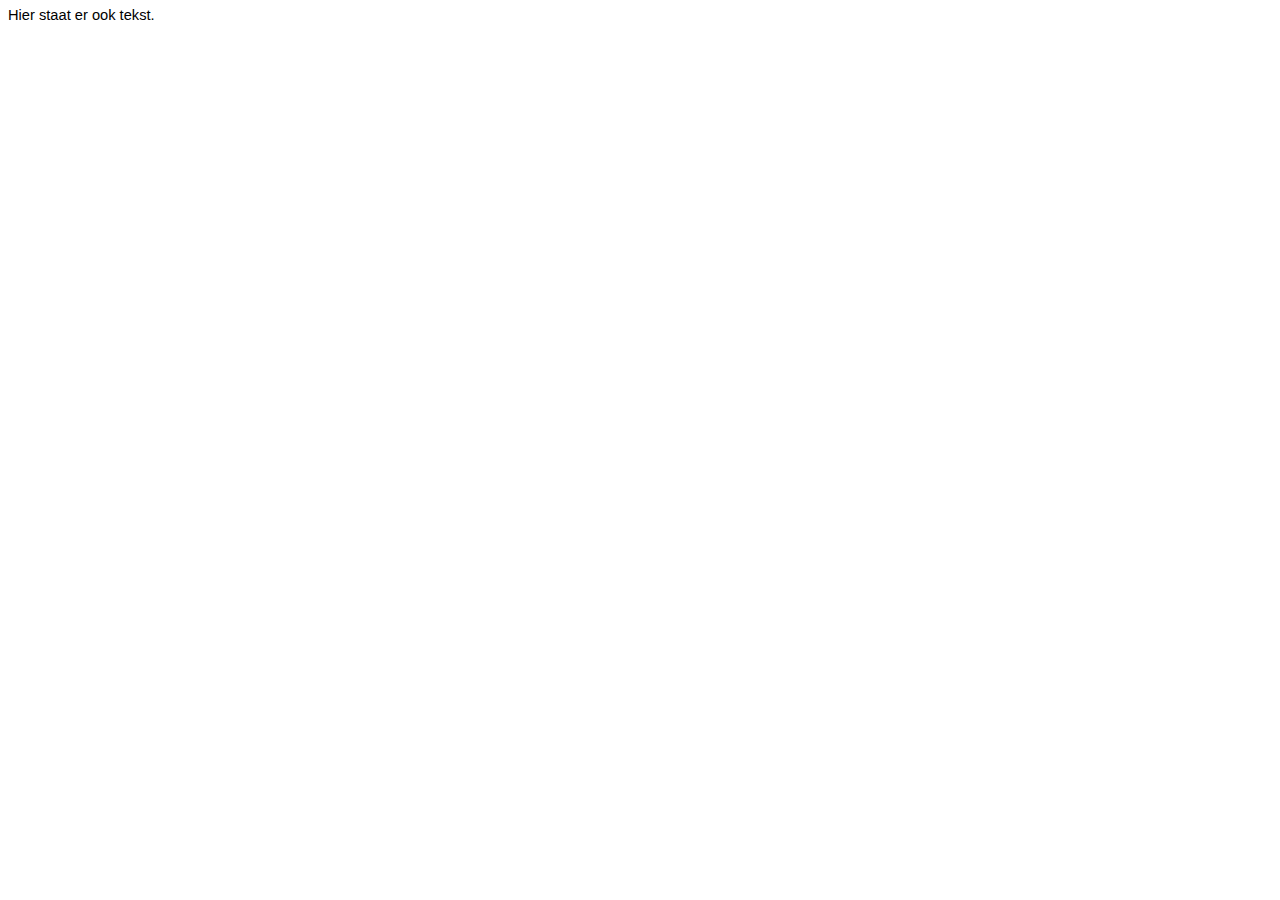
<file: index.htm>
<html xmlns:v="urn:schemas-microsoft-com:vml"
xmlns:o="urn:schemas-microsoft-com:office:office"
xmlns:w="urn:schemas-microsoft-com:office:word"
xmlns:m="http://schemas.microsoft.com/office/2004/12/omml"
xmlns="http://www.w3.org/TR/REC-html40">

<head>
<meta http-equiv=Content-Type content="text/html; charset=windows-1252">
<meta name=ProgId content=Word.Document>
<meta name=Generator content="Microsoft Word 15">
<meta name=Originator content="Microsoft Word 15">
<link rel=File-List href="index_bestanden/filelist.xml">
<!--[if gte mso 9]><xml>
 <o:DocumentProperties>
  <o:Author>Kjell Boudewyn</o:Author>
  <o:Template>Normal</o:Template>
  <o:LastAuthor>Kjell Boudewyn</o:LastAuthor>
  <o:Revision>1</o:Revision>
  <o:TotalTime>0</o:TotalTime>
  <o:Created>2022-10-06T10:39:00Z</o:Created>
  <o:LastSaved>2022-10-06T10:39:00Z</o:LastSaved>
  <o:Pages>1</o:Pages>
  <o:Words>3</o:Words>
  <o:Characters>22</o:Characters>
  <o:Lines>1</o:Lines>
  <o:Paragraphs>1</o:Paragraphs>
  <o:CharactersWithSpaces>24</o:CharactersWithSpaces>
  <o:Version>16.00</o:Version>
 </o:DocumentProperties>
 <o:OfficeDocumentSettings>
  <o:AllowPNG/>
 </o:OfficeDocumentSettings>
</xml><![endif]-->
<link rel=themeData href="index_bestanden/themedata.thmx">
<link rel=colorSchemeMapping href="index_bestanden/colorschememapping.xml">
<!--[if gte mso 9]><xml>
 <w:WordDocument>
  <w:TrackMoves>false</w:TrackMoves>
  <w:TrackFormatting/>
  <w:HyphenationZone>21</w:HyphenationZone>
  <w:PunctuationKerning/>
  <w:ValidateAgainstSchemas/>
  <w:SaveIfXMLInvalid>false</w:SaveIfXMLInvalid>
  <w:IgnoreMixedContent>false</w:IgnoreMixedContent>
  <w:AlwaysShowPlaceholderText>false</w:AlwaysShowPlaceholderText>
  <w:DoNotPromoteQF/>
  <w:LidThemeOther>NL-BE</w:LidThemeOther>
  <w:LidThemeAsian>X-NONE</w:LidThemeAsian>
  <w:LidThemeComplexScript>X-NONE</w:LidThemeComplexScript>
  <w:Compatibility>
   <w:BreakWrappedTables/>
   <w:SnapToGridInCell/>
   <w:WrapTextWithPunct/>
   <w:UseAsianBreakRules/>
   <w:DontGrowAutofit/>
   <w:SplitPgBreakAndParaMark/>
   <w:EnableOpenTypeKerning/>
   <w:DontFlipMirrorIndents/>
   <w:OverrideTableStyleHps/>
  </w:Compatibility>
  <m:mathPr>
   <m:mathFont m:val="Cambria Math"/>
   <m:brkBin m:val="before"/>
   <m:brkBinSub m:val="&#45;-"/>
   <m:smallFrac m:val="off"/>
   <m:dispDef/>
   <m:lMargin m:val="0"/>
   <m:rMargin m:val="0"/>
   <m:defJc m:val="centerGroup"/>
   <m:wrapIndent m:val="1440"/>
   <m:intLim m:val="subSup"/>
   <m:naryLim m:val="undOvr"/>
  </m:mathPr></w:WordDocument>
</xml><![endif]--><!--[if gte mso 9]><xml>
 <w:LatentStyles DefLockedState="false" DefUnhideWhenUsed="false"
  DefSemiHidden="false" DefQFormat="false" DefPriority="99"
  LatentStyleCount="376">
  <w:LsdException Locked="false" Priority="0" QFormat="true" Name="Normal"/>
  <w:LsdException Locked="false" Priority="9" QFormat="true" Name="heading 1"/>
  <w:LsdException Locked="false" Priority="9" SemiHidden="true"
   UnhideWhenUsed="true" QFormat="true" Name="heading 2"/>
  <w:LsdException Locked="false" Priority="9" SemiHidden="true"
   UnhideWhenUsed="true" QFormat="true" Name="heading 3"/>
  <w:LsdException Locked="false" Priority="9" SemiHidden="true"
   UnhideWhenUsed="true" QFormat="true" Name="heading 4"/>
  <w:LsdException Locked="false" Priority="9" SemiHidden="true"
   UnhideWhenUsed="true" QFormat="true" Name="heading 5"/>
  <w:LsdException Locked="false" Priority="9" SemiHidden="true"
   UnhideWhenUsed="true" QFormat="true" Name="heading 6"/>
  <w:LsdException Locked="false" Priority="9" SemiHidden="true"
   UnhideWhenUsed="true" QFormat="true" Name="heading 7"/>
  <w:LsdException Locked="false" Priority="9" SemiHidden="true"
   UnhideWhenUsed="true" QFormat="true" Name="heading 8"/>
  <w:LsdException Locked="false" Priority="9" SemiHidden="true"
   UnhideWhenUsed="true" QFormat="true" Name="heading 9"/>
  <w:LsdException Locked="false" SemiHidden="true" UnhideWhenUsed="true"
   Name="index 1"/>
  <w:LsdException Locked="false" SemiHidden="true" UnhideWhenUsed="true"
   Name="index 2"/>
  <w:LsdException Locked="false" SemiHidden="true" UnhideWhenUsed="true"
   Name="index 3"/>
  <w:LsdException Locked="false" SemiHidden="true" UnhideWhenUsed="true"
   Name="index 4"/>
  <w:LsdException Locked="false" SemiHidden="true" UnhideWhenUsed="true"
   Name="index 5"/>
  <w:LsdException Locked="false" SemiHidden="true" UnhideWhenUsed="true"
   Name="index 6"/>
  <w:LsdException Locked="false" SemiHidden="true" UnhideWhenUsed="true"
   Name="index 7"/>
  <w:LsdException Locked="false" SemiHidden="true" UnhideWhenUsed="true"
   Name="index 8"/>
  <w:LsdException Locked="false" SemiHidden="true" UnhideWhenUsed="true"
   Name="index 9"/>
  <w:LsdException Locked="false" Priority="39" SemiHidden="true"
   UnhideWhenUsed="true" Name="toc 1"/>
  <w:LsdException Locked="false" Priority="39" SemiHidden="true"
   UnhideWhenUsed="true" Name="toc 2"/>
  <w:LsdException Locked="false" Priority="39" SemiHidden="true"
   UnhideWhenUsed="true" Name="toc 3"/>
  <w:LsdException Locked="false" Priority="39" SemiHidden="true"
   UnhideWhenUsed="true" Name="toc 4"/>
  <w:LsdException Locked="false" Priority="39" SemiHidden="true"
   UnhideWhenUsed="true" Name="toc 5"/>
  <w:LsdException Locked="false" Priority="39" SemiHidden="true"
   UnhideWhenUsed="true" Name="toc 6"/>
  <w:LsdException Locked="false" Priority="39" SemiHidden="true"
   UnhideWhenUsed="true" Name="toc 7"/>
  <w:LsdException Locked="false" Priority="39" SemiHidden="true"
   UnhideWhenUsed="true" Name="toc 8"/>
  <w:LsdException Locked="false" Priority="39" SemiHidden="true"
   UnhideWhenUsed="true" Name="toc 9"/>
  <w:LsdException Locked="false" SemiHidden="true" UnhideWhenUsed="true"
   Name="Normal Indent"/>
  <w:LsdException Locked="false" SemiHidden="true" UnhideWhenUsed="true"
   Name="footnote text"/>
  <w:LsdException Locked="false" SemiHidden="true" UnhideWhenUsed="true"
   Name="annotation text"/>
  <w:LsdException Locked="false" SemiHidden="true" UnhideWhenUsed="true"
   Name="header"/>
  <w:LsdException Locked="false" SemiHidden="true" UnhideWhenUsed="true"
   Name="footer"/>
  <w:LsdException Locked="false" SemiHidden="true" UnhideWhenUsed="true"
   Name="index heading"/>
  <w:LsdException Locked="false" Priority="35" SemiHidden="true"
   UnhideWhenUsed="true" QFormat="true" Name="caption"/>
  <w:LsdException Locked="false" SemiHidden="true" UnhideWhenUsed="true"
   Name="table of figures"/>
  <w:LsdException Locked="false" SemiHidden="true" UnhideWhenUsed="true"
   Name="envelope address"/>
  <w:LsdException Locked="false" SemiHidden="true" UnhideWhenUsed="true"
   Name="envelope return"/>
  <w:LsdException Locked="false" SemiHidden="true" UnhideWhenUsed="true"
   Name="footnote reference"/>
  <w:LsdException Locked="false" SemiHidden="true" UnhideWhenUsed="true"
   Name="annotation reference"/>
  <w:LsdException Locked="false" SemiHidden="true" UnhideWhenUsed="true"
   Name="line number"/>
  <w:LsdException Locked="false" SemiHidden="true" UnhideWhenUsed="true"
   Name="page number"/>
  <w:LsdException Locked="false" SemiHidden="true" UnhideWhenUsed="true"
   Name="endnote reference"/>
  <w:LsdException Locked="false" SemiHidden="true" UnhideWhenUsed="true"
   Name="endnote text"/>
  <w:LsdException Locked="false" SemiHidden="true" UnhideWhenUsed="true"
   Name="table of authorities"/>
  <w:LsdException Locked="false" SemiHidden="true" UnhideWhenUsed="true"
   Name="macro"/>
  <w:LsdException Locked="false" SemiHidden="true" UnhideWhenUsed="true"
   Name="toa heading"/>
  <w:LsdException Locked="false" SemiHidden="true" UnhideWhenUsed="true"
   Name="List"/>
  <w:LsdException Locked="false" SemiHidden="true" UnhideWhenUsed="true"
   Name="List Bullet"/>
  <w:LsdException Locked="false" SemiHidden="true" UnhideWhenUsed="true"
   Name="List Number"/>
  <w:LsdException Locked="false" SemiHidden="true" UnhideWhenUsed="true"
   Name="List 2"/>
  <w:LsdException Locked="false" SemiHidden="true" UnhideWhenUsed="true"
   Name="List 3"/>
  <w:LsdException Locked="false" SemiHidden="true" UnhideWhenUsed="true"
   Name="List 4"/>
  <w:LsdException Locked="false" SemiHidden="true" UnhideWhenUsed="true"
   Name="List 5"/>
  <w:LsdException Locked="false" SemiHidden="true" UnhideWhenUsed="true"
   Name="List Bullet 2"/>
  <w:LsdException Locked="false" SemiHidden="true" UnhideWhenUsed="true"
   Name="List Bullet 3"/>
  <w:LsdException Locked="false" SemiHidden="true" UnhideWhenUsed="true"
   Name="List Bullet 4"/>
  <w:LsdException Locked="false" SemiHidden="true" UnhideWhenUsed="true"
   Name="List Bullet 5"/>
  <w:LsdException Locked="false" SemiHidden="true" UnhideWhenUsed="true"
   Name="List Number 2"/>
  <w:LsdException Locked="false" SemiHidden="true" UnhideWhenUsed="true"
   Name="List Number 3"/>
  <w:LsdException Locked="false" SemiHidden="true" UnhideWhenUsed="true"
   Name="List Number 4"/>
  <w:LsdException Locked="false" SemiHidden="true" UnhideWhenUsed="true"
   Name="List Number 5"/>
  <w:LsdException Locked="false" Priority="10" QFormat="true" Name="Title"/>
  <w:LsdException Locked="false" SemiHidden="true" UnhideWhenUsed="true"
   Name="Closing"/>
  <w:LsdException Locked="false" SemiHidden="true" UnhideWhenUsed="true"
   Name="Signature"/>
  <w:LsdException Locked="false" Priority="1" SemiHidden="true"
   UnhideWhenUsed="true" Name="Default Paragraph Font"/>
  <w:LsdException Locked="false" SemiHidden="true" UnhideWhenUsed="true"
   Name="Body Text"/>
  <w:LsdException Locked="false" SemiHidden="true" UnhideWhenUsed="true"
   Name="Body Text Indent"/>
  <w:LsdException Locked="false" SemiHidden="true" UnhideWhenUsed="true"
   Name="List Continue"/>
  <w:LsdException Locked="false" SemiHidden="true" UnhideWhenUsed="true"
   Name="List Continue 2"/>
  <w:LsdException Locked="false" SemiHidden="true" UnhideWhenUsed="true"
   Name="List Continue 3"/>
  <w:LsdException Locked="false" SemiHidden="true" UnhideWhenUsed="true"
   Name="List Continue 4"/>
  <w:LsdException Locked="false" SemiHidden="true" UnhideWhenUsed="true"
   Name="List Continue 5"/>
  <w:LsdException Locked="false" SemiHidden="true" UnhideWhenUsed="true"
   Name="Message Header"/>
  <w:LsdException Locked="false" Priority="11" QFormat="true" Name="Subtitle"/>
  <w:LsdException Locked="false" SemiHidden="true" UnhideWhenUsed="true"
   Name="Salutation"/>
  <w:LsdException Locked="false" SemiHidden="true" UnhideWhenUsed="true"
   Name="Date"/>
  <w:LsdException Locked="false" SemiHidden="true" UnhideWhenUsed="true"
   Name="Body Text First Indent"/>
  <w:LsdException Locked="false" SemiHidden="true" UnhideWhenUsed="true"
   Name="Body Text First Indent 2"/>
  <w:LsdException Locked="false" SemiHidden="true" UnhideWhenUsed="true"
   Name="Note Heading"/>
  <w:LsdException Locked="false" SemiHidden="true" UnhideWhenUsed="true"
   Name="Body Text 2"/>
  <w:LsdException Locked="false" SemiHidden="true" UnhideWhenUsed="true"
   Name="Body Text 3"/>
  <w:LsdException Locked="false" SemiHidden="true" UnhideWhenUsed="true"
   Name="Body Text Indent 2"/>
  <w:LsdException Locked="false" SemiHidden="true" UnhideWhenUsed="true"
   Name="Body Text Indent 3"/>
  <w:LsdException Locked="false" SemiHidden="true" UnhideWhenUsed="true"
   Name="Block Text"/>
  <w:LsdException Locked="false" SemiHidden="true" UnhideWhenUsed="true"
   Name="Hyperlink"/>
  <w:LsdException Locked="false" SemiHidden="true" UnhideWhenUsed="true"
   Name="FollowedHyperlink"/>
  <w:LsdException Locked="false" Priority="22" QFormat="true" Name="Strong"/>
  <w:LsdException Locked="false" Priority="20" QFormat="true" Name="Emphasis"/>
  <w:LsdException Locked="false" SemiHidden="true" UnhideWhenUsed="true"
   Name="Document Map"/>
  <w:LsdException Locked="false" SemiHidden="true" UnhideWhenUsed="true"
   Name="Plain Text"/>
  <w:LsdException Locked="false" SemiHidden="true" UnhideWhenUsed="true"
   Name="E-mail Signature"/>
  <w:LsdException Locked="false" SemiHidden="true" UnhideWhenUsed="true"
   Name="HTML Top of Form"/>
  <w:LsdException Locked="false" SemiHidden="true" UnhideWhenUsed="true"
   Name="HTML Bottom of Form"/>
  <w:LsdException Locked="false" SemiHidden="true" UnhideWhenUsed="true"
   Name="Normal (Web)"/>
  <w:LsdException Locked="false" SemiHidden="true" UnhideWhenUsed="true"
   Name="HTML Acronym"/>
  <w:LsdException Locked="false" SemiHidden="true" UnhideWhenUsed="true"
   Name="HTML Address"/>
  <w:LsdException Locked="false" SemiHidden="true" UnhideWhenUsed="true"
   Name="HTML Cite"/>
  <w:LsdException Locked="false" SemiHidden="true" UnhideWhenUsed="true"
   Name="HTML Code"/>
  <w:LsdException Locked="false" SemiHidden="true" UnhideWhenUsed="true"
   Name="HTML Definition"/>
  <w:LsdException Locked="false" SemiHidden="true" UnhideWhenUsed="true"
   Name="HTML Keyboard"/>
  <w:LsdException Locked="false" SemiHidden="true" UnhideWhenUsed="true"
   Name="HTML Preformatted"/>
  <w:LsdException Locked="false" SemiHidden="true" UnhideWhenUsed="true"
   Name="HTML Sample"/>
  <w:LsdException Locked="false" SemiHidden="true" UnhideWhenUsed="true"
   Name="HTML Typewriter"/>
  <w:LsdException Locked="false" SemiHidden="true" UnhideWhenUsed="true"
   Name="HTML Variable"/>
  <w:LsdException Locked="false" SemiHidden="true" UnhideWhenUsed="true"
   Name="Normal Table"/>
  <w:LsdException Locked="false" SemiHidden="true" UnhideWhenUsed="true"
   Name="annotation subject"/>
  <w:LsdException Locked="false" SemiHidden="true" UnhideWhenUsed="true"
   Name="No List"/>
  <w:LsdException Locked="false" SemiHidden="true" UnhideWhenUsed="true"
   Name="Outline List 1"/>
  <w:LsdException Locked="false" SemiHidden="true" UnhideWhenUsed="true"
   Name="Outline List 2"/>
  <w:LsdException Locked="false" SemiHidden="true" UnhideWhenUsed="true"
   Name="Outline List 3"/>
  <w:LsdException Locked="false" SemiHidden="true" UnhideWhenUsed="true"
   Name="Table Simple 1"/>
  <w:LsdException Locked="false" SemiHidden="true" UnhideWhenUsed="true"
   Name="Table Simple 2"/>
  <w:LsdException Locked="false" SemiHidden="true" UnhideWhenUsed="true"
   Name="Table Simple 3"/>
  <w:LsdException Locked="false" SemiHidden="true" UnhideWhenUsed="true"
   Name="Table Classic 1"/>
  <w:LsdException Locked="false" SemiHidden="true" UnhideWhenUsed="true"
   Name="Table Classic 2"/>
  <w:LsdException Locked="false" SemiHidden="true" UnhideWhenUsed="true"
   Name="Table Classic 3"/>
  <w:LsdException Locked="false" SemiHidden="true" UnhideWhenUsed="true"
   Name="Table Classic 4"/>
  <w:LsdException Locked="false" SemiHidden="true" UnhideWhenUsed="true"
   Name="Table Colorful 1"/>
  <w:LsdException Locked="false" SemiHidden="true" UnhideWhenUsed="true"
   Name="Table Colorful 2"/>
  <w:LsdException Locked="false" SemiHidden="true" UnhideWhenUsed="true"
   Name="Table Colorful 3"/>
  <w:LsdException Locked="false" SemiHidden="true" UnhideWhenUsed="true"
   Name="Table Columns 1"/>
  <w:LsdException Locked="false" SemiHidden="true" UnhideWhenUsed="true"
   Name="Table Columns 2"/>
  <w:LsdException Locked="false" SemiHidden="true" UnhideWhenUsed="true"
   Name="Table Columns 3"/>
  <w:LsdException Locked="false" SemiHidden="true" UnhideWhenUsed="true"
   Name="Table Columns 4"/>
  <w:LsdException Locked="false" SemiHidden="true" UnhideWhenUsed="true"
   Name="Table Columns 5"/>
  <w:LsdException Locked="false" SemiHidden="true" UnhideWhenUsed="true"
   Name="Table Grid 1"/>
  <w:LsdException Locked="false" SemiHidden="true" UnhideWhenUsed="true"
   Name="Table Grid 2"/>
  <w:LsdException Locked="false" SemiHidden="true" UnhideWhenUsed="true"
   Name="Table Grid 3"/>
  <w:LsdException Locked="false" SemiHidden="true" UnhideWhenUsed="true"
   Name="Table Grid 4"/>
  <w:LsdException Locked="false" SemiHidden="true" UnhideWhenUsed="true"
   Name="Table Grid 5"/>
  <w:LsdException Locked="false" SemiHidden="true" UnhideWhenUsed="true"
   Name="Table Grid 6"/>
  <w:LsdException Locked="false" SemiHidden="true" UnhideWhenUsed="true"
   Name="Table Grid 7"/>
  <w:LsdException Locked="false" SemiHidden="true" UnhideWhenUsed="true"
   Name="Table Grid 8"/>
  <w:LsdException Locked="false" SemiHidden="true" UnhideWhenUsed="true"
   Name="Table List 1"/>
  <w:LsdException Locked="false" SemiHidden="true" UnhideWhenUsed="true"
   Name="Table List 2"/>
  <w:LsdException Locked="false" SemiHidden="true" UnhideWhenUsed="true"
   Name="Table List 3"/>
  <w:LsdException Locked="false" SemiHidden="true" UnhideWhenUsed="true"
   Name="Table List 4"/>
  <w:LsdException Locked="false" SemiHidden="true" UnhideWhenUsed="true"
   Name="Table List 5"/>
  <w:LsdException Locked="false" SemiHidden="true" UnhideWhenUsed="true"
   Name="Table List 6"/>
  <w:LsdException Locked="false" SemiHidden="true" UnhideWhenUsed="true"
   Name="Table List 7"/>
  <w:LsdException Locked="false" SemiHidden="true" UnhideWhenUsed="true"
   Name="Table List 8"/>
  <w:LsdException Locked="false" SemiHidden="true" UnhideWhenUsed="true"
   Name="Table 3D effects 1"/>
  <w:LsdException Locked="false" SemiHidden="true" UnhideWhenUsed="true"
   Name="Table 3D effects 2"/>
  <w:LsdException Locked="false" SemiHidden="true" UnhideWhenUsed="true"
   Name="Table 3D effects 3"/>
  <w:LsdException Locked="false" SemiHidden="true" UnhideWhenUsed="true"
   Name="Table Contemporary"/>
  <w:LsdException Locked="false" SemiHidden="true" UnhideWhenUsed="true"
   Name="Table Elegant"/>
  <w:LsdException Locked="false" SemiHidden="true" UnhideWhenUsed="true"
   Name="Table Professional"/>
  <w:LsdException Locked="false" SemiHidden="true" UnhideWhenUsed="true"
   Name="Table Subtle 1"/>
  <w:LsdException Locked="false" SemiHidden="true" UnhideWhenUsed="true"
   Name="Table Subtle 2"/>
  <w:LsdException Locked="false" SemiHidden="true" UnhideWhenUsed="true"
   Name="Table Web 1"/>
  <w:LsdException Locked="false" SemiHidden="true" UnhideWhenUsed="true"
   Name="Table Web 2"/>
  <w:LsdException Locked="false" SemiHidden="true" UnhideWhenUsed="true"
   Name="Table Web 3"/>
  <w:LsdException Locked="false" SemiHidden="true" UnhideWhenUsed="true"
   Name="Balloon Text"/>
  <w:LsdException Locked="false" Priority="39" Name="Table Grid"/>
  <w:LsdException Locked="false" SemiHidden="true" UnhideWhenUsed="true"
   Name="Table Theme"/>
  <w:LsdException Locked="false" SemiHidden="true" Name="Placeholder Text"/>
  <w:LsdException Locked="false" Priority="1" QFormat="true" Name="No Spacing"/>
  <w:LsdException Locked="false" Priority="60" Name="Light Shading"/>
  <w:LsdException Locked="false" Priority="61" Name="Light List"/>
  <w:LsdException Locked="false" Priority="62" Name="Light Grid"/>
  <w:LsdException Locked="false" Priority="63" Name="Medium Shading 1"/>
  <w:LsdException Locked="false" Priority="64" Name="Medium Shading 2"/>
  <w:LsdException Locked="false" Priority="65" Name="Medium List 1"/>
  <w:LsdException Locked="false" Priority="66" Name="Medium List 2"/>
  <w:LsdException Locked="false" Priority="67" Name="Medium Grid 1"/>
  <w:LsdException Locked="false" Priority="68" Name="Medium Grid 2"/>
  <w:LsdException Locked="false" Priority="69" Name="Medium Grid 3"/>
  <w:LsdException Locked="false" Priority="70" Name="Dark List"/>
  <w:LsdException Locked="false" Priority="71" Name="Colorful Shading"/>
  <w:LsdException Locked="false" Priority="72" Name="Colorful List"/>
  <w:LsdException Locked="false" Priority="73" Name="Colorful Grid"/>
  <w:LsdException Locked="false" Priority="60" Name="Light Shading Accent 1"/>
  <w:LsdException Locked="false" Priority="61" Name="Light List Accent 1"/>
  <w:LsdException Locked="false" Priority="62" Name="Light Grid Accent 1"/>
  <w:LsdException Locked="false" Priority="63" Name="Medium Shading 1 Accent 1"/>
  <w:LsdException Locked="false" Priority="64" Name="Medium Shading 2 Accent 1"/>
  <w:LsdException Locked="false" Priority="65" Name="Medium List 1 Accent 1"/>
  <w:LsdException Locked="false" SemiHidden="true" Name="Revision"/>
  <w:LsdException Locked="false" Priority="34" QFormat="true"
   Name="List Paragraph"/>
  <w:LsdException Locked="false" Priority="29" QFormat="true" Name="Quote"/>
  <w:LsdException Locked="false" Priority="30" QFormat="true"
   Name="Intense Quote"/>
  <w:LsdException Locked="false" Priority="66" Name="Medium List 2 Accent 1"/>
  <w:LsdException Locked="false" Priority="67" Name="Medium Grid 1 Accent 1"/>
  <w:LsdException Locked="false" Priority="68" Name="Medium Grid 2 Accent 1"/>
  <w:LsdException Locked="false" Priority="69" Name="Medium Grid 3 Accent 1"/>
  <w:LsdException Locked="false" Priority="70" Name="Dark List Accent 1"/>
  <w:LsdException Locked="false" Priority="71" Name="Colorful Shading Accent 1"/>
  <w:LsdException Locked="false" Priority="72" Name="Colorful List Accent 1"/>
  <w:LsdException Locked="false" Priority="73" Name="Colorful Grid Accent 1"/>
  <w:LsdException Locked="false" Priority="60" Name="Light Shading Accent 2"/>
  <w:LsdException Locked="false" Priority="61" Name="Light List Accent 2"/>
  <w:LsdException Locked="false" Priority="62" Name="Light Grid Accent 2"/>
  <w:LsdException Locked="false" Priority="63" Name="Medium Shading 1 Accent 2"/>
  <w:LsdException Locked="false" Priority="64" Name="Medium Shading 2 Accent 2"/>
  <w:LsdException Locked="false" Priority="65" Name="Medium List 1 Accent 2"/>
  <w:LsdException Locked="false" Priority="66" Name="Medium List 2 Accent 2"/>
  <w:LsdException Locked="false" Priority="67" Name="Medium Grid 1 Accent 2"/>
  <w:LsdException Locked="false" Priority="68" Name="Medium Grid 2 Accent 2"/>
  <w:LsdException Locked="false" Priority="69" Name="Medium Grid 3 Accent 2"/>
  <w:LsdException Locked="false" Priority="70" Name="Dark List Accent 2"/>
  <w:LsdException Locked="false" Priority="71" Name="Colorful Shading Accent 2"/>
  <w:LsdException Locked="false" Priority="72" Name="Colorful List Accent 2"/>
  <w:LsdException Locked="false" Priority="73" Name="Colorful Grid Accent 2"/>
  <w:LsdException Locked="false" Priority="60" Name="Light Shading Accent 3"/>
  <w:LsdException Locked="false" Priority="61" Name="Light List Accent 3"/>
  <w:LsdException Locked="false" Priority="62" Name="Light Grid Accent 3"/>
  <w:LsdException Locked="false" Priority="63" Name="Medium Shading 1 Accent 3"/>
  <w:LsdException Locked="false" Priority="64" Name="Medium Shading 2 Accent 3"/>
  <w:LsdException Locked="false" Priority="65" Name="Medium List 1 Accent 3"/>
  <w:LsdException Locked="false" Priority="66" Name="Medium List 2 Accent 3"/>
  <w:LsdException Locked="false" Priority="67" Name="Medium Grid 1 Accent 3"/>
  <w:LsdException Locked="false" Priority="68" Name="Medium Grid 2 Accent 3"/>
  <w:LsdException Locked="false" Priority="69" Name="Medium Grid 3 Accent 3"/>
  <w:LsdException Locked="false" Priority="70" Name="Dark List Accent 3"/>
  <w:LsdException Locked="false" Priority="71" Name="Colorful Shading Accent 3"/>
  <w:LsdException Locked="false" Priority="72" Name="Colorful List Accent 3"/>
  <w:LsdException Locked="false" Priority="73" Name="Colorful Grid Accent 3"/>
  <w:LsdException Locked="false" Priority="60" Name="Light Shading Accent 4"/>
  <w:LsdException Locked="false" Priority="61" Name="Light List Accent 4"/>
  <w:LsdException Locked="false" Priority="62" Name="Light Grid Accent 4"/>
  <w:LsdException Locked="false" Priority="63" Name="Medium Shading 1 Accent 4"/>
  <w:LsdException Locked="false" Priority="64" Name="Medium Shading 2 Accent 4"/>
  <w:LsdException Locked="false" Priority="65" Name="Medium List 1 Accent 4"/>
  <w:LsdException Locked="false" Priority="66" Name="Medium List 2 Accent 4"/>
  <w:LsdException Locked="false" Priority="67" Name="Medium Grid 1 Accent 4"/>
  <w:LsdException Locked="false" Priority="68" Name="Medium Grid 2 Accent 4"/>
  <w:LsdException Locked="false" Priority="69" Name="Medium Grid 3 Accent 4"/>
  <w:LsdException Locked="false" Priority="70" Name="Dark List Accent 4"/>
  <w:LsdException Locked="false" Priority="71" Name="Colorful Shading Accent 4"/>
  <w:LsdException Locked="false" Priority="72" Name="Colorful List Accent 4"/>
  <w:LsdException Locked="false" Priority="73" Name="Colorful Grid Accent 4"/>
  <w:LsdException Locked="false" Priority="60" Name="Light Shading Accent 5"/>
  <w:LsdException Locked="false" Priority="61" Name="Light List Accent 5"/>
  <w:LsdException Locked="false" Priority="62" Name="Light Grid Accent 5"/>
  <w:LsdException Locked="false" Priority="63" Name="Medium Shading 1 Accent 5"/>
  <w:LsdException Locked="false" Priority="64" Name="Medium Shading 2 Accent 5"/>
  <w:LsdException Locked="false" Priority="65" Name="Medium List 1 Accent 5"/>
  <w:LsdException Locked="false" Priority="66" Name="Medium List 2 Accent 5"/>
  <w:LsdException Locked="false" Priority="67" Name="Medium Grid 1 Accent 5"/>
  <w:LsdException Locked="false" Priority="68" Name="Medium Grid 2 Accent 5"/>
  <w:LsdException Locked="false" Priority="69" Name="Medium Grid 3 Accent 5"/>
  <w:LsdException Locked="false" Priority="70" Name="Dark List Accent 5"/>
  <w:LsdException Locked="false" Priority="71" Name="Colorful Shading Accent 5"/>
  <w:LsdException Locked="false" Priority="72" Name="Colorful List Accent 5"/>
  <w:LsdException Locked="false" Priority="73" Name="Colorful Grid Accent 5"/>
  <w:LsdException Locked="false" Priority="60" Name="Light Shading Accent 6"/>
  <w:LsdException Locked="false" Priority="61" Name="Light List Accent 6"/>
  <w:LsdException Locked="false" Priority="62" Name="Light Grid Accent 6"/>
  <w:LsdException Locked="false" Priority="63" Name="Medium Shading 1 Accent 6"/>
  <w:LsdException Locked="false" Priority="64" Name="Medium Shading 2 Accent 6"/>
  <w:LsdException Locked="false" Priority="65" Name="Medium List 1 Accent 6"/>
  <w:LsdException Locked="false" Priority="66" Name="Medium List 2 Accent 6"/>
  <w:LsdException Locked="false" Priority="67" Name="Medium Grid 1 Accent 6"/>
  <w:LsdException Locked="false" Priority="68" Name="Medium Grid 2 Accent 6"/>
  <w:LsdException Locked="false" Priority="69" Name="Medium Grid 3 Accent 6"/>
  <w:LsdException Locked="false" Priority="70" Name="Dark List Accent 6"/>
  <w:LsdException Locked="false" Priority="71" Name="Colorful Shading Accent 6"/>
  <w:LsdException Locked="false" Priority="72" Name="Colorful List Accent 6"/>
  <w:LsdException Locked="false" Priority="73" Name="Colorful Grid Accent 6"/>
  <w:LsdException Locked="false" Priority="19" QFormat="true"
   Name="Subtle Emphasis"/>
  <w:LsdException Locked="false" Priority="21" QFormat="true"
   Name="Intense Emphasis"/>
  <w:LsdException Locked="false" Priority="31" QFormat="true"
   Name="Subtle Reference"/>
  <w:LsdException Locked="false" Priority="32" QFormat="true"
   Name="Intense Reference"/>
  <w:LsdException Locked="false" Priority="33" QFormat="true" Name="Book Title"/>
  <w:LsdException Locked="false" Priority="37" SemiHidden="true"
   UnhideWhenUsed="true" Name="Bibliography"/>
  <w:LsdException Locked="false" Priority="39" SemiHidden="true"
   UnhideWhenUsed="true" QFormat="true" Name="TOC Heading"/>
  <w:LsdException Locked="false" Priority="41" Name="Plain Table 1"/>
  <w:LsdException Locked="false" Priority="42" Name="Plain Table 2"/>
  <w:LsdException Locked="false" Priority="43" Name="Plain Table 3"/>
  <w:LsdException Locked="false" Priority="44" Name="Plain Table 4"/>
  <w:LsdException Locked="false" Priority="45" Name="Plain Table 5"/>
  <w:LsdException Locked="false" Priority="40" Name="Grid Table Light"/>
  <w:LsdException Locked="false" Priority="46" Name="Grid Table 1 Light"/>
  <w:LsdException Locked="false" Priority="47" Name="Grid Table 2"/>
  <w:LsdException Locked="false" Priority="48" Name="Grid Table 3"/>
  <w:LsdException Locked="false" Priority="49" Name="Grid Table 4"/>
  <w:LsdException Locked="false" Priority="50" Name="Grid Table 5 Dark"/>
  <w:LsdException Locked="false" Priority="51" Name="Grid Table 6 Colorful"/>
  <w:LsdException Locked="false" Priority="52" Name="Grid Table 7 Colorful"/>
  <w:LsdException Locked="false" Priority="46"
   Name="Grid Table 1 Light Accent 1"/>
  <w:LsdException Locked="false" Priority="47" Name="Grid Table 2 Accent 1"/>
  <w:LsdException Locked="false" Priority="48" Name="Grid Table 3 Accent 1"/>
  <w:LsdException Locked="false" Priority="49" Name="Grid Table 4 Accent 1"/>
  <w:LsdException Locked="false" Priority="50" Name="Grid Table 5 Dark Accent 1"/>
  <w:LsdException Locked="false" Priority="51"
   Name="Grid Table 6 Colorful Accent 1"/>
  <w:LsdException Locked="false" Priority="52"
   Name="Grid Table 7 Colorful Accent 1"/>
  <w:LsdException Locked="false" Priority="46"
   Name="Grid Table 1 Light Accent 2"/>
  <w:LsdException Locked="false" Priority="47" Name="Grid Table 2 Accent 2"/>
  <w:LsdException Locked="false" Priority="48" Name="Grid Table 3 Accent 2"/>
  <w:LsdException Locked="false" Priority="49" Name="Grid Table 4 Accent 2"/>
  <w:LsdException Locked="false" Priority="50" Name="Grid Table 5 Dark Accent 2"/>
  <w:LsdException Locked="false" Priority="51"
   Name="Grid Table 6 Colorful Accent 2"/>
  <w:LsdException Locked="false" Priority="52"
   Name="Grid Table 7 Colorful Accent 2"/>
  <w:LsdException Locked="false" Priority="46"
   Name="Grid Table 1 Light Accent 3"/>
  <w:LsdException Locked="false" Priority="47" Name="Grid Table 2 Accent 3"/>
  <w:LsdException Locked="false" Priority="48" Name="Grid Table 3 Accent 3"/>
  <w:LsdException Locked="false" Priority="49" Name="Grid Table 4 Accent 3"/>
  <w:LsdException Locked="false" Priority="50" Name="Grid Table 5 Dark Accent 3"/>
  <w:LsdException Locked="false" Priority="51"
   Name="Grid Table 6 Colorful Accent 3"/>
  <w:LsdException Locked="false" Priority="52"
   Name="Grid Table 7 Colorful Accent 3"/>
  <w:LsdException Locked="false" Priority="46"
   Name="Grid Table 1 Light Accent 4"/>
  <w:LsdException Locked="false" Priority="47" Name="Grid Table 2 Accent 4"/>
  <w:LsdException Locked="false" Priority="48" Name="Grid Table 3 Accent 4"/>
  <w:LsdException Locked="false" Priority="49" Name="Grid Table 4 Accent 4"/>
  <w:LsdException Locked="false" Priority="50" Name="Grid Table 5 Dark Accent 4"/>
  <w:LsdException Locked="false" Priority="51"
   Name="Grid Table 6 Colorful Accent 4"/>
  <w:LsdException Locked="false" Priority="52"
   Name="Grid Table 7 Colorful Accent 4"/>
  <w:LsdException Locked="false" Priority="46"
   Name="Grid Table 1 Light Accent 5"/>
  <w:LsdException Locked="false" Priority="47" Name="Grid Table 2 Accent 5"/>
  <w:LsdException Locked="false" Priority="48" Name="Grid Table 3 Accent 5"/>
  <w:LsdException Locked="false" Priority="49" Name="Grid Table 4 Accent 5"/>
  <w:LsdException Locked="false" Priority="50" Name="Grid Table 5 Dark Accent 5"/>
  <w:LsdException Locked="false" Priority="51"
   Name="Grid Table 6 Colorful Accent 5"/>
  <w:LsdException Locked="false" Priority="52"
   Name="Grid Table 7 Colorful Accent 5"/>
  <w:LsdException Locked="false" Priority="46"
   Name="Grid Table 1 Light Accent 6"/>
  <w:LsdException Locked="false" Priority="47" Name="Grid Table 2 Accent 6"/>
  <w:LsdException Locked="false" Priority="48" Name="Grid Table 3 Accent 6"/>
  <w:LsdException Locked="false" Priority="49" Name="Grid Table 4 Accent 6"/>
  <w:LsdException Locked="false" Priority="50" Name="Grid Table 5 Dark Accent 6"/>
  <w:LsdException Locked="false" Priority="51"
   Name="Grid Table 6 Colorful Accent 6"/>
  <w:LsdException Locked="false" Priority="52"
   Name="Grid Table 7 Colorful Accent 6"/>
  <w:LsdException Locked="false" Priority="46" Name="List Table 1 Light"/>
  <w:LsdException Locked="false" Priority="47" Name="List Table 2"/>
  <w:LsdException Locked="false" Priority="48" Name="List Table 3"/>
  <w:LsdException Locked="false" Priority="49" Name="List Table 4"/>
  <w:LsdException Locked="false" Priority="50" Name="List Table 5 Dark"/>
  <w:LsdException Locked="false" Priority="51" Name="List Table 6 Colorful"/>
  <w:LsdException Locked="false" Priority="52" Name="List Table 7 Colorful"/>
  <w:LsdException Locked="false" Priority="46"
   Name="List Table 1 Light Accent 1"/>
  <w:LsdException Locked="false" Priority="47" Name="List Table 2 Accent 1"/>
  <w:LsdException Locked="false" Priority="48" Name="List Table 3 Accent 1"/>
  <w:LsdException Locked="false" Priority="49" Name="List Table 4 Accent 1"/>
  <w:LsdException Locked="false" Priority="50" Name="List Table 5 Dark Accent 1"/>
  <w:LsdException Locked="false" Priority="51"
   Name="List Table 6 Colorful Accent 1"/>
  <w:LsdException Locked="false" Priority="52"
   Name="List Table 7 Colorful Accent 1"/>
  <w:LsdException Locked="false" Priority="46"
   Name="List Table 1 Light Accent 2"/>
  <w:LsdException Locked="false" Priority="47" Name="List Table 2 Accent 2"/>
  <w:LsdException Locked="false" Priority="48" Name="List Table 3 Accent 2"/>
  <w:LsdException Locked="false" Priority="49" Name="List Table 4 Accent 2"/>
  <w:LsdException Locked="false" Priority="50" Name="List Table 5 Dark Accent 2"/>
  <w:LsdException Locked="false" Priority="51"
   Name="List Table 6 Colorful Accent 2"/>
  <w:LsdException Locked="false" Priority="52"
   Name="List Table 7 Colorful Accent 2"/>
  <w:LsdException Locked="false" Priority="46"
   Name="List Table 1 Light Accent 3"/>
  <w:LsdException Locked="false" Priority="47" Name="List Table 2 Accent 3"/>
  <w:LsdException Locked="false" Priority="48" Name="List Table 3 Accent 3"/>
  <w:LsdException Locked="false" Priority="49" Name="List Table 4 Accent 3"/>
  <w:LsdException Locked="false" Priority="50" Name="List Table 5 Dark Accent 3"/>
  <w:LsdException Locked="false" Priority="51"
   Name="List Table 6 Colorful Accent 3"/>
  <w:LsdException Locked="false" Priority="52"
   Name="List Table 7 Colorful Accent 3"/>
  <w:LsdException Locked="false" Priority="46"
   Name="List Table 1 Light Accent 4"/>
  <w:LsdException Locked="false" Priority="47" Name="List Table 2 Accent 4"/>
  <w:LsdException Locked="false" Priority="48" Name="List Table 3 Accent 4"/>
  <w:LsdException Locked="false" Priority="49" Name="List Table 4 Accent 4"/>
  <w:LsdException Locked="false" Priority="50" Name="List Table 5 Dark Accent 4"/>
  <w:LsdException Locked="false" Priority="51"
   Name="List Table 6 Colorful Accent 4"/>
  <w:LsdException Locked="false" Priority="52"
   Name="List Table 7 Colorful Accent 4"/>
  <w:LsdException Locked="false" Priority="46"
   Name="List Table 1 Light Accent 5"/>
  <w:LsdException Locked="false" Priority="47" Name="List Table 2 Accent 5"/>
  <w:LsdException Locked="false" Priority="48" Name="List Table 3 Accent 5"/>
  <w:LsdException Locked="false" Priority="49" Name="List Table 4 Accent 5"/>
  <w:LsdException Locked="false" Priority="50" Name="List Table 5 Dark Accent 5"/>
  <w:LsdException Locked="false" Priority="51"
   Name="List Table 6 Colorful Accent 5"/>
  <w:LsdException Locked="false" Priority="52"
   Name="List Table 7 Colorful Accent 5"/>
  <w:LsdException Locked="false" Priority="46"
   Name="List Table 1 Light Accent 6"/>
  <w:LsdException Locked="false" Priority="47" Name="List Table 2 Accent 6"/>
  <w:LsdException Locked="false" Priority="48" Name="List Table 3 Accent 6"/>
  <w:LsdException Locked="false" Priority="49" Name="List Table 4 Accent 6"/>
  <w:LsdException Locked="false" Priority="50" Name="List Table 5 Dark Accent 6"/>
  <w:LsdException Locked="false" Priority="51"
   Name="List Table 6 Colorful Accent 6"/>
  <w:LsdException Locked="false" Priority="52"
   Name="List Table 7 Colorful Accent 6"/>
  <w:LsdException Locked="false" SemiHidden="true" UnhideWhenUsed="true"
   Name="Mention"/>
  <w:LsdException Locked="false" SemiHidden="true" UnhideWhenUsed="true"
   Name="Smart Hyperlink"/>
  <w:LsdException Locked="false" SemiHidden="true" UnhideWhenUsed="true"
   Name="Hashtag"/>
  <w:LsdException Locked="false" SemiHidden="true" UnhideWhenUsed="true"
   Name="Unresolved Mention"/>
  <w:LsdException Locked="false" SemiHidden="true" UnhideWhenUsed="true"
   Name="Smart Link"/>
 </w:LatentStyles>
</xml><![endif]-->
<style>
<!--
 /* Font Definitions */
 @font-face
	{font-family:"Cambria Math";
	panose-1:2 4 5 3 5 4 6 3 2 4;
	mso-font-charset:0;
	mso-generic-font-family:roman;
	mso-font-pitch:variable;
	mso-font-signature:3 0 0 0 1 0;}
@font-face
	{font-family:Calibri;
	panose-1:2 15 5 2 2 2 4 3 2 4;
	mso-font-charset:0;
	mso-generic-font-family:swiss;
	mso-font-pitch:variable;
	mso-font-signature:-469750017 -1073732485 9 0 511 0;}
 /* Style Definitions */
 p.MsoNormal, li.MsoNormal, div.MsoNormal
	{mso-style-unhide:no;
	mso-style-qformat:yes;
	mso-style-parent:"";
	margin-top:0cm;
	margin-right:0cm;
	margin-bottom:8.0pt;
	margin-left:0cm;
	line-height:107%;
	mso-pagination:widow-orphan;
	font-size:11.0pt;
	font-family:"Calibri",sans-serif;
	mso-ascii-font-family:Calibri;
	mso-ascii-theme-font:minor-latin;
	mso-fareast-font-family:Calibri;
	mso-fareast-theme-font:minor-latin;
	mso-hansi-font-family:Calibri;
	mso-hansi-theme-font:minor-latin;
	mso-bidi-font-family:"Times New Roman";
	mso-bidi-theme-font:minor-bidi;
	mso-fareast-language:EN-US;}
.MsoChpDefault
	{mso-style-type:export-only;
	mso-default-props:yes;
	font-family:"Calibri",sans-serif;
	mso-ascii-font-family:Calibri;
	mso-ascii-theme-font:minor-latin;
	mso-fareast-font-family:Calibri;
	mso-fareast-theme-font:minor-latin;
	mso-hansi-font-family:Calibri;
	mso-hansi-theme-font:minor-latin;
	mso-bidi-font-family:"Times New Roman";
	mso-bidi-theme-font:minor-bidi;
	mso-fareast-language:EN-US;}
.MsoPapDefault
	{mso-style-type:export-only;
	margin-bottom:8.0pt;
	line-height:107%;}
@page WordSection1
	{size:595.3pt 841.9pt;
	margin:70.85pt 70.85pt 70.85pt 70.85pt;
	mso-header-margin:35.4pt;
	mso-footer-margin:35.4pt;
	mso-paper-source:0;}
div.WordSection1
	{page:WordSection1;}
-->
</style>
<!--[if gte mso 10]>
<style>
 /* Style Definitions */
 table.MsoNormalTable
	{mso-style-name:Standaardtabel;
	mso-tstyle-rowband-size:0;
	mso-tstyle-colband-size:0;
	mso-style-noshow:yes;
	mso-style-priority:99;
	mso-style-parent:"";
	mso-padding-alt:0cm 5.4pt 0cm 5.4pt;
	mso-para-margin-top:0cm;
	mso-para-margin-right:0cm;
	mso-para-margin-bottom:8.0pt;
	mso-para-margin-left:0cm;
	line-height:107%;
	mso-pagination:widow-orphan;
	font-size:11.0pt;
	font-family:"Calibri",sans-serif;
	mso-ascii-font-family:Calibri;
	mso-ascii-theme-font:minor-latin;
	mso-hansi-font-family:Calibri;
	mso-hansi-theme-font:minor-latin;
	mso-bidi-font-family:"Times New Roman";
	mso-bidi-theme-font:minor-bidi;
	mso-fareast-language:EN-US;}
</style>
<![endif]--><!--[if gte mso 9]><xml>
 <o:shapedefaults v:ext="edit" spidmax="1026"/>
</xml><![endif]--><!--[if gte mso 9]><xml>
 <o:shapelayout v:ext="edit">
  <o:idmap v:ext="edit" data="1"/>
 </o:shapelayout></xml><![endif]-->
</head>

<body lang=NL-BE style='tab-interval:35.4pt;word-wrap:break-word'>

<div class=WordSection1>

<p class=MsoNormal>Hier staat er ook tekst.</p>

</div>

</body>

</html>
</file>
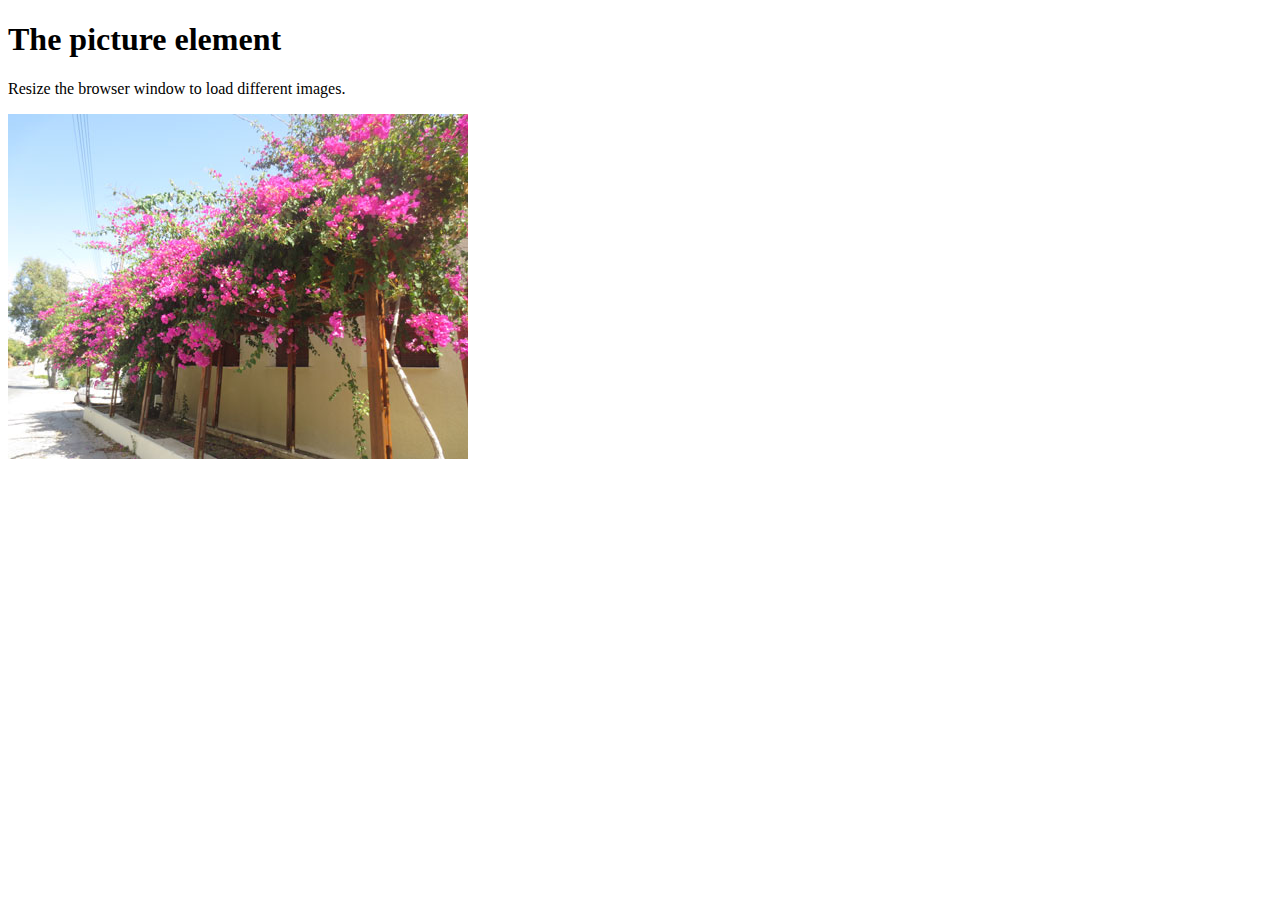
<file: labo 4/Exemples-labo-main/labo4/Picture/index.html>
<!DOCTYPE html>
<html lang="nl" >
<head> <title> Index</title>
    <meta name="viewport" content="width=device-width, initial-scale=1.0">
</head>
<body>

<h1>The picture element</h1>

<p>Resize the browser window to load different images.</p>

<picture>
    <source media="(min-width:650px)" srcset="images/img_pink_flowers.jpg">
    <source media="(min-width:465px)" srcset="images/img_white_flower.jpg">
    <img src="images/img_orange_flowers.jpg" alt="Flowers">
</picture>

<!-- https://developer.mozilla.org/en-US/docs/Web/HTML/Element/picture?retiredLocale=nl -->
</body>
</html>
</file>
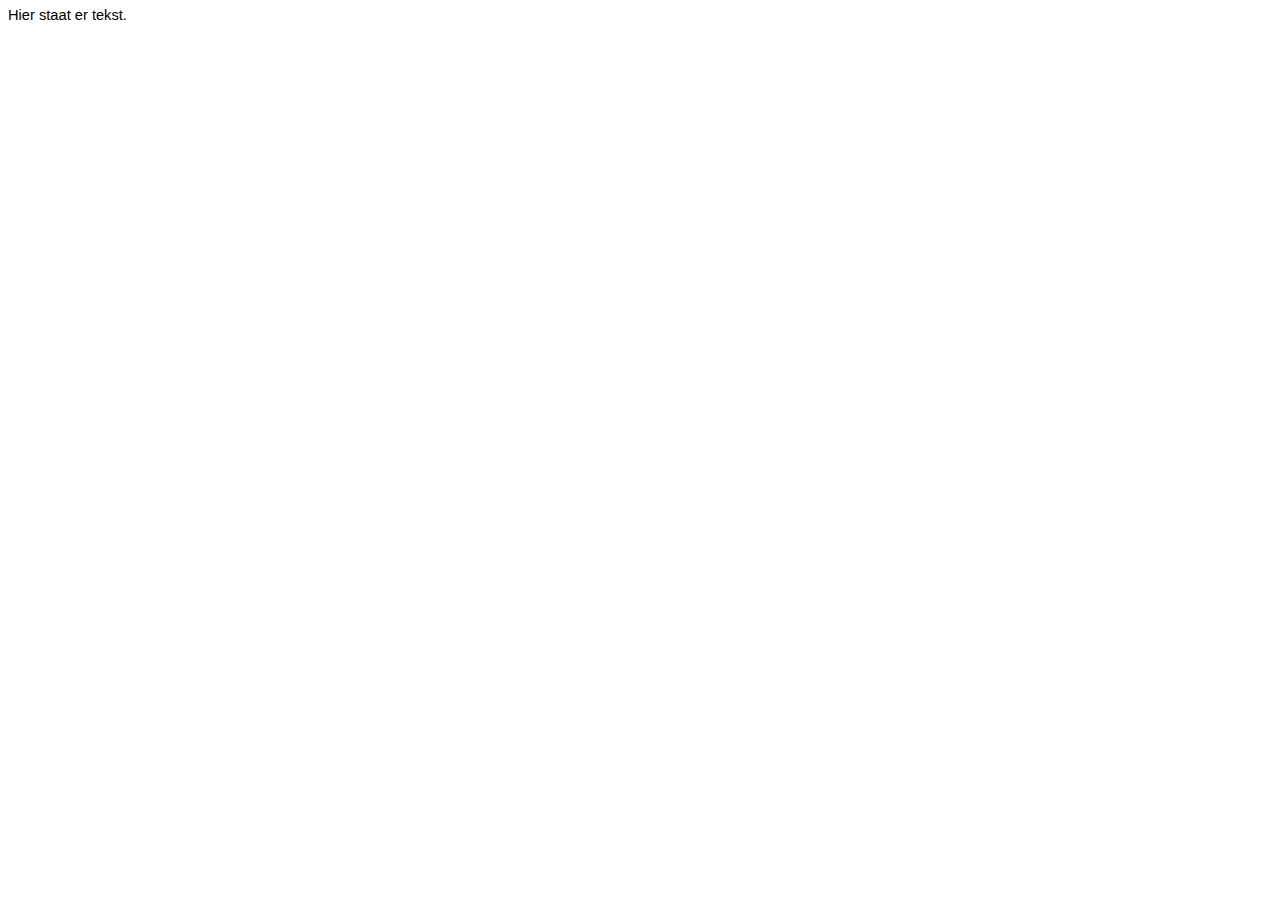
<file: fake.labo/fake labo 2.htm>
<html xmlns:v="urn:schemas-microsoft-com:vml"
xmlns:o="urn:schemas-microsoft-com:office:office"
xmlns:w="urn:schemas-microsoft-com:office:word"
xmlns:m="http://schemas.microsoft.com/office/2004/12/omml"
xmlns="http://www.w3.org/TR/REC-html40">

<head>
<meta http-equiv=Content-Type content="text/html; charset=windows-1252">
<meta name=ProgId content=Word.Document>
<meta name=Generator content="Microsoft Word 15">
<meta name=Originator content="Microsoft Word 15">
<link rel=File-List href="fake%20labo%202_bestanden/filelist.xml">
<!--[if gte mso 9]><xml>
 <o:DocumentProperties>
  <o:Author>Kjell Boudewyn</o:Author>
  <o:Template>Normal</o:Template>
  <o:LastAuthor>Kjell Boudewyn</o:LastAuthor>
  <o:Revision>2</o:Revision>
  <o:TotalTime>2</o:TotalTime>
  <o:Created>2022-10-06T10:37:00Z</o:Created>
  <o:LastSaved>2022-10-06T10:39:00Z</o:LastSaved>
  <o:Pages>1</o:Pages>
  <o:Words>3</o:Words>
  <o:Characters>18</o:Characters>
  <o:Lines>1</o:Lines>
  <o:Paragraphs>1</o:Paragraphs>
  <o:CharactersWithSpaces>20</o:CharactersWithSpaces>
  <o:Version>16.00</o:Version>
 </o:DocumentProperties>
 <o:OfficeDocumentSettings>
  <o:AllowPNG/>
 </o:OfficeDocumentSettings>
</xml><![endif]-->
<link rel=themeData href="fake%20labo%202_bestanden/themedata.thmx">
<link rel=colorSchemeMapping
href="fake%20labo%202_bestanden/colorschememapping.xml">
<!--[if gte mso 9]><xml>
 <w:WordDocument>
  <w:TrackMoves>false</w:TrackMoves>
  <w:TrackFormatting/>
  <w:HyphenationZone>21</w:HyphenationZone>
  <w:PunctuationKerning/>
  <w:ValidateAgainstSchemas/>
  <w:SaveIfXMLInvalid>false</w:SaveIfXMLInvalid>
  <w:IgnoreMixedContent>false</w:IgnoreMixedContent>
  <w:AlwaysShowPlaceholderText>false</w:AlwaysShowPlaceholderText>
  <w:DoNotPromoteQF/>
  <w:LidThemeOther>NL-BE</w:LidThemeOther>
  <w:LidThemeAsian>X-NONE</w:LidThemeAsian>
  <w:LidThemeComplexScript>X-NONE</w:LidThemeComplexScript>
  <w:Compatibility>
   <w:BreakWrappedTables/>
   <w:SnapToGridInCell/>
   <w:WrapTextWithPunct/>
   <w:UseAsianBreakRules/>
   <w:DontGrowAutofit/>
   <w:SplitPgBreakAndParaMark/>
   <w:EnableOpenTypeKerning/>
   <w:DontFlipMirrorIndents/>
   <w:OverrideTableStyleHps/>
  </w:Compatibility>
  <m:mathPr>
   <m:mathFont m:val="Cambria Math"/>
   <m:brkBin m:val="before"/>
   <m:brkBinSub m:val="&#45;-"/>
   <m:smallFrac m:val="off"/>
   <m:dispDef/>
   <m:lMargin m:val="0"/>
   <m:rMargin m:val="0"/>
   <m:defJc m:val="centerGroup"/>
   <m:wrapIndent m:val="1440"/>
   <m:intLim m:val="subSup"/>
   <m:naryLim m:val="undOvr"/>
  </m:mathPr></w:WordDocument>
</xml><![endif]--><!--[if gte mso 9]><xml>
 <w:LatentStyles DefLockedState="false" DefUnhideWhenUsed="false"
  DefSemiHidden="false" DefQFormat="false" DefPriority="99"
  LatentStyleCount="376">
  <w:LsdException Locked="false" Priority="0" QFormat="true" Name="Normal"/>
  <w:LsdException Locked="false" Priority="9" QFormat="true" Name="heading 1"/>
  <w:LsdException Locked="false" Priority="9" SemiHidden="true"
   UnhideWhenUsed="true" QFormat="true" Name="heading 2"/>
  <w:LsdException Locked="false" Priority="9" SemiHidden="true"
   UnhideWhenUsed="true" QFormat="true" Name="heading 3"/>
  <w:LsdException Locked="false" Priority="9" SemiHidden="true"
   UnhideWhenUsed="true" QFormat="true" Name="heading 4"/>
  <w:LsdException Locked="false" Priority="9" SemiHidden="true"
   UnhideWhenUsed="true" QFormat="true" Name="heading 5"/>
  <w:LsdException Locked="false" Priority="9" SemiHidden="true"
   UnhideWhenUsed="true" QFormat="true" Name="heading 6"/>
  <w:LsdException Locked="false" Priority="9" SemiHidden="true"
   UnhideWhenUsed="true" QFormat="true" Name="heading 7"/>
  <w:LsdException Locked="false" Priority="9" SemiHidden="true"
   UnhideWhenUsed="true" QFormat="true" Name="heading 8"/>
  <w:LsdException Locked="false" Priority="9" SemiHidden="true"
   UnhideWhenUsed="true" QFormat="true" Name="heading 9"/>
  <w:LsdException Locked="false" SemiHidden="true" UnhideWhenUsed="true"
   Name="index 1"/>
  <w:LsdException Locked="false" SemiHidden="true" UnhideWhenUsed="true"
   Name="index 2"/>
  <w:LsdException Locked="false" SemiHidden="true" UnhideWhenUsed="true"
   Name="index 3"/>
  <w:LsdException Locked="false" SemiHidden="true" UnhideWhenUsed="true"
   Name="index 4"/>
  <w:LsdException Locked="false" SemiHidden="true" UnhideWhenUsed="true"
   Name="index 5"/>
  <w:LsdException Locked="false" SemiHidden="true" UnhideWhenUsed="true"
   Name="index 6"/>
  <w:LsdException Locked="false" SemiHidden="true" UnhideWhenUsed="true"
   Name="index 7"/>
  <w:LsdException Locked="false" SemiHidden="true" UnhideWhenUsed="true"
   Name="index 8"/>
  <w:LsdException Locked="false" SemiHidden="true" UnhideWhenUsed="true"
   Name="index 9"/>
  <w:LsdException Locked="false" Priority="39" SemiHidden="true"
   UnhideWhenUsed="true" Name="toc 1"/>
  <w:LsdException Locked="false" Priority="39" SemiHidden="true"
   UnhideWhenUsed="true" Name="toc 2"/>
  <w:LsdException Locked="false" Priority="39" SemiHidden="true"
   UnhideWhenUsed="true" Name="toc 3"/>
  <w:LsdException Locked="false" Priority="39" SemiHidden="true"
   UnhideWhenUsed="true" Name="toc 4"/>
  <w:LsdException Locked="false" Priority="39" SemiHidden="true"
   UnhideWhenUsed="true" Name="toc 5"/>
  <w:LsdException Locked="false" Priority="39" SemiHidden="true"
   UnhideWhenUsed="true" Name="toc 6"/>
  <w:LsdException Locked="false" Priority="39" SemiHidden="true"
   UnhideWhenUsed="true" Name="toc 7"/>
  <w:LsdException Locked="false" Priority="39" SemiHidden="true"
   UnhideWhenUsed="true" Name="toc 8"/>
  <w:LsdException Locked="false" Priority="39" SemiHidden="true"
   UnhideWhenUsed="true" Name="toc 9"/>
  <w:LsdException Locked="false" SemiHidden="true" UnhideWhenUsed="true"
   Name="Normal Indent"/>
  <w:LsdException Locked="false" SemiHidden="true" UnhideWhenUsed="true"
   Name="footnote text"/>
  <w:LsdException Locked="false" SemiHidden="true" UnhideWhenUsed="true"
   Name="annotation text"/>
  <w:LsdException Locked="false" SemiHidden="true" UnhideWhenUsed="true"
   Name="header"/>
  <w:LsdException Locked="false" SemiHidden="true" UnhideWhenUsed="true"
   Name="footer"/>
  <w:LsdException Locked="false" SemiHidden="true" UnhideWhenUsed="true"
   Name="index heading"/>
  <w:LsdException Locked="false" Priority="35" SemiHidden="true"
   UnhideWhenUsed="true" QFormat="true" Name="caption"/>
  <w:LsdException Locked="false" SemiHidden="true" UnhideWhenUsed="true"
   Name="table of figures"/>
  <w:LsdException Locked="false" SemiHidden="true" UnhideWhenUsed="true"
   Name="envelope address"/>
  <w:LsdException Locked="false" SemiHidden="true" UnhideWhenUsed="true"
   Name="envelope return"/>
  <w:LsdException Locked="false" SemiHidden="true" UnhideWhenUsed="true"
   Name="footnote reference"/>
  <w:LsdException Locked="false" SemiHidden="true" UnhideWhenUsed="true"
   Name="annotation reference"/>
  <w:LsdException Locked="false" SemiHidden="true" UnhideWhenUsed="true"
   Name="line number"/>
  <w:LsdException Locked="false" SemiHidden="true" UnhideWhenUsed="true"
   Name="page number"/>
  <w:LsdException Locked="false" SemiHidden="true" UnhideWhenUsed="true"
   Name="endnote reference"/>
  <w:LsdException Locked="false" SemiHidden="true" UnhideWhenUsed="true"
   Name="endnote text"/>
  <w:LsdException Locked="false" SemiHidden="true" UnhideWhenUsed="true"
   Name="table of authorities"/>
  <w:LsdException Locked="false" SemiHidden="true" UnhideWhenUsed="true"
   Name="macro"/>
  <w:LsdException Locked="false" SemiHidden="true" UnhideWhenUsed="true"
   Name="toa heading"/>
  <w:LsdException Locked="false" SemiHidden="true" UnhideWhenUsed="true"
   Name="List"/>
  <w:LsdException Locked="false" SemiHidden="true" UnhideWhenUsed="true"
   Name="List Bullet"/>
  <w:LsdException Locked="false" SemiHidden="true" UnhideWhenUsed="true"
   Name="List Number"/>
  <w:LsdException Locked="false" SemiHidden="true" UnhideWhenUsed="true"
   Name="List 2"/>
  <w:LsdException Locked="false" SemiHidden="true" UnhideWhenUsed="true"
   Name="List 3"/>
  <w:LsdException Locked="false" SemiHidden="true" UnhideWhenUsed="true"
   Name="List 4"/>
  <w:LsdException Locked="false" SemiHidden="true" UnhideWhenUsed="true"
   Name="List 5"/>
  <w:LsdException Locked="false" SemiHidden="true" UnhideWhenUsed="true"
   Name="List Bullet 2"/>
  <w:LsdException Locked="false" SemiHidden="true" UnhideWhenUsed="true"
   Name="List Bullet 3"/>
  <w:LsdException Locked="false" SemiHidden="true" UnhideWhenUsed="true"
   Name="List Bullet 4"/>
  <w:LsdException Locked="false" SemiHidden="true" UnhideWhenUsed="true"
   Name="List Bullet 5"/>
  <w:LsdException Locked="false" SemiHidden="true" UnhideWhenUsed="true"
   Name="List Number 2"/>
  <w:LsdException Locked="false" SemiHidden="true" UnhideWhenUsed="true"
   Name="List Number 3"/>
  <w:LsdException Locked="false" SemiHidden="true" UnhideWhenUsed="true"
   Name="List Number 4"/>
  <w:LsdException Locked="false" SemiHidden="true" UnhideWhenUsed="true"
   Name="List Number 5"/>
  <w:LsdException Locked="false" Priority="10" QFormat="true" Name="Title"/>
  <w:LsdException Locked="false" SemiHidden="true" UnhideWhenUsed="true"
   Name="Closing"/>
  <w:LsdException Locked="false" SemiHidden="true" UnhideWhenUsed="true"
   Name="Signature"/>
  <w:LsdException Locked="false" Priority="1" SemiHidden="true"
   UnhideWhenUsed="true" Name="Default Paragraph Font"/>
  <w:LsdException Locked="false" SemiHidden="true" UnhideWhenUsed="true"
   Name="Body Text"/>
  <w:LsdException Locked="false" SemiHidden="true" UnhideWhenUsed="true"
   Name="Body Text Indent"/>
  <w:LsdException Locked="false" SemiHidden="true" UnhideWhenUsed="true"
   Name="List Continue"/>
  <w:LsdException Locked="false" SemiHidden="true" UnhideWhenUsed="true"
   Name="List Continue 2"/>
  <w:LsdException Locked="false" SemiHidden="true" UnhideWhenUsed="true"
   Name="List Continue 3"/>
  <w:LsdException Locked="false" SemiHidden="true" UnhideWhenUsed="true"
   Name="List Continue 4"/>
  <w:LsdException Locked="false" SemiHidden="true" UnhideWhenUsed="true"
   Name="List Continue 5"/>
  <w:LsdException Locked="false" SemiHidden="true" UnhideWhenUsed="true"
   Name="Message Header"/>
  <w:LsdException Locked="false" Priority="11" QFormat="true" Name="Subtitle"/>
  <w:LsdException Locked="false" SemiHidden="true" UnhideWhenUsed="true"
   Name="Salutation"/>
  <w:LsdException Locked="false" SemiHidden="true" UnhideWhenUsed="true"
   Name="Date"/>
  <w:LsdException Locked="false" SemiHidden="true" UnhideWhenUsed="true"
   Name="Body Text First Indent"/>
  <w:LsdException Locked="false" SemiHidden="true" UnhideWhenUsed="true"
   Name="Body Text First Indent 2"/>
  <w:LsdException Locked="false" SemiHidden="true" UnhideWhenUsed="true"
   Name="Note Heading"/>
  <w:LsdException Locked="false" SemiHidden="true" UnhideWhenUsed="true"
   Name="Body Text 2"/>
  <w:LsdException Locked="false" SemiHidden="true" UnhideWhenUsed="true"
   Name="Body Text 3"/>
  <w:LsdException Locked="false" SemiHidden="true" UnhideWhenUsed="true"
   Name="Body Text Indent 2"/>
  <w:LsdException Locked="false" SemiHidden="true" UnhideWhenUsed="true"
   Name="Body Text Indent 3"/>
  <w:LsdException Locked="false" SemiHidden="true" UnhideWhenUsed="true"
   Name="Block Text"/>
  <w:LsdException Locked="false" SemiHidden="true" UnhideWhenUsed="true"
   Name="Hyperlink"/>
  <w:LsdException Locked="false" SemiHidden="true" UnhideWhenUsed="true"
   Name="FollowedHyperlink"/>
  <w:LsdException Locked="false" Priority="22" QFormat="true" Name="Strong"/>
  <w:LsdException Locked="false" Priority="20" QFormat="true" Name="Emphasis"/>
  <w:LsdException Locked="false" SemiHidden="true" UnhideWhenUsed="true"
   Name="Document Map"/>
  <w:LsdException Locked="false" SemiHidden="true" UnhideWhenUsed="true"
   Name="Plain Text"/>
  <w:LsdException Locked="false" SemiHidden="true" UnhideWhenUsed="true"
   Name="E-mail Signature"/>
  <w:LsdException Locked="false" SemiHidden="true" UnhideWhenUsed="true"
   Name="HTML Top of Form"/>
  <w:LsdException Locked="false" SemiHidden="true" UnhideWhenUsed="true"
   Name="HTML Bottom of Form"/>
  <w:LsdException Locked="false" SemiHidden="true" UnhideWhenUsed="true"
   Name="Normal (Web)"/>
  <w:LsdException Locked="false" SemiHidden="true" UnhideWhenUsed="true"
   Name="HTML Acronym"/>
  <w:LsdException Locked="false" SemiHidden="true" UnhideWhenUsed="true"
   Name="HTML Address"/>
  <w:LsdException Locked="false" SemiHidden="true" UnhideWhenUsed="true"
   Name="HTML Cite"/>
  <w:LsdException Locked="false" SemiHidden="true" UnhideWhenUsed="true"
   Name="HTML Code"/>
  <w:LsdException Locked="false" SemiHidden="true" UnhideWhenUsed="true"
   Name="HTML Definition"/>
  <w:LsdException Locked="false" SemiHidden="true" UnhideWhenUsed="true"
   Name="HTML Keyboard"/>
  <w:LsdException Locked="false" SemiHidden="true" UnhideWhenUsed="true"
   Name="HTML Preformatted"/>
  <w:LsdException Locked="false" SemiHidden="true" UnhideWhenUsed="true"
   Name="HTML Sample"/>
  <w:LsdException Locked="false" SemiHidden="true" UnhideWhenUsed="true"
   Name="HTML Typewriter"/>
  <w:LsdException Locked="false" SemiHidden="true" UnhideWhenUsed="true"
   Name="HTML Variable"/>
  <w:LsdException Locked="false" SemiHidden="true" UnhideWhenUsed="true"
   Name="Normal Table"/>
  <w:LsdException Locked="false" SemiHidden="true" UnhideWhenUsed="true"
   Name="annotation subject"/>
  <w:LsdException Locked="false" SemiHidden="true" UnhideWhenUsed="true"
   Name="No List"/>
  <w:LsdException Locked="false" SemiHidden="true" UnhideWhenUsed="true"
   Name="Outline List 1"/>
  <w:LsdException Locked="false" SemiHidden="true" UnhideWhenUsed="true"
   Name="Outline List 2"/>
  <w:LsdException Locked="false" SemiHidden="true" UnhideWhenUsed="true"
   Name="Outline List 3"/>
  <w:LsdException Locked="false" SemiHidden="true" UnhideWhenUsed="true"
   Name="Table Simple 1"/>
  <w:LsdException Locked="false" SemiHidden="true" UnhideWhenUsed="true"
   Name="Table Simple 2"/>
  <w:LsdException Locked="false" SemiHidden="true" UnhideWhenUsed="true"
   Name="Table Simple 3"/>
  <w:LsdException Locked="false" SemiHidden="true" UnhideWhenUsed="true"
   Name="Table Classic 1"/>
  <w:LsdException Locked="false" SemiHidden="true" UnhideWhenUsed="true"
   Name="Table Classic 2"/>
  <w:LsdException Locked="false" SemiHidden="true" UnhideWhenUsed="true"
   Name="Table Classic 3"/>
  <w:LsdException Locked="false" SemiHidden="true" UnhideWhenUsed="true"
   Name="Table Classic 4"/>
  <w:LsdException Locked="false" SemiHidden="true" UnhideWhenUsed="true"
   Name="Table Colorful 1"/>
  <w:LsdException Locked="false" SemiHidden="true" UnhideWhenUsed="true"
   Name="Table Colorful 2"/>
  <w:LsdException Locked="false" SemiHidden="true" UnhideWhenUsed="true"
   Name="Table Colorful 3"/>
  <w:LsdException Locked="false" SemiHidden="true" UnhideWhenUsed="true"
   Name="Table Columns 1"/>
  <w:LsdException Locked="false" SemiHidden="true" UnhideWhenUsed="true"
   Name="Table Columns 2"/>
  <w:LsdException Locked="false" SemiHidden="true" UnhideWhenUsed="true"
   Name="Table Columns 3"/>
  <w:LsdException Locked="false" SemiHidden="true" UnhideWhenUsed="true"
   Name="Table Columns 4"/>
  <w:LsdException Locked="false" SemiHidden="true" UnhideWhenUsed="true"
   Name="Table Columns 5"/>
  <w:LsdException Locked="false" SemiHidden="true" UnhideWhenUsed="true"
   Name="Table Grid 1"/>
  <w:LsdException Locked="false" SemiHidden="true" UnhideWhenUsed="true"
   Name="Table Grid 2"/>
  <w:LsdException Locked="false" SemiHidden="true" UnhideWhenUsed="true"
   Name="Table Grid 3"/>
  <w:LsdException Locked="false" SemiHidden="true" UnhideWhenUsed="true"
   Name="Table Grid 4"/>
  <w:LsdException Locked="false" SemiHidden="true" UnhideWhenUsed="true"
   Name="Table Grid 5"/>
  <w:LsdException Locked="false" SemiHidden="true" UnhideWhenUsed="true"
   Name="Table Grid 6"/>
  <w:LsdException Locked="false" SemiHidden="true" UnhideWhenUsed="true"
   Name="Table Grid 7"/>
  <w:LsdException Locked="false" SemiHidden="true" UnhideWhenUsed="true"
   Name="Table Grid 8"/>
  <w:LsdException Locked="false" SemiHidden="true" UnhideWhenUsed="true"
   Name="Table List 1"/>
  <w:LsdException Locked="false" SemiHidden="true" UnhideWhenUsed="true"
   Name="Table List 2"/>
  <w:LsdException Locked="false" SemiHidden="true" UnhideWhenUsed="true"
   Name="Table List 3"/>
  <w:LsdException Locked="false" SemiHidden="true" UnhideWhenUsed="true"
   Name="Table List 4"/>
  <w:LsdException Locked="false" SemiHidden="true" UnhideWhenUsed="true"
   Name="Table List 5"/>
  <w:LsdException Locked="false" SemiHidden="true" UnhideWhenUsed="true"
   Name="Table List 6"/>
  <w:LsdException Locked="false" SemiHidden="true" UnhideWhenUsed="true"
   Name="Table List 7"/>
  <w:LsdException Locked="false" SemiHidden="true" UnhideWhenUsed="true"
   Name="Table List 8"/>
  <w:LsdException Locked="false" SemiHidden="true" UnhideWhenUsed="true"
   Name="Table 3D effects 1"/>
  <w:LsdException Locked="false" SemiHidden="true" UnhideWhenUsed="true"
   Name="Table 3D effects 2"/>
  <w:LsdException Locked="false" SemiHidden="true" UnhideWhenUsed="true"
   Name="Table 3D effects 3"/>
  <w:LsdException Locked="false" SemiHidden="true" UnhideWhenUsed="true"
   Name="Table Contemporary"/>
  <w:LsdException Locked="false" SemiHidden="true" UnhideWhenUsed="true"
   Name="Table Elegant"/>
  <w:LsdException Locked="false" SemiHidden="true" UnhideWhenUsed="true"
   Name="Table Professional"/>
  <w:LsdException Locked="false" SemiHidden="true" UnhideWhenUsed="true"
   Name="Table Subtle 1"/>
  <w:LsdException Locked="false" SemiHidden="true" UnhideWhenUsed="true"
   Name="Table Subtle 2"/>
  <w:LsdException Locked="false" SemiHidden="true" UnhideWhenUsed="true"
   Name="Table Web 1"/>
  <w:LsdException Locked="false" SemiHidden="true" UnhideWhenUsed="true"
   Name="Table Web 2"/>
  <w:LsdException Locked="false" SemiHidden="true" UnhideWhenUsed="true"
   Name="Table Web 3"/>
  <w:LsdException Locked="false" SemiHidden="true" UnhideWhenUsed="true"
   Name="Balloon Text"/>
  <w:LsdException Locked="false" Priority="39" Name="Table Grid"/>
  <w:LsdException Locked="false" SemiHidden="true" UnhideWhenUsed="true"
   Name="Table Theme"/>
  <w:LsdException Locked="false" SemiHidden="true" Name="Placeholder Text"/>
  <w:LsdException Locked="false" Priority="1" QFormat="true" Name="No Spacing"/>
  <w:LsdException Locked="false" Priority="60" Name="Light Shading"/>
  <w:LsdException Locked="false" Priority="61" Name="Light List"/>
  <w:LsdException Locked="false" Priority="62" Name="Light Grid"/>
  <w:LsdException Locked="false" Priority="63" Name="Medium Shading 1"/>
  <w:LsdException Locked="false" Priority="64" Name="Medium Shading 2"/>
  <w:LsdException Locked="false" Priority="65" Name="Medium List 1"/>
  <w:LsdException Locked="false" Priority="66" Name="Medium List 2"/>
  <w:LsdException Locked="false" Priority="67" Name="Medium Grid 1"/>
  <w:LsdException Locked="false" Priority="68" Name="Medium Grid 2"/>
  <w:LsdException Locked="false" Priority="69" Name="Medium Grid 3"/>
  <w:LsdException Locked="false" Priority="70" Name="Dark List"/>
  <w:LsdException Locked="false" Priority="71" Name="Colorful Shading"/>
  <w:LsdException Locked="false" Priority="72" Name="Colorful List"/>
  <w:LsdException Locked="false" Priority="73" Name="Colorful Grid"/>
  <w:LsdException Locked="false" Priority="60" Name="Light Shading Accent 1"/>
  <w:LsdException Locked="false" Priority="61" Name="Light List Accent 1"/>
  <w:LsdException Locked="false" Priority="62" Name="Light Grid Accent 1"/>
  <w:LsdException Locked="false" Priority="63" Name="Medium Shading 1 Accent 1"/>
  <w:LsdException Locked="false" Priority="64" Name="Medium Shading 2 Accent 1"/>
  <w:LsdException Locked="false" Priority="65" Name="Medium List 1 Accent 1"/>
  <w:LsdException Locked="false" SemiHidden="true" Name="Revision"/>
  <w:LsdException Locked="false" Priority="34" QFormat="true"
   Name="List Paragraph"/>
  <w:LsdException Locked="false" Priority="29" QFormat="true" Name="Quote"/>
  <w:LsdException Locked="false" Priority="30" QFormat="true"
   Name="Intense Quote"/>
  <w:LsdException Locked="false" Priority="66" Name="Medium List 2 Accent 1"/>
  <w:LsdException Locked="false" Priority="67" Name="Medium Grid 1 Accent 1"/>
  <w:LsdException Locked="false" Priority="68" Name="Medium Grid 2 Accent 1"/>
  <w:LsdException Locked="false" Priority="69" Name="Medium Grid 3 Accent 1"/>
  <w:LsdException Locked="false" Priority="70" Name="Dark List Accent 1"/>
  <w:LsdException Locked="false" Priority="71" Name="Colorful Shading Accent 1"/>
  <w:LsdException Locked="false" Priority="72" Name="Colorful List Accent 1"/>
  <w:LsdException Locked="false" Priority="73" Name="Colorful Grid Accent 1"/>
  <w:LsdException Locked="false" Priority="60" Name="Light Shading Accent 2"/>
  <w:LsdException Locked="false" Priority="61" Name="Light List Accent 2"/>
  <w:LsdException Locked="false" Priority="62" Name="Light Grid Accent 2"/>
  <w:LsdException Locked="false" Priority="63" Name="Medium Shading 1 Accent 2"/>
  <w:LsdException Locked="false" Priority="64" Name="Medium Shading 2 Accent 2"/>
  <w:LsdException Locked="false" Priority="65" Name="Medium List 1 Accent 2"/>
  <w:LsdException Locked="false" Priority="66" Name="Medium List 2 Accent 2"/>
  <w:LsdException Locked="false" Priority="67" Name="Medium Grid 1 Accent 2"/>
  <w:LsdException Locked="false" Priority="68" Name="Medium Grid 2 Accent 2"/>
  <w:LsdException Locked="false" Priority="69" Name="Medium Grid 3 Accent 2"/>
  <w:LsdException Locked="false" Priority="70" Name="Dark List Accent 2"/>
  <w:LsdException Locked="false" Priority="71" Name="Colorful Shading Accent 2"/>
  <w:LsdException Locked="false" Priority="72" Name="Colorful List Accent 2"/>
  <w:LsdException Locked="false" Priority="73" Name="Colorful Grid Accent 2"/>
  <w:LsdException Locked="false" Priority="60" Name="Light Shading Accent 3"/>
  <w:LsdException Locked="false" Priority="61" Name="Light List Accent 3"/>
  <w:LsdException Locked="false" Priority="62" Name="Light Grid Accent 3"/>
  <w:LsdException Locked="false" Priority="63" Name="Medium Shading 1 Accent 3"/>
  <w:LsdException Locked="false" Priority="64" Name="Medium Shading 2 Accent 3"/>
  <w:LsdException Locked="false" Priority="65" Name="Medium List 1 Accent 3"/>
  <w:LsdException Locked="false" Priority="66" Name="Medium List 2 Accent 3"/>
  <w:LsdException Locked="false" Priority="67" Name="Medium Grid 1 Accent 3"/>
  <w:LsdException Locked="false" Priority="68" Name="Medium Grid 2 Accent 3"/>
  <w:LsdException Locked="false" Priority="69" Name="Medium Grid 3 Accent 3"/>
  <w:LsdException Locked="false" Priority="70" Name="Dark List Accent 3"/>
  <w:LsdException Locked="false" Priority="71" Name="Colorful Shading Accent 3"/>
  <w:LsdException Locked="false" Priority="72" Name="Colorful List Accent 3"/>
  <w:LsdException Locked="false" Priority="73" Name="Colorful Grid Accent 3"/>
  <w:LsdException Locked="false" Priority="60" Name="Light Shading Accent 4"/>
  <w:LsdException Locked="false" Priority="61" Name="Light List Accent 4"/>
  <w:LsdException Locked="false" Priority="62" Name="Light Grid Accent 4"/>
  <w:LsdException Locked="false" Priority="63" Name="Medium Shading 1 Accent 4"/>
  <w:LsdException Locked="false" Priority="64" Name="Medium Shading 2 Accent 4"/>
  <w:LsdException Locked="false" Priority="65" Name="Medium List 1 Accent 4"/>
  <w:LsdException Locked="false" Priority="66" Name="Medium List 2 Accent 4"/>
  <w:LsdException Locked="false" Priority="67" Name="Medium Grid 1 Accent 4"/>
  <w:LsdException Locked="false" Priority="68" Name="Medium Grid 2 Accent 4"/>
  <w:LsdException Locked="false" Priority="69" Name="Medium Grid 3 Accent 4"/>
  <w:LsdException Locked="false" Priority="70" Name="Dark List Accent 4"/>
  <w:LsdException Locked="false" Priority="71" Name="Colorful Shading Accent 4"/>
  <w:LsdException Locked="false" Priority="72" Name="Colorful List Accent 4"/>
  <w:LsdException Locked="false" Priority="73" Name="Colorful Grid Accent 4"/>
  <w:LsdException Locked="false" Priority="60" Name="Light Shading Accent 5"/>
  <w:LsdException Locked="false" Priority="61" Name="Light List Accent 5"/>
  <w:LsdException Locked="false" Priority="62" Name="Light Grid Accent 5"/>
  <w:LsdException Locked="false" Priority="63" Name="Medium Shading 1 Accent 5"/>
  <w:LsdException Locked="false" Priority="64" Name="Medium Shading 2 Accent 5"/>
  <w:LsdException Locked="false" Priority="65" Name="Medium List 1 Accent 5"/>
  <w:LsdException Locked="false" Priority="66" Name="Medium List 2 Accent 5"/>
  <w:LsdException Locked="false" Priority="67" Name="Medium Grid 1 Accent 5"/>
  <w:LsdException Locked="false" Priority="68" Name="Medium Grid 2 Accent 5"/>
  <w:LsdException Locked="false" Priority="69" Name="Medium Grid 3 Accent 5"/>
  <w:LsdException Locked="false" Priority="70" Name="Dark List Accent 5"/>
  <w:LsdException Locked="false" Priority="71" Name="Colorful Shading Accent 5"/>
  <w:LsdException Locked="false" Priority="72" Name="Colorful List Accent 5"/>
  <w:LsdException Locked="false" Priority="73" Name="Colorful Grid Accent 5"/>
  <w:LsdException Locked="false" Priority="60" Name="Light Shading Accent 6"/>
  <w:LsdException Locked="false" Priority="61" Name="Light List Accent 6"/>
  <w:LsdException Locked="false" Priority="62" Name="Light Grid Accent 6"/>
  <w:LsdException Locked="false" Priority="63" Name="Medium Shading 1 Accent 6"/>
  <w:LsdException Locked="false" Priority="64" Name="Medium Shading 2 Accent 6"/>
  <w:LsdException Locked="false" Priority="65" Name="Medium List 1 Accent 6"/>
  <w:LsdException Locked="false" Priority="66" Name="Medium List 2 Accent 6"/>
  <w:LsdException Locked="false" Priority="67" Name="Medium Grid 1 Accent 6"/>
  <w:LsdException Locked="false" Priority="68" Name="Medium Grid 2 Accent 6"/>
  <w:LsdException Locked="false" Priority="69" Name="Medium Grid 3 Accent 6"/>
  <w:LsdException Locked="false" Priority="70" Name="Dark List Accent 6"/>
  <w:LsdException Locked="false" Priority="71" Name="Colorful Shading Accent 6"/>
  <w:LsdException Locked="false" Priority="72" Name="Colorful List Accent 6"/>
  <w:LsdException Locked="false" Priority="73" Name="Colorful Grid Accent 6"/>
  <w:LsdException Locked="false" Priority="19" QFormat="true"
   Name="Subtle Emphasis"/>
  <w:LsdException Locked="false" Priority="21" QFormat="true"
   Name="Intense Emphasis"/>
  <w:LsdException Locked="false" Priority="31" QFormat="true"
   Name="Subtle Reference"/>
  <w:LsdException Locked="false" Priority="32" QFormat="true"
   Name="Intense Reference"/>
  <w:LsdException Locked="false" Priority="33" QFormat="true" Name="Book Title"/>
  <w:LsdException Locked="false" Priority="37" SemiHidden="true"
   UnhideWhenUsed="true" Name="Bibliography"/>
  <w:LsdException Locked="false" Priority="39" SemiHidden="true"
   UnhideWhenUsed="true" QFormat="true" Name="TOC Heading"/>
  <w:LsdException Locked="false" Priority="41" Name="Plain Table 1"/>
  <w:LsdException Locked="false" Priority="42" Name="Plain Table 2"/>
  <w:LsdException Locked="false" Priority="43" Name="Plain Table 3"/>
  <w:LsdException Locked="false" Priority="44" Name="Plain Table 4"/>
  <w:LsdException Locked="false" Priority="45" Name="Plain Table 5"/>
  <w:LsdException Locked="false" Priority="40" Name="Grid Table Light"/>
  <w:LsdException Locked="false" Priority="46" Name="Grid Table 1 Light"/>
  <w:LsdException Locked="false" Priority="47" Name="Grid Table 2"/>
  <w:LsdException Locked="false" Priority="48" Name="Grid Table 3"/>
  <w:LsdException Locked="false" Priority="49" Name="Grid Table 4"/>
  <w:LsdException Locked="false" Priority="50" Name="Grid Table 5 Dark"/>
  <w:LsdException Locked="false" Priority="51" Name="Grid Table 6 Colorful"/>
  <w:LsdException Locked="false" Priority="52" Name="Grid Table 7 Colorful"/>
  <w:LsdException Locked="false" Priority="46"
   Name="Grid Table 1 Light Accent 1"/>
  <w:LsdException Locked="false" Priority="47" Name="Grid Table 2 Accent 1"/>
  <w:LsdException Locked="false" Priority="48" Name="Grid Table 3 Accent 1"/>
  <w:LsdException Locked="false" Priority="49" Name="Grid Table 4 Accent 1"/>
  <w:LsdException Locked="false" Priority="50" Name="Grid Table 5 Dark Accent 1"/>
  <w:LsdException Locked="false" Priority="51"
   Name="Grid Table 6 Colorful Accent 1"/>
  <w:LsdException Locked="false" Priority="52"
   Name="Grid Table 7 Colorful Accent 1"/>
  <w:LsdException Locked="false" Priority="46"
   Name="Grid Table 1 Light Accent 2"/>
  <w:LsdException Locked="false" Priority="47" Name="Grid Table 2 Accent 2"/>
  <w:LsdException Locked="false" Priority="48" Name="Grid Table 3 Accent 2"/>
  <w:LsdException Locked="false" Priority="49" Name="Grid Table 4 Accent 2"/>
  <w:LsdException Locked="false" Priority="50" Name="Grid Table 5 Dark Accent 2"/>
  <w:LsdException Locked="false" Priority="51"
   Name="Grid Table 6 Colorful Accent 2"/>
  <w:LsdException Locked="false" Priority="52"
   Name="Grid Table 7 Colorful Accent 2"/>
  <w:LsdException Locked="false" Priority="46"
   Name="Grid Table 1 Light Accent 3"/>
  <w:LsdException Locked="false" Priority="47" Name="Grid Table 2 Accent 3"/>
  <w:LsdException Locked="false" Priority="48" Name="Grid Table 3 Accent 3"/>
  <w:LsdException Locked="false" Priority="49" Name="Grid Table 4 Accent 3"/>
  <w:LsdException Locked="false" Priority="50" Name="Grid Table 5 Dark Accent 3"/>
  <w:LsdException Locked="false" Priority="51"
   Name="Grid Table 6 Colorful Accent 3"/>
  <w:LsdException Locked="false" Priority="52"
   Name="Grid Table 7 Colorful Accent 3"/>
  <w:LsdException Locked="false" Priority="46"
   Name="Grid Table 1 Light Accent 4"/>
  <w:LsdException Locked="false" Priority="47" Name="Grid Table 2 Accent 4"/>
  <w:LsdException Locked="false" Priority="48" Name="Grid Table 3 Accent 4"/>
  <w:LsdException Locked="false" Priority="49" Name="Grid Table 4 Accent 4"/>
  <w:LsdException Locked="false" Priority="50" Name="Grid Table 5 Dark Accent 4"/>
  <w:LsdException Locked="false" Priority="51"
   Name="Grid Table 6 Colorful Accent 4"/>
  <w:LsdException Locked="false" Priority="52"
   Name="Grid Table 7 Colorful Accent 4"/>
  <w:LsdException Locked="false" Priority="46"
   Name="Grid Table 1 Light Accent 5"/>
  <w:LsdException Locked="false" Priority="47" Name="Grid Table 2 Accent 5"/>
  <w:LsdException Locked="false" Priority="48" Name="Grid Table 3 Accent 5"/>
  <w:LsdException Locked="false" Priority="49" Name="Grid Table 4 Accent 5"/>
  <w:LsdException Locked="false" Priority="50" Name="Grid Table 5 Dark Accent 5"/>
  <w:LsdException Locked="false" Priority="51"
   Name="Grid Table 6 Colorful Accent 5"/>
  <w:LsdException Locked="false" Priority="52"
   Name="Grid Table 7 Colorful Accent 5"/>
  <w:LsdException Locked="false" Priority="46"
   Name="Grid Table 1 Light Accent 6"/>
  <w:LsdException Locked="false" Priority="47" Name="Grid Table 2 Accent 6"/>
  <w:LsdException Locked="false" Priority="48" Name="Grid Table 3 Accent 6"/>
  <w:LsdException Locked="false" Priority="49" Name="Grid Table 4 Accent 6"/>
  <w:LsdException Locked="false" Priority="50" Name="Grid Table 5 Dark Accent 6"/>
  <w:LsdException Locked="false" Priority="51"
   Name="Grid Table 6 Colorful Accent 6"/>
  <w:LsdException Locked="false" Priority="52"
   Name="Grid Table 7 Colorful Accent 6"/>
  <w:LsdException Locked="false" Priority="46" Name="List Table 1 Light"/>
  <w:LsdException Locked="false" Priority="47" Name="List Table 2"/>
  <w:LsdException Locked="false" Priority="48" Name="List Table 3"/>
  <w:LsdException Locked="false" Priority="49" Name="List Table 4"/>
  <w:LsdException Locked="false" Priority="50" Name="List Table 5 Dark"/>
  <w:LsdException Locked="false" Priority="51" Name="List Table 6 Colorful"/>
  <w:LsdException Locked="false" Priority="52" Name="List Table 7 Colorful"/>
  <w:LsdException Locked="false" Priority="46"
   Name="List Table 1 Light Accent 1"/>
  <w:LsdException Locked="false" Priority="47" Name="List Table 2 Accent 1"/>
  <w:LsdException Locked="false" Priority="48" Name="List Table 3 Accent 1"/>
  <w:LsdException Locked="false" Priority="49" Name="List Table 4 Accent 1"/>
  <w:LsdException Locked="false" Priority="50" Name="List Table 5 Dark Accent 1"/>
  <w:LsdException Locked="false" Priority="51"
   Name="List Table 6 Colorful Accent 1"/>
  <w:LsdException Locked="false" Priority="52"
   Name="List Table 7 Colorful Accent 1"/>
  <w:LsdException Locked="false" Priority="46"
   Name="List Table 1 Light Accent 2"/>
  <w:LsdException Locked="false" Priority="47" Name="List Table 2 Accent 2"/>
  <w:LsdException Locked="false" Priority="48" Name="List Table 3 Accent 2"/>
  <w:LsdException Locked="false" Priority="49" Name="List Table 4 Accent 2"/>
  <w:LsdException Locked="false" Priority="50" Name="List Table 5 Dark Accent 2"/>
  <w:LsdException Locked="false" Priority="51"
   Name="List Table 6 Colorful Accent 2"/>
  <w:LsdException Locked="false" Priority="52"
   Name="List Table 7 Colorful Accent 2"/>
  <w:LsdException Locked="false" Priority="46"
   Name="List Table 1 Light Accent 3"/>
  <w:LsdException Locked="false" Priority="47" Name="List Table 2 Accent 3"/>
  <w:LsdException Locked="false" Priority="48" Name="List Table 3 Accent 3"/>
  <w:LsdException Locked="false" Priority="49" Name="List Table 4 Accent 3"/>
  <w:LsdException Locked="false" Priority="50" Name="List Table 5 Dark Accent 3"/>
  <w:LsdException Locked="false" Priority="51"
   Name="List Table 6 Colorful Accent 3"/>
  <w:LsdException Locked="false" Priority="52"
   Name="List Table 7 Colorful Accent 3"/>
  <w:LsdException Locked="false" Priority="46"
   Name="List Table 1 Light Accent 4"/>
  <w:LsdException Locked="false" Priority="47" Name="List Table 2 Accent 4"/>
  <w:LsdException Locked="false" Priority="48" Name="List Table 3 Accent 4"/>
  <w:LsdException Locked="false" Priority="49" Name="List Table 4 Accent 4"/>
  <w:LsdException Locked="false" Priority="50" Name="List Table 5 Dark Accent 4"/>
  <w:LsdException Locked="false" Priority="51"
   Name="List Table 6 Colorful Accent 4"/>
  <w:LsdException Locked="false" Priority="52"
   Name="List Table 7 Colorful Accent 4"/>
  <w:LsdException Locked="false" Priority="46"
   Name="List Table 1 Light Accent 5"/>
  <w:LsdException Locked="false" Priority="47" Name="List Table 2 Accent 5"/>
  <w:LsdException Locked="false" Priority="48" Name="List Table 3 Accent 5"/>
  <w:LsdException Locked="false" Priority="49" Name="List Table 4 Accent 5"/>
  <w:LsdException Locked="false" Priority="50" Name="List Table 5 Dark Accent 5"/>
  <w:LsdException Locked="false" Priority="51"
   Name="List Table 6 Colorful Accent 5"/>
  <w:LsdException Locked="false" Priority="52"
   Name="List Table 7 Colorful Accent 5"/>
  <w:LsdException Locked="false" Priority="46"
   Name="List Table 1 Light Accent 6"/>
  <w:LsdException Locked="false" Priority="47" Name="List Table 2 Accent 6"/>
  <w:LsdException Locked="false" Priority="48" Name="List Table 3 Accent 6"/>
  <w:LsdException Locked="false" Priority="49" Name="List Table 4 Accent 6"/>
  <w:LsdException Locked="false" Priority="50" Name="List Table 5 Dark Accent 6"/>
  <w:LsdException Locked="false" Priority="51"
   Name="List Table 6 Colorful Accent 6"/>
  <w:LsdException Locked="false" Priority="52"
   Name="List Table 7 Colorful Accent 6"/>
  <w:LsdException Locked="false" SemiHidden="true" UnhideWhenUsed="true"
   Name="Mention"/>
  <w:LsdException Locked="false" SemiHidden="true" UnhideWhenUsed="true"
   Name="Smart Hyperlink"/>
  <w:LsdException Locked="false" SemiHidden="true" UnhideWhenUsed="true"
   Name="Hashtag"/>
  <w:LsdException Locked="false" SemiHidden="true" UnhideWhenUsed="true"
   Name="Unresolved Mention"/>
  <w:LsdException Locked="false" SemiHidden="true" UnhideWhenUsed="true"
   Name="Smart Link"/>
 </w:LatentStyles>
</xml><![endif]-->
<style>
<!--
 /* Font Definitions */
 @font-face
	{font-family:"Cambria Math";
	panose-1:2 4 5 3 5 4 6 3 2 4;
	mso-font-charset:0;
	mso-generic-font-family:roman;
	mso-font-pitch:variable;
	mso-font-signature:3 0 0 0 1 0;}
@font-face
	{font-family:Calibri;
	panose-1:2 15 5 2 2 2 4 3 2 4;
	mso-font-charset:0;
	mso-generic-font-family:swiss;
	mso-font-pitch:variable;
	mso-font-signature:-469750017 -1073732485 9 0 511 0;}
 /* Style Definitions */
 p.MsoNormal, li.MsoNormal, div.MsoNormal
	{mso-style-unhide:no;
	mso-style-qformat:yes;
	mso-style-parent:"";
	margin-top:0cm;
	margin-right:0cm;
	margin-bottom:8.0pt;
	margin-left:0cm;
	line-height:107%;
	mso-pagination:widow-orphan;
	font-size:11.0pt;
	font-family:"Calibri",sans-serif;
	mso-ascii-font-family:Calibri;
	mso-ascii-theme-font:minor-latin;
	mso-fareast-font-family:Calibri;
	mso-fareast-theme-font:minor-latin;
	mso-hansi-font-family:Calibri;
	mso-hansi-theme-font:minor-latin;
	mso-bidi-font-family:"Times New Roman";
	mso-bidi-theme-font:minor-bidi;
	mso-fareast-language:EN-US;}
.MsoChpDefault
	{mso-style-type:export-only;
	mso-default-props:yes;
	font-family:"Calibri",sans-serif;
	mso-ascii-font-family:Calibri;
	mso-ascii-theme-font:minor-latin;
	mso-fareast-font-family:Calibri;
	mso-fareast-theme-font:minor-latin;
	mso-hansi-font-family:Calibri;
	mso-hansi-theme-font:minor-latin;
	mso-bidi-font-family:"Times New Roman";
	mso-bidi-theme-font:minor-bidi;
	mso-fareast-language:EN-US;}
.MsoPapDefault
	{mso-style-type:export-only;
	margin-bottom:8.0pt;
	line-height:107%;}
@page WordSection1
	{size:595.3pt 841.9pt;
	margin:70.85pt 70.85pt 70.85pt 70.85pt;
	mso-header-margin:35.4pt;
	mso-footer-margin:35.4pt;
	mso-paper-source:0;}
div.WordSection1
	{page:WordSection1;}
-->
</style>
<!--[if gte mso 10]>
<style>
 /* Style Definitions */
 table.MsoNormalTable
	{mso-style-name:Standaardtabel;
	mso-tstyle-rowband-size:0;
	mso-tstyle-colband-size:0;
	mso-style-noshow:yes;
	mso-style-priority:99;
	mso-style-parent:"";
	mso-padding-alt:0cm 5.4pt 0cm 5.4pt;
	mso-para-margin-top:0cm;
	mso-para-margin-right:0cm;
	mso-para-margin-bottom:8.0pt;
	mso-para-margin-left:0cm;
	line-height:107%;
	mso-pagination:widow-orphan;
	font-size:11.0pt;
	font-family:"Calibri",sans-serif;
	mso-ascii-font-family:Calibri;
	mso-ascii-theme-font:minor-latin;
	mso-hansi-font-family:Calibri;
	mso-hansi-theme-font:minor-latin;
	mso-bidi-font-family:"Times New Roman";
	mso-bidi-theme-font:minor-bidi;
	mso-fareast-language:EN-US;}
</style>
<![endif]--><!--[if gte mso 9]><xml>
 <o:shapedefaults v:ext="edit" spidmax="1026"/>
</xml><![endif]--><!--[if gte mso 9]><xml>
 <o:shapelayout v:ext="edit">
  <o:idmap v:ext="edit" data="1"/>
 </o:shapelayout></xml><![endif]-->
</head>

<body lang=NL-BE style='tab-interval:35.4pt;word-wrap:break-word'>

<div class=WordSection1>

<p class=MsoNormal>Hier staat er tekst.</p>

</div>

</body>

</html>
</file>
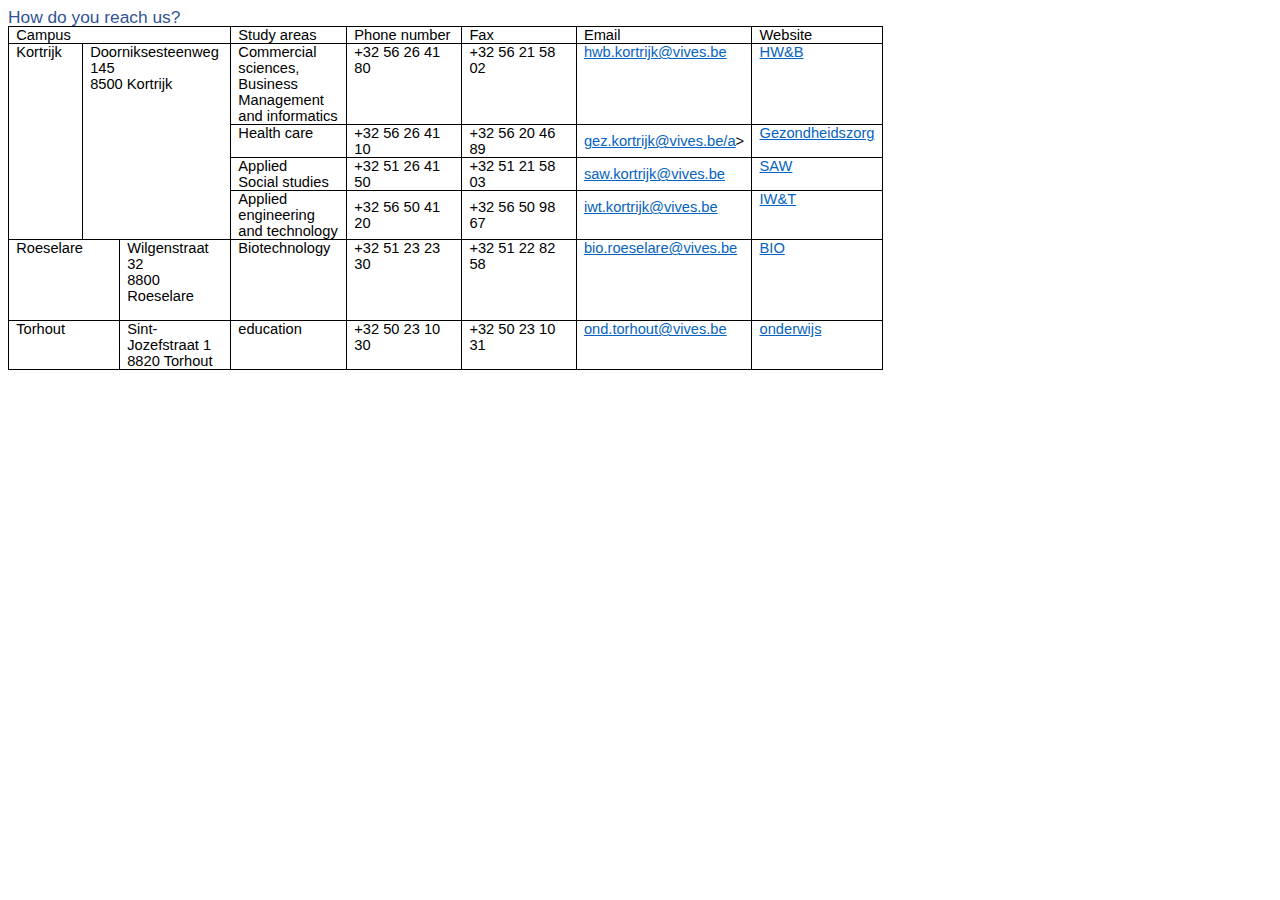
<file: labo 4/contact information assignment.htm>
<html xmlns:v="urn:schemas-microsoft-com:vml"
xmlns:o="urn:schemas-microsoft-com:office:office"
xmlns:w="urn:schemas-microsoft-com:office:word"
xmlns:m="http://schemas.microsoft.com/office/2004/12/omml"
xmlns="http://www.w3.org/TR/REC-html40">

<head>
<meta http-equiv=Content-Type content="text/html; charset=windows-1252">
<meta name=ProgId content=Word.Document>
<meta name=Generator content="Microsoft Word 15">
<meta name=Originator content="Microsoft Word 15">
<link rel=File-List
href="contact%20information%20assignment_bestanden/filelist.xml">
<!--[if gte mso 9]><xml>
 <o:DocumentProperties>
  <o:Author>Kjell Boudewyn</o:Author>
  <o:Template>Normal</o:Template>
  <o:LastAuthor>Kjell Boudewyn</o:LastAuthor>
  <o:Revision>2</o:Revision>
  <o:TotalTime>1166</o:TotalTime>
  <o:Created>2022-10-09T07:24:00Z</o:Created>
  <o:LastSaved>2022-10-09T07:24:00Z</o:LastSaved>
  <o:Pages>1</o:Pages>
  <o:Words>209</o:Words>
  <o:Characters>1155</o:Characters>
  <o:Lines>9</o:Lines>
  <o:Paragraphs>2</o:Paragraphs>
  <o:CharactersWithSpaces>1362</o:CharactersWithSpaces>
  <o:Version>16.00</o:Version>
 </o:DocumentProperties>
 <o:OfficeDocumentSettings>
  <o:AllowPNG/>
 </o:OfficeDocumentSettings>
</xml><![endif]-->
<link rel=dataStoreItem
href="contact%20information%20assignment_bestanden/item0006.xml"
target="contact%20information%20assignment_bestanden/props007.xml">
<link rel=themeData
href="contact%20information%20assignment_bestanden/themedata.thmx">
<link rel=colorSchemeMapping
href="contact%20information%20assignment_bestanden/colorschememapping.xml">
<!--[if gte mso 9]><xml>
 <w:WordDocument>
  <w:SpellingState>Clean</w:SpellingState>
  <w:TrackMoves>false</w:TrackMoves>
  <w:TrackFormatting/>
  <w:HyphenationZone>21</w:HyphenationZone>
  <w:PunctuationKerning/>
  <w:ValidateAgainstSchemas/>
  <w:SaveIfXMLInvalid>false</w:SaveIfXMLInvalid>
  <w:IgnoreMixedContent>false</w:IgnoreMixedContent>
  <w:AlwaysShowPlaceholderText>false</w:AlwaysShowPlaceholderText>
  <w:DoNotPromoteQF/>
  <w:LidThemeOther>NL-BE</w:LidThemeOther>
  <w:LidThemeAsian>X-NONE</w:LidThemeAsian>
  <w:LidThemeComplexScript>X-NONE</w:LidThemeComplexScript>
  <w:Compatibility>
   <w:BreakWrappedTables/>
   <w:SnapToGridInCell/>
   <w:WrapTextWithPunct/>
   <w:UseAsianBreakRules/>
   <w:DontGrowAutofit/>
   <w:SplitPgBreakAndParaMark/>
   <w:EnableOpenTypeKerning/>
   <w:DontFlipMirrorIndents/>
   <w:OverrideTableStyleHps/>
  </w:Compatibility>
  <w:BrowserLevel>MicrosoftInternetExplorer4</w:BrowserLevel>
  <m:mathPr>
   <m:mathFont m:val="Cambria Math"/>
   <m:brkBin m:val="before"/>
   <m:brkBinSub m:val="&#45;-"/>
   <m:smallFrac m:val="off"/>
   <m:dispDef/>
   <m:lMargin m:val="0"/>
   <m:rMargin m:val="0"/>
   <m:defJc m:val="centerGroup"/>
   <m:wrapIndent m:val="1440"/>
   <m:intLim m:val="subSup"/>
   <m:naryLim m:val="undOvr"/>
  </m:mathPr></w:WordDocument>
</xml><![endif]--><!--[if gte mso 9]><xml>
 <w:LatentStyles DefLockedState="false" DefUnhideWhenUsed="false"
  DefSemiHidden="false" DefQFormat="false" DefPriority="99"
  LatentStyleCount="376">
  <w:LsdException Locked="false" Priority="0" QFormat="true" Name="Normal"/>
  <w:LsdException Locked="false" Priority="9" QFormat="true" Name="heading 1"/>
  <w:LsdException Locked="false" Priority="9" SemiHidden="true"
   UnhideWhenUsed="true" QFormat="true" Name="heading 2"/>
  <w:LsdException Locked="false" Priority="9" SemiHidden="true"
   UnhideWhenUsed="true" QFormat="true" Name="heading 3"/>
  <w:LsdException Locked="false" Priority="9" SemiHidden="true"
   UnhideWhenUsed="true" QFormat="true" Name="heading 4"/>
  <w:LsdException Locked="false" Priority="9" SemiHidden="true"
   UnhideWhenUsed="true" QFormat="true" Name="heading 5"/>
  <w:LsdException Locked="false" Priority="9" SemiHidden="true"
   UnhideWhenUsed="true" QFormat="true" Name="heading 6"/>
  <w:LsdException Locked="false" Priority="9" SemiHidden="true"
   UnhideWhenUsed="true" QFormat="true" Name="heading 7"/>
  <w:LsdException Locked="false" Priority="9" SemiHidden="true"
   UnhideWhenUsed="true" QFormat="true" Name="heading 8"/>
  <w:LsdException Locked="false" Priority="9" SemiHidden="true"
   UnhideWhenUsed="true" QFormat="true" Name="heading 9"/>
  <w:LsdException Locked="false" SemiHidden="true" UnhideWhenUsed="true"
   Name="index 1"/>
  <w:LsdException Locked="false" SemiHidden="true" UnhideWhenUsed="true"
   Name="index 2"/>
  <w:LsdException Locked="false" SemiHidden="true" UnhideWhenUsed="true"
   Name="index 3"/>
  <w:LsdException Locked="false" SemiHidden="true" UnhideWhenUsed="true"
   Name="index 4"/>
  <w:LsdException Locked="false" SemiHidden="true" UnhideWhenUsed="true"
   Name="index 5"/>
  <w:LsdException Locked="false" SemiHidden="true" UnhideWhenUsed="true"
   Name="index 6"/>
  <w:LsdException Locked="false" SemiHidden="true" UnhideWhenUsed="true"
   Name="index 7"/>
  <w:LsdException Locked="false" SemiHidden="true" UnhideWhenUsed="true"
   Name="index 8"/>
  <w:LsdException Locked="false" SemiHidden="true" UnhideWhenUsed="true"
   Name="index 9"/>
  <w:LsdException Locked="false" Priority="39" SemiHidden="true"
   UnhideWhenUsed="true" Name="toc 1"/>
  <w:LsdException Locked="false" Priority="39" SemiHidden="true"
   UnhideWhenUsed="true" Name="toc 2"/>
  <w:LsdException Locked="false" Priority="39" SemiHidden="true"
   UnhideWhenUsed="true" Name="toc 3"/>
  <w:LsdException Locked="false" Priority="39" SemiHidden="true"
   UnhideWhenUsed="true" Name="toc 4"/>
  <w:LsdException Locked="false" Priority="39" SemiHidden="true"
   UnhideWhenUsed="true" Name="toc 5"/>
  <w:LsdException Locked="false" Priority="39" SemiHidden="true"
   UnhideWhenUsed="true" Name="toc 6"/>
  <w:LsdException Locked="false" Priority="39" SemiHidden="true"
   UnhideWhenUsed="true" Name="toc 7"/>
  <w:LsdException Locked="false" Priority="39" SemiHidden="true"
   UnhideWhenUsed="true" Name="toc 8"/>
  <w:LsdException Locked="false" Priority="39" SemiHidden="true"
   UnhideWhenUsed="true" Name="toc 9"/>
  <w:LsdException Locked="false" SemiHidden="true" UnhideWhenUsed="true"
   Name="Normal Indent"/>
  <w:LsdException Locked="false" SemiHidden="true" UnhideWhenUsed="true"
   Name="footnote text"/>
  <w:LsdException Locked="false" SemiHidden="true" UnhideWhenUsed="true"
   Name="annotation text"/>
  <w:LsdException Locked="false" SemiHidden="true" UnhideWhenUsed="true"
   Name="header"/>
  <w:LsdException Locked="false" SemiHidden="true" UnhideWhenUsed="true"
   Name="footer"/>
  <w:LsdException Locked="false" SemiHidden="true" UnhideWhenUsed="true"
   Name="index heading"/>
  <w:LsdException Locked="false" Priority="35" SemiHidden="true"
   UnhideWhenUsed="true" QFormat="true" Name="caption"/>
  <w:LsdException Locked="false" SemiHidden="true" UnhideWhenUsed="true"
   Name="table of figures"/>
  <w:LsdException Locked="false" SemiHidden="true" UnhideWhenUsed="true"
   Name="envelope address"/>
  <w:LsdException Locked="false" SemiHidden="true" UnhideWhenUsed="true"
   Name="envelope return"/>
  <w:LsdException Locked="false" SemiHidden="true" UnhideWhenUsed="true"
   Name="footnote reference"/>
  <w:LsdException Locked="false" SemiHidden="true" UnhideWhenUsed="true"
   Name="annotation reference"/>
  <w:LsdException Locked="false" SemiHidden="true" UnhideWhenUsed="true"
   Name="line number"/>
  <w:LsdException Locked="false" SemiHidden="true" UnhideWhenUsed="true"
   Name="page number"/>
  <w:LsdException Locked="false" SemiHidden="true" UnhideWhenUsed="true"
   Name="endnote reference"/>
  <w:LsdException Locked="false" SemiHidden="true" UnhideWhenUsed="true"
   Name="endnote text"/>
  <w:LsdException Locked="false" SemiHidden="true" UnhideWhenUsed="true"
   Name="table of authorities"/>
  <w:LsdException Locked="false" SemiHidden="true" UnhideWhenUsed="true"
   Name="macro"/>
  <w:LsdException Locked="false" SemiHidden="true" UnhideWhenUsed="true"
   Name="toa heading"/>
  <w:LsdException Locked="false" SemiHidden="true" UnhideWhenUsed="true"
   Name="List"/>
  <w:LsdException Locked="false" SemiHidden="true" UnhideWhenUsed="true"
   Name="List Bullet"/>
  <w:LsdException Locked="false" SemiHidden="true" UnhideWhenUsed="true"
   Name="List Number"/>
  <w:LsdException Locked="false" SemiHidden="true" UnhideWhenUsed="true"
   Name="List 2"/>
  <w:LsdException Locked="false" SemiHidden="true" UnhideWhenUsed="true"
   Name="List 3"/>
  <w:LsdException Locked="false" SemiHidden="true" UnhideWhenUsed="true"
   Name="List 4"/>
  <w:LsdException Locked="false" SemiHidden="true" UnhideWhenUsed="true"
   Name="List 5"/>
  <w:LsdException Locked="false" SemiHidden="true" UnhideWhenUsed="true"
   Name="List Bullet 2"/>
  <w:LsdException Locked="false" SemiHidden="true" UnhideWhenUsed="true"
   Name="List Bullet 3"/>
  <w:LsdException Locked="false" SemiHidden="true" UnhideWhenUsed="true"
   Name="List Bullet 4"/>
  <w:LsdException Locked="false" SemiHidden="true" UnhideWhenUsed="true"
   Name="List Bullet 5"/>
  <w:LsdException Locked="false" SemiHidden="true" UnhideWhenUsed="true"
   Name="List Number 2"/>
  <w:LsdException Locked="false" SemiHidden="true" UnhideWhenUsed="true"
   Name="List Number 3"/>
  <w:LsdException Locked="false" SemiHidden="true" UnhideWhenUsed="true"
   Name="List Number 4"/>
  <w:LsdException Locked="false" SemiHidden="true" UnhideWhenUsed="true"
   Name="List Number 5"/>
  <w:LsdException Locked="false" Priority="10" QFormat="true" Name="Title"/>
  <w:LsdException Locked="false" SemiHidden="true" UnhideWhenUsed="true"
   Name="Closing"/>
  <w:LsdException Locked="false" SemiHidden="true" UnhideWhenUsed="true"
   Name="Signature"/>
  <w:LsdException Locked="false" Priority="1" SemiHidden="true"
   UnhideWhenUsed="true" Name="Default Paragraph Font"/>
  <w:LsdException Locked="false" SemiHidden="true" UnhideWhenUsed="true"
   Name="Body Text"/>
  <w:LsdException Locked="false" SemiHidden="true" UnhideWhenUsed="true"
   Name="Body Text Indent"/>
  <w:LsdException Locked="false" SemiHidden="true" UnhideWhenUsed="true"
   Name="List Continue"/>
  <w:LsdException Locked="false" SemiHidden="true" UnhideWhenUsed="true"
   Name="List Continue 2"/>
  <w:LsdException Locked="false" SemiHidden="true" UnhideWhenUsed="true"
   Name="List Continue 3"/>
  <w:LsdException Locked="false" SemiHidden="true" UnhideWhenUsed="true"
   Name="List Continue 4"/>
  <w:LsdException Locked="false" SemiHidden="true" UnhideWhenUsed="true"
   Name="List Continue 5"/>
  <w:LsdException Locked="false" SemiHidden="true" UnhideWhenUsed="true"
   Name="Message Header"/>
  <w:LsdException Locked="false" Priority="11" QFormat="true" Name="Subtitle"/>
  <w:LsdException Locked="false" SemiHidden="true" UnhideWhenUsed="true"
   Name="Salutation"/>
  <w:LsdException Locked="false" SemiHidden="true" UnhideWhenUsed="true"
   Name="Date"/>
  <w:LsdException Locked="false" SemiHidden="true" UnhideWhenUsed="true"
   Name="Body Text First Indent"/>
  <w:LsdException Locked="false" SemiHidden="true" UnhideWhenUsed="true"
   Name="Body Text First Indent 2"/>
  <w:LsdException Locked="false" SemiHidden="true" UnhideWhenUsed="true"
   Name="Note Heading"/>
  <w:LsdException Locked="false" SemiHidden="true" UnhideWhenUsed="true"
   Name="Body Text 2"/>
  <w:LsdException Locked="false" SemiHidden="true" UnhideWhenUsed="true"
   Name="Body Text 3"/>
  <w:LsdException Locked="false" SemiHidden="true" UnhideWhenUsed="true"
   Name="Body Text Indent 2"/>
  <w:LsdException Locked="false" SemiHidden="true" UnhideWhenUsed="true"
   Name="Body Text Indent 3"/>
  <w:LsdException Locked="false" SemiHidden="true" UnhideWhenUsed="true"
   Name="Block Text"/>
  <w:LsdException Locked="false" SemiHidden="true" UnhideWhenUsed="true"
   Name="Hyperlink"/>
  <w:LsdException Locked="false" SemiHidden="true" UnhideWhenUsed="true"
   Name="FollowedHyperlink"/>
  <w:LsdException Locked="false" Priority="22" QFormat="true" Name="Strong"/>
  <w:LsdException Locked="false" Priority="20" QFormat="true" Name="Emphasis"/>
  <w:LsdException Locked="false" SemiHidden="true" UnhideWhenUsed="true"
   Name="Document Map"/>
  <w:LsdException Locked="false" SemiHidden="true" UnhideWhenUsed="true"
   Name="Plain Text"/>
  <w:LsdException Locked="false" SemiHidden="true" UnhideWhenUsed="true"
   Name="E-mail Signature"/>
  <w:LsdException Locked="false" SemiHidden="true" UnhideWhenUsed="true"
   Name="HTML Top of Form"/>
  <w:LsdException Locked="false" SemiHidden="true" UnhideWhenUsed="true"
   Name="HTML Bottom of Form"/>
  <w:LsdException Locked="false" SemiHidden="true" UnhideWhenUsed="true"
   Name="Normal (Web)"/>
  <w:LsdException Locked="false" SemiHidden="true" UnhideWhenUsed="true"
   Name="HTML Acronym"/>
  <w:LsdException Locked="false" SemiHidden="true" UnhideWhenUsed="true"
   Name="HTML Address"/>
  <w:LsdException Locked="false" SemiHidden="true" UnhideWhenUsed="true"
   Name="HTML Cite"/>
  <w:LsdException Locked="false" SemiHidden="true" UnhideWhenUsed="true"
   Name="HTML Code"/>
  <w:LsdException Locked="false" SemiHidden="true" UnhideWhenUsed="true"
   Name="HTML Definition"/>
  <w:LsdException Locked="false" SemiHidden="true" UnhideWhenUsed="true"
   Name="HTML Keyboard"/>
  <w:LsdException Locked="false" SemiHidden="true" UnhideWhenUsed="true"
   Name="HTML Preformatted"/>
  <w:LsdException Locked="false" SemiHidden="true" UnhideWhenUsed="true"
   Name="HTML Sample"/>
  <w:LsdException Locked="false" SemiHidden="true" UnhideWhenUsed="true"
   Name="HTML Typewriter"/>
  <w:LsdException Locked="false" SemiHidden="true" UnhideWhenUsed="true"
   Name="HTML Variable"/>
  <w:LsdException Locked="false" SemiHidden="true" UnhideWhenUsed="true"
   Name="Normal Table"/>
  <w:LsdException Locked="false" SemiHidden="true" UnhideWhenUsed="true"
   Name="annotation subject"/>
  <w:LsdException Locked="false" SemiHidden="true" UnhideWhenUsed="true"
   Name="No List"/>
  <w:LsdException Locked="false" SemiHidden="true" UnhideWhenUsed="true"
   Name="Outline List 1"/>
  <w:LsdException Locked="false" SemiHidden="true" UnhideWhenUsed="true"
   Name="Outline List 2"/>
  <w:LsdException Locked="false" SemiHidden="true" UnhideWhenUsed="true"
   Name="Outline List 3"/>
  <w:LsdException Locked="false" SemiHidden="true" UnhideWhenUsed="true"
   Name="Table Simple 1"/>
  <w:LsdException Locked="false" SemiHidden="true" UnhideWhenUsed="true"
   Name="Table Simple 2"/>
  <w:LsdException Locked="false" SemiHidden="true" UnhideWhenUsed="true"
   Name="Table Simple 3"/>
  <w:LsdException Locked="false" SemiHidden="true" UnhideWhenUsed="true"
   Name="Table Classic 1"/>
  <w:LsdException Locked="false" SemiHidden="true" UnhideWhenUsed="true"
   Name="Table Classic 2"/>
  <w:LsdException Locked="false" SemiHidden="true" UnhideWhenUsed="true"
   Name="Table Classic 3"/>
  <w:LsdException Locked="false" SemiHidden="true" UnhideWhenUsed="true"
   Name="Table Classic 4"/>
  <w:LsdException Locked="false" SemiHidden="true" UnhideWhenUsed="true"
   Name="Table Colorful 1"/>
  <w:LsdException Locked="false" SemiHidden="true" UnhideWhenUsed="true"
   Name="Table Colorful 2"/>
  <w:LsdException Locked="false" SemiHidden="true" UnhideWhenUsed="true"
   Name="Table Colorful 3"/>
  <w:LsdException Locked="false" SemiHidden="true" UnhideWhenUsed="true"
   Name="Table Columns 1"/>
  <w:LsdException Locked="false" SemiHidden="true" UnhideWhenUsed="true"
   Name="Table Columns 2"/>
  <w:LsdException Locked="false" SemiHidden="true" UnhideWhenUsed="true"
   Name="Table Columns 3"/>
  <w:LsdException Locked="false" SemiHidden="true" UnhideWhenUsed="true"
   Name="Table Columns 4"/>
  <w:LsdException Locked="false" SemiHidden="true" UnhideWhenUsed="true"
   Name="Table Columns 5"/>
  <w:LsdException Locked="false" SemiHidden="true" UnhideWhenUsed="true"
   Name="Table Grid 1"/>
  <w:LsdException Locked="false" SemiHidden="true" UnhideWhenUsed="true"
   Name="Table Grid 2"/>
  <w:LsdException Locked="false" SemiHidden="true" UnhideWhenUsed="true"
   Name="Table Grid 3"/>
  <w:LsdException Locked="false" SemiHidden="true" UnhideWhenUsed="true"
   Name="Table Grid 4"/>
  <w:LsdException Locked="false" SemiHidden="true" UnhideWhenUsed="true"
   Name="Table Grid 5"/>
  <w:LsdException Locked="false" SemiHidden="true" UnhideWhenUsed="true"
   Name="Table Grid 6"/>
  <w:LsdException Locked="false" SemiHidden="true" UnhideWhenUsed="true"
   Name="Table Grid 7"/>
  <w:LsdException Locked="false" SemiHidden="true" UnhideWhenUsed="true"
   Name="Table Grid 8"/>
  <w:LsdException Locked="false" SemiHidden="true" UnhideWhenUsed="true"
   Name="Table List 1"/>
  <w:LsdException Locked="false" SemiHidden="true" UnhideWhenUsed="true"
   Name="Table List 2"/>
  <w:LsdException Locked="false" SemiHidden="true" UnhideWhenUsed="true"
   Name="Table List 3"/>
  <w:LsdException Locked="false" SemiHidden="true" UnhideWhenUsed="true"
   Name="Table List 4"/>
  <w:LsdException Locked="false" SemiHidden="true" UnhideWhenUsed="true"
   Name="Table List 5"/>
  <w:LsdException Locked="false" SemiHidden="true" UnhideWhenUsed="true"
   Name="Table List 6"/>
  <w:LsdException Locked="false" SemiHidden="true" UnhideWhenUsed="true"
   Name="Table List 7"/>
  <w:LsdException Locked="false" SemiHidden="true" UnhideWhenUsed="true"
   Name="Table List 8"/>
  <w:LsdException Locked="false" SemiHidden="true" UnhideWhenUsed="true"
   Name="Table 3D effects 1"/>
  <w:LsdException Locked="false" SemiHidden="true" UnhideWhenUsed="true"
   Name="Table 3D effects 2"/>
  <w:LsdException Locked="false" SemiHidden="true" UnhideWhenUsed="true"
   Name="Table 3D effects 3"/>
  <w:LsdException Locked="false" SemiHidden="true" UnhideWhenUsed="true"
   Name="Table Contemporary"/>
  <w:LsdException Locked="false" SemiHidden="true" UnhideWhenUsed="true"
   Name="Table Elegant"/>
  <w:LsdException Locked="false" SemiHidden="true" UnhideWhenUsed="true"
   Name="Table Professional"/>
  <w:LsdException Locked="false" SemiHidden="true" UnhideWhenUsed="true"
   Name="Table Subtle 1"/>
  <w:LsdException Locked="false" SemiHidden="true" UnhideWhenUsed="true"
   Name="Table Subtle 2"/>
  <w:LsdException Locked="false" SemiHidden="true" UnhideWhenUsed="true"
   Name="Table Web 1"/>
  <w:LsdException Locked="false" SemiHidden="true" UnhideWhenUsed="true"
   Name="Table Web 2"/>
  <w:LsdException Locked="false" SemiHidden="true" UnhideWhenUsed="true"
   Name="Table Web 3"/>
  <w:LsdException Locked="false" SemiHidden="true" UnhideWhenUsed="true"
   Name="Balloon Text"/>
  <w:LsdException Locked="false" Priority="39" Name="Table Grid"/>
  <w:LsdException Locked="false" SemiHidden="true" UnhideWhenUsed="true"
   Name="Table Theme"/>
  <w:LsdException Locked="false" SemiHidden="true" Name="Placeholder Text"/>
  <w:LsdException Locked="false" Priority="1" QFormat="true" Name="No Spacing"/>
  <w:LsdException Locked="false" Priority="60" Name="Light Shading"/>
  <w:LsdException Locked="false" Priority="61" Name="Light List"/>
  <w:LsdException Locked="false" Priority="62" Name="Light Grid"/>
  <w:LsdException Locked="false" Priority="63" Name="Medium Shading 1"/>
  <w:LsdException Locked="false" Priority="64" Name="Medium Shading 2"/>
  <w:LsdException Locked="false" Priority="65" Name="Medium List 1"/>
  <w:LsdException Locked="false" Priority="66" Name="Medium List 2"/>
  <w:LsdException Locked="false" Priority="67" Name="Medium Grid 1"/>
  <w:LsdException Locked="false" Priority="68" Name="Medium Grid 2"/>
  <w:LsdException Locked="false" Priority="69" Name="Medium Grid 3"/>
  <w:LsdException Locked="false" Priority="70" Name="Dark List"/>
  <w:LsdException Locked="false" Priority="71" Name="Colorful Shading"/>
  <w:LsdException Locked="false" Priority="72" Name="Colorful List"/>
  <w:LsdException Locked="false" Priority="73" Name="Colorful Grid"/>
  <w:LsdException Locked="false" Priority="60" Name="Light Shading Accent 1"/>
  <w:LsdException Locked="false" Priority="61" Name="Light List Accent 1"/>
  <w:LsdException Locked="false" Priority="62" Name="Light Grid Accent 1"/>
  <w:LsdException Locked="false" Priority="63" Name="Medium Shading 1 Accent 1"/>
  <w:LsdException Locked="false" Priority="64" Name="Medium Shading 2 Accent 1"/>
  <w:LsdException Locked="false" Priority="65" Name="Medium List 1 Accent 1"/>
  <w:LsdException Locked="false" SemiHidden="true" Name="Revision"/>
  <w:LsdException Locked="false" Priority="34" QFormat="true"
   Name="List Paragraph"/>
  <w:LsdException Locked="false" Priority="29" QFormat="true" Name="Quote"/>
  <w:LsdException Locked="false" Priority="30" QFormat="true"
   Name="Intense Quote"/>
  <w:LsdException Locked="false" Priority="66" Name="Medium List 2 Accent 1"/>
  <w:LsdException Locked="false" Priority="67" Name="Medium Grid 1 Accent 1"/>
  <w:LsdException Locked="false" Priority="68" Name="Medium Grid 2 Accent 1"/>
  <w:LsdException Locked="false" Priority="69" Name="Medium Grid 3 Accent 1"/>
  <w:LsdException Locked="false" Priority="70" Name="Dark List Accent 1"/>
  <w:LsdException Locked="false" Priority="71" Name="Colorful Shading Accent 1"/>
  <w:LsdException Locked="false" Priority="72" Name="Colorful List Accent 1"/>
  <w:LsdException Locked="false" Priority="73" Name="Colorful Grid Accent 1"/>
  <w:LsdException Locked="false" Priority="60" Name="Light Shading Accent 2"/>
  <w:LsdException Locked="false" Priority="61" Name="Light List Accent 2"/>
  <w:LsdException Locked="false" Priority="62" Name="Light Grid Accent 2"/>
  <w:LsdException Locked="false" Priority="63" Name="Medium Shading 1 Accent 2"/>
  <w:LsdException Locked="false" Priority="64" Name="Medium Shading 2 Accent 2"/>
  <w:LsdException Locked="false" Priority="65" Name="Medium List 1 Accent 2"/>
  <w:LsdException Locked="false" Priority="66" Name="Medium List 2 Accent 2"/>
  <w:LsdException Locked="false" Priority="67" Name="Medium Grid 1 Accent 2"/>
  <w:LsdException Locked="false" Priority="68" Name="Medium Grid 2 Accent 2"/>
  <w:LsdException Locked="false" Priority="69" Name="Medium Grid 3 Accent 2"/>
  <w:LsdException Locked="false" Priority="70" Name="Dark List Accent 2"/>
  <w:LsdException Locked="false" Priority="71" Name="Colorful Shading Accent 2"/>
  <w:LsdException Locked="false" Priority="72" Name="Colorful List Accent 2"/>
  <w:LsdException Locked="false" Priority="73" Name="Colorful Grid Accent 2"/>
  <w:LsdException Locked="false" Priority="60" Name="Light Shading Accent 3"/>
  <w:LsdException Locked="false" Priority="61" Name="Light List Accent 3"/>
  <w:LsdException Locked="false" Priority="62" Name="Light Grid Accent 3"/>
  <w:LsdException Locked="false" Priority="63" Name="Medium Shading 1 Accent 3"/>
  <w:LsdException Locked="false" Priority="64" Name="Medium Shading 2 Accent 3"/>
  <w:LsdException Locked="false" Priority="65" Name="Medium List 1 Accent 3"/>
  <w:LsdException Locked="false" Priority="66" Name="Medium List 2 Accent 3"/>
  <w:LsdException Locked="false" Priority="67" Name="Medium Grid 1 Accent 3"/>
  <w:LsdException Locked="false" Priority="68" Name="Medium Grid 2 Accent 3"/>
  <w:LsdException Locked="false" Priority="69" Name="Medium Grid 3 Accent 3"/>
  <w:LsdException Locked="false" Priority="70" Name="Dark List Accent 3"/>
  <w:LsdException Locked="false" Priority="71" Name="Colorful Shading Accent 3"/>
  <w:LsdException Locked="false" Priority="72" Name="Colorful List Accent 3"/>
  <w:LsdException Locked="false" Priority="73" Name="Colorful Grid Accent 3"/>
  <w:LsdException Locked="false" Priority="60" Name="Light Shading Accent 4"/>
  <w:LsdException Locked="false" Priority="61" Name="Light List Accent 4"/>
  <w:LsdException Locked="false" Priority="62" Name="Light Grid Accent 4"/>
  <w:LsdException Locked="false" Priority="63" Name="Medium Shading 1 Accent 4"/>
  <w:LsdException Locked="false" Priority="64" Name="Medium Shading 2 Accent 4"/>
  <w:LsdException Locked="false" Priority="65" Name="Medium List 1 Accent 4"/>
  <w:LsdException Locked="false" Priority="66" Name="Medium List 2 Accent 4"/>
  <w:LsdException Locked="false" Priority="67" Name="Medium Grid 1 Accent 4"/>
  <w:LsdException Locked="false" Priority="68" Name="Medium Grid 2 Accent 4"/>
  <w:LsdException Locked="false" Priority="69" Name="Medium Grid 3 Accent 4"/>
  <w:LsdException Locked="false" Priority="70" Name="Dark List Accent 4"/>
  <w:LsdException Locked="false" Priority="71" Name="Colorful Shading Accent 4"/>
  <w:LsdException Locked="false" Priority="72" Name="Colorful List Accent 4"/>
  <w:LsdException Locked="false" Priority="73" Name="Colorful Grid Accent 4"/>
  <w:LsdException Locked="false" Priority="60" Name="Light Shading Accent 5"/>
  <w:LsdException Locked="false" Priority="61" Name="Light List Accent 5"/>
  <w:LsdException Locked="false" Priority="62" Name="Light Grid Accent 5"/>
  <w:LsdException Locked="false" Priority="63" Name="Medium Shading 1 Accent 5"/>
  <w:LsdException Locked="false" Priority="64" Name="Medium Shading 2 Accent 5"/>
  <w:LsdException Locked="false" Priority="65" Name="Medium List 1 Accent 5"/>
  <w:LsdException Locked="false" Priority="66" Name="Medium List 2 Accent 5"/>
  <w:LsdException Locked="false" Priority="67" Name="Medium Grid 1 Accent 5"/>
  <w:LsdException Locked="false" Priority="68" Name="Medium Grid 2 Accent 5"/>
  <w:LsdException Locked="false" Priority="69" Name="Medium Grid 3 Accent 5"/>
  <w:LsdException Locked="false" Priority="70" Name="Dark List Accent 5"/>
  <w:LsdException Locked="false" Priority="71" Name="Colorful Shading Accent 5"/>
  <w:LsdException Locked="false" Priority="72" Name="Colorful List Accent 5"/>
  <w:LsdException Locked="false" Priority="73" Name="Colorful Grid Accent 5"/>
  <w:LsdException Locked="false" Priority="60" Name="Light Shading Accent 6"/>
  <w:LsdException Locked="false" Priority="61" Name="Light List Accent 6"/>
  <w:LsdException Locked="false" Priority="62" Name="Light Grid Accent 6"/>
  <w:LsdException Locked="false" Priority="63" Name="Medium Shading 1 Accent 6"/>
  <w:LsdException Locked="false" Priority="64" Name="Medium Shading 2 Accent 6"/>
  <w:LsdException Locked="false" Priority="65" Name="Medium List 1 Accent 6"/>
  <w:LsdException Locked="false" Priority="66" Name="Medium List 2 Accent 6"/>
  <w:LsdException Locked="false" Priority="67" Name="Medium Grid 1 Accent 6"/>
  <w:LsdException Locked="false" Priority="68" Name="Medium Grid 2 Accent 6"/>
  <w:LsdException Locked="false" Priority="69" Name="Medium Grid 3 Accent 6"/>
  <w:LsdException Locked="false" Priority="70" Name="Dark List Accent 6"/>
  <w:LsdException Locked="false" Priority="71" Name="Colorful Shading Accent 6"/>
  <w:LsdException Locked="false" Priority="72" Name="Colorful List Accent 6"/>
  <w:LsdException Locked="false" Priority="73" Name="Colorful Grid Accent 6"/>
  <w:LsdException Locked="false" Priority="19" QFormat="true"
   Name="Subtle Emphasis"/>
  <w:LsdException Locked="false" Priority="21" QFormat="true"
   Name="Intense Emphasis"/>
  <w:LsdException Locked="false" Priority="31" QFormat="true"
   Name="Subtle Reference"/>
  <w:LsdException Locked="false" Priority="32" QFormat="true"
   Name="Intense Reference"/>
  <w:LsdException Locked="false" Priority="33" QFormat="true" Name="Book Title"/>
  <w:LsdException Locked="false" Priority="37" SemiHidden="true"
   UnhideWhenUsed="true" Name="Bibliography"/>
  <w:LsdException Locked="false" Priority="39" SemiHidden="true"
   UnhideWhenUsed="true" QFormat="true" Name="TOC Heading"/>
  <w:LsdException Locked="false" Priority="41" Name="Plain Table 1"/>
  <w:LsdException Locked="false" Priority="42" Name="Plain Table 2"/>
  <w:LsdException Locked="false" Priority="43" Name="Plain Table 3"/>
  <w:LsdException Locked="false" Priority="44" Name="Plain Table 4"/>
  <w:LsdException Locked="false" Priority="45" Name="Plain Table 5"/>
  <w:LsdException Locked="false" Priority="40" Name="Grid Table Light"/>
  <w:LsdException Locked="false" Priority="46" Name="Grid Table 1 Light"/>
  <w:LsdException Locked="false" Priority="47" Name="Grid Table 2"/>
  <w:LsdException Locked="false" Priority="48" Name="Grid Table 3"/>
  <w:LsdException Locked="false" Priority="49" Name="Grid Table 4"/>
  <w:LsdException Locked="false" Priority="50" Name="Grid Table 5 Dark"/>
  <w:LsdException Locked="false" Priority="51" Name="Grid Table 6 Colorful"/>
  <w:LsdException Locked="false" Priority="52" Name="Grid Table 7 Colorful"/>
  <w:LsdException Locked="false" Priority="46"
   Name="Grid Table 1 Light Accent 1"/>
  <w:LsdException Locked="false" Priority="47" Name="Grid Table 2 Accent 1"/>
  <w:LsdException Locked="false" Priority="48" Name="Grid Table 3 Accent 1"/>
  <w:LsdException Locked="false" Priority="49" Name="Grid Table 4 Accent 1"/>
  <w:LsdException Locked="false" Priority="50" Name="Grid Table 5 Dark Accent 1"/>
  <w:LsdException Locked="false" Priority="51"
   Name="Grid Table 6 Colorful Accent 1"/>
  <w:LsdException Locked="false" Priority="52"
   Name="Grid Table 7 Colorful Accent 1"/>
  <w:LsdException Locked="false" Priority="46"
   Name="Grid Table 1 Light Accent 2"/>
  <w:LsdException Locked="false" Priority="47" Name="Grid Table 2 Accent 2"/>
  <w:LsdException Locked="false" Priority="48" Name="Grid Table 3 Accent 2"/>
  <w:LsdException Locked="false" Priority="49" Name="Grid Table 4 Accent 2"/>
  <w:LsdException Locked="false" Priority="50" Name="Grid Table 5 Dark Accent 2"/>
  <w:LsdException Locked="false" Priority="51"
   Name="Grid Table 6 Colorful Accent 2"/>
  <w:LsdException Locked="false" Priority="52"
   Name="Grid Table 7 Colorful Accent 2"/>
  <w:LsdException Locked="false" Priority="46"
   Name="Grid Table 1 Light Accent 3"/>
  <w:LsdException Locked="false" Priority="47" Name="Grid Table 2 Accent 3"/>
  <w:LsdException Locked="false" Priority="48" Name="Grid Table 3 Accent 3"/>
  <w:LsdException Locked="false" Priority="49" Name="Grid Table 4 Accent 3"/>
  <w:LsdException Locked="false" Priority="50" Name="Grid Table 5 Dark Accent 3"/>
  <w:LsdException Locked="false" Priority="51"
   Name="Grid Table 6 Colorful Accent 3"/>
  <w:LsdException Locked="false" Priority="52"
   Name="Grid Table 7 Colorful Accent 3"/>
  <w:LsdException Locked="false" Priority="46"
   Name="Grid Table 1 Light Accent 4"/>
  <w:LsdException Locked="false" Priority="47" Name="Grid Table 2 Accent 4"/>
  <w:LsdException Locked="false" Priority="48" Name="Grid Table 3 Accent 4"/>
  <w:LsdException Locked="false" Priority="49" Name="Grid Table 4 Accent 4"/>
  <w:LsdException Locked="false" Priority="50" Name="Grid Table 5 Dark Accent 4"/>
  <w:LsdException Locked="false" Priority="51"
   Name="Grid Table 6 Colorful Accent 4"/>
  <w:LsdException Locked="false" Priority="52"
   Name="Grid Table 7 Colorful Accent 4"/>
  <w:LsdException Locked="false" Priority="46"
   Name="Grid Table 1 Light Accent 5"/>
  <w:LsdException Locked="false" Priority="47" Name="Grid Table 2 Accent 5"/>
  <w:LsdException Locked="false" Priority="48" Name="Grid Table 3 Accent 5"/>
  <w:LsdException Locked="false" Priority="49" Name="Grid Table 4 Accent 5"/>
  <w:LsdException Locked="false" Priority="50" Name="Grid Table 5 Dark Accent 5"/>
  <w:LsdException Locked="false" Priority="51"
   Name="Grid Table 6 Colorful Accent 5"/>
  <w:LsdException Locked="false" Priority="52"
   Name="Grid Table 7 Colorful Accent 5"/>
  <w:LsdException Locked="false" Priority="46"
   Name="Grid Table 1 Light Accent 6"/>
  <w:LsdException Locked="false" Priority="47" Name="Grid Table 2 Accent 6"/>
  <w:LsdException Locked="false" Priority="48" Name="Grid Table 3 Accent 6"/>
  <w:LsdException Locked="false" Priority="49" Name="Grid Table 4 Accent 6"/>
  <w:LsdException Locked="false" Priority="50" Name="Grid Table 5 Dark Accent 6"/>
  <w:LsdException Locked="false" Priority="51"
   Name="Grid Table 6 Colorful Accent 6"/>
  <w:LsdException Locked="false" Priority="52"
   Name="Grid Table 7 Colorful Accent 6"/>
  <w:LsdException Locked="false" Priority="46" Name="List Table 1 Light"/>
  <w:LsdException Locked="false" Priority="47" Name="List Table 2"/>
  <w:LsdException Locked="false" Priority="48" Name="List Table 3"/>
  <w:LsdException Locked="false" Priority="49" Name="List Table 4"/>
  <w:LsdException Locked="false" Priority="50" Name="List Table 5 Dark"/>
  <w:LsdException Locked="false" Priority="51" Name="List Table 6 Colorful"/>
  <w:LsdException Locked="false" Priority="52" Name="List Table 7 Colorful"/>
  <w:LsdException Locked="false" Priority="46"
   Name="List Table 1 Light Accent 1"/>
  <w:LsdException Locked="false" Priority="47" Name="List Table 2 Accent 1"/>
  <w:LsdException Locked="false" Priority="48" Name="List Table 3 Accent 1"/>
  <w:LsdException Locked="false" Priority="49" Name="List Table 4 Accent 1"/>
  <w:LsdException Locked="false" Priority="50" Name="List Table 5 Dark Accent 1"/>
  <w:LsdException Locked="false" Priority="51"
   Name="List Table 6 Colorful Accent 1"/>
  <w:LsdException Locked="false" Priority="52"
   Name="List Table 7 Colorful Accent 1"/>
  <w:LsdException Locked="false" Priority="46"
   Name="List Table 1 Light Accent 2"/>
  <w:LsdException Locked="false" Priority="47" Name="List Table 2 Accent 2"/>
  <w:LsdException Locked="false" Priority="48" Name="List Table 3 Accent 2"/>
  <w:LsdException Locked="false" Priority="49" Name="List Table 4 Accent 2"/>
  <w:LsdException Locked="false" Priority="50" Name="List Table 5 Dark Accent 2"/>
  <w:LsdException Locked="false" Priority="51"
   Name="List Table 6 Colorful Accent 2"/>
  <w:LsdException Locked="false" Priority="52"
   Name="List Table 7 Colorful Accent 2"/>
  <w:LsdException Locked="false" Priority="46"
   Name="List Table 1 Light Accent 3"/>
  <w:LsdException Locked="false" Priority="47" Name="List Table 2 Accent 3"/>
  <w:LsdException Locked="false" Priority="48" Name="List Table 3 Accent 3"/>
  <w:LsdException Locked="false" Priority="49" Name="List Table 4 Accent 3"/>
  <w:LsdException Locked="false" Priority="50" Name="List Table 5 Dark Accent 3"/>
  <w:LsdException Locked="false" Priority="51"
   Name="List Table 6 Colorful Accent 3"/>
  <w:LsdException Locked="false" Priority="52"
   Name="List Table 7 Colorful Accent 3"/>
  <w:LsdException Locked="false" Priority="46"
   Name="List Table 1 Light Accent 4"/>
  <w:LsdException Locked="false" Priority="47" Name="List Table 2 Accent 4"/>
  <w:LsdException Locked="false" Priority="48" Name="List Table 3 Accent 4"/>
  <w:LsdException Locked="false" Priority="49" Name="List Table 4 Accent 4"/>
  <w:LsdException Locked="false" Priority="50" Name="List Table 5 Dark Accent 4"/>
  <w:LsdException Locked="false" Priority="51"
   Name="List Table 6 Colorful Accent 4"/>
  <w:LsdException Locked="false" Priority="52"
   Name="List Table 7 Colorful Accent 4"/>
  <w:LsdException Locked="false" Priority="46"
   Name="List Table 1 Light Accent 5"/>
  <w:LsdException Locked="false" Priority="47" Name="List Table 2 Accent 5"/>
  <w:LsdException Locked="false" Priority="48" Name="List Table 3 Accent 5"/>
  <w:LsdException Locked="false" Priority="49" Name="List Table 4 Accent 5"/>
  <w:LsdException Locked="false" Priority="50" Name="List Table 5 Dark Accent 5"/>
  <w:LsdException Locked="false" Priority="51"
   Name="List Table 6 Colorful Accent 5"/>
  <w:LsdException Locked="false" Priority="52"
   Name="List Table 7 Colorful Accent 5"/>
  <w:LsdException Locked="false" Priority="46"
   Name="List Table 1 Light Accent 6"/>
  <w:LsdException Locked="false" Priority="47" Name="List Table 2 Accent 6"/>
  <w:LsdException Locked="false" Priority="48" Name="List Table 3 Accent 6"/>
  <w:LsdException Locked="false" Priority="49" Name="List Table 4 Accent 6"/>
  <w:LsdException Locked="false" Priority="50" Name="List Table 5 Dark Accent 6"/>
  <w:LsdException Locked="false" Priority="51"
   Name="List Table 6 Colorful Accent 6"/>
  <w:LsdException Locked="false" Priority="52"
   Name="List Table 7 Colorful Accent 6"/>
  <w:LsdException Locked="false" SemiHidden="true" UnhideWhenUsed="true"
   Name="Mention"/>
  <w:LsdException Locked="false" SemiHidden="true" UnhideWhenUsed="true"
   Name="Smart Hyperlink"/>
  <w:LsdException Locked="false" SemiHidden="true" UnhideWhenUsed="true"
   Name="Hashtag"/>
  <w:LsdException Locked="false" SemiHidden="true" UnhideWhenUsed="true"
   Name="Unresolved Mention"/>
  <w:LsdException Locked="false" SemiHidden="true" UnhideWhenUsed="true"
   Name="Smart Link"/>
 </w:LatentStyles>
</xml><![endif]-->
<style>
<!--
 /* Font Definitions */
 @font-face
	{font-family:"Cambria Math";
	panose-1:2 4 5 3 5 4 6 3 2 4;
	mso-font-charset:0;
	mso-generic-font-family:roman;
	mso-font-pitch:variable;
	mso-font-signature:3 0 0 0 1 0;}
@font-face
	{font-family:Calibri;
	panose-1:2 15 5 2 2 2 4 3 2 4;
	mso-font-charset:0;
	mso-generic-font-family:swiss;
	mso-font-pitch:variable;
	mso-font-signature:-469750017 -1073732485 9 0 511 0;}
@font-face
	{font-family:"Calibri Light";
	panose-1:2 15 3 2 2 2 4 3 2 4;
	mso-font-charset:0;
	mso-generic-font-family:swiss;
	mso-font-pitch:variable;
	mso-font-signature:-469750017 -1073732485 9 0 511 0;}
 /* Style Definitions */
 p.MsoNormal, li.MsoNormal, div.MsoNormal
	{mso-style-unhide:no;
	mso-style-qformat:yes;
	mso-style-parent:"";
	margin-top:0cm;
	margin-right:0cm;
	margin-bottom:8.0pt;
	margin-left:0cm;
	line-height:105%;
	mso-pagination:widow-orphan;
	font-size:11.0pt;
	font-family:"Calibri",sans-serif;
	mso-ascii-font-family:Calibri;
	mso-ascii-theme-font:minor-latin;
	mso-fareast-font-family:Calibri;
	mso-fareast-theme-font:minor-latin;
	mso-hansi-font-family:Calibri;
	mso-hansi-theme-font:minor-latin;
	mso-bidi-font-family:"Times New Roman";
	mso-bidi-theme-font:minor-bidi;
	mso-fareast-language:EN-US;}
h2
	{mso-style-noshow:yes;
	mso-style-priority:9;
	mso-style-qformat:yes;
	mso-style-link:"Kop 2 Char";
	mso-style-next:Standaard;
	margin-top:2.0pt;
	margin-right:0cm;
	margin-bottom:0cm;
	margin-left:0cm;
	line-height:105%;
	mso-pagination:widow-orphan lines-together;
	page-break-after:avoid;
	mso-outline-level:2;
	font-size:13.0pt;
	font-family:"Calibri Light",sans-serif;
	mso-ascii-font-family:"Calibri Light";
	mso-ascii-theme-font:major-latin;
	mso-fareast-font-family:"Times New Roman";
	mso-fareast-theme-font:major-fareast;
	mso-hansi-font-family:"Calibri Light";
	mso-hansi-theme-font:major-latin;
	mso-bidi-font-family:"Times New Roman";
	mso-bidi-theme-font:major-bidi;
	color:#2F5496;
	mso-themecolor:accent1;
	mso-themeshade:191;
	mso-fareast-language:EN-US;
	font-weight:normal;}
a:link, span.MsoHyperlink
	{mso-style-priority:99;
	color:#0563C1;
	mso-themecolor:hyperlink;
	text-decoration:underline;
	text-underline:single;}
a:visited, span.MsoHyperlinkFollowed
	{mso-style-noshow:yes;
	mso-style-priority:99;
	color:#954F72;
	mso-themecolor:followedhyperlink;
	text-decoration:underline;
	text-underline:single;}
span.Kop2Char
	{mso-style-name:"Kop 2 Char";
	mso-style-noshow:yes;
	mso-style-priority:9;
	mso-style-unhide:no;
	mso-style-locked:yes;
	mso-style-link:"Kop 2";
	mso-ansi-font-size:13.0pt;
	mso-bidi-font-size:13.0pt;
	font-family:"Calibri Light",sans-serif;
	mso-ascii-font-family:"Calibri Light";
	mso-ascii-theme-font:major-latin;
	mso-fareast-font-family:"Times New Roman";
	mso-fareast-theme-font:major-fareast;
	mso-hansi-font-family:"Calibri Light";
	mso-hansi-theme-font:major-latin;
	mso-bidi-font-family:"Times New Roman";
	mso-bidi-theme-font:major-bidi;
	color:#2F5496;
	mso-themecolor:accent1;
	mso-themeshade:191;}
p.msonormal0, li.msonormal0, div.msonormal0
	{mso-style-name:msonormal;
	mso-style-unhide:no;
	mso-margin-top-alt:auto;
	margin-right:0cm;
	mso-margin-bottom-alt:auto;
	margin-left:0cm;
	mso-pagination:widow-orphan;
	font-size:12.0pt;
	font-family:"Times New Roman",serif;
	mso-fareast-font-family:"Times New Roman";
	mso-fareast-theme-font:minor-fareast;}
span.SpellE
	{mso-style-name:"";
	mso-spl-e:yes;}
.MsoChpDefault
	{mso-style-type:export-only;
	mso-default-props:yes;
	font-size:10.0pt;
	mso-ansi-font-size:10.0pt;
	mso-bidi-font-size:10.0pt;
	font-family:"Calibri",sans-serif;
	mso-ascii-font-family:Calibri;
	mso-ascii-theme-font:minor-latin;
	mso-fareast-font-family:Calibri;
	mso-fareast-theme-font:minor-latin;
	mso-hansi-font-family:Calibri;
	mso-hansi-theme-font:minor-latin;
	mso-bidi-font-family:"Times New Roman";
	mso-bidi-theme-font:minor-bidi;
	mso-fareast-language:EN-US;}
@page WordSection1
	{size:595.3pt 841.9pt;
	margin:70.85pt 70.85pt 70.85pt 70.85pt;
	mso-header-margin:35.4pt;
	mso-footer-margin:35.4pt;
	mso-paper-source:0;}
div.WordSection1
	{page:WordSection1;}
-->
</style>
<!--[if gte mso 10]>
<style>
 /* Style Definitions */
 table.MsoNormalTable
	{mso-style-name:Standaardtabel;
	mso-tstyle-rowband-size:0;
	mso-tstyle-colband-size:0;
	mso-style-noshow:yes;
	mso-style-priority:99;
	mso-style-parent:"";
	mso-padding-alt:0cm 5.4pt 0cm 5.4pt;
	mso-para-margin:0cm;
	mso-pagination:widow-orphan;
	font-size:10.0pt;
	font-family:"Calibri",sans-serif;
	mso-ascii-font-family:Calibri;
	mso-ascii-theme-font:minor-latin;
	mso-hansi-font-family:Calibri;
	mso-hansi-theme-font:minor-latin;
	mso-bidi-font-family:"Times New Roman";
	mso-bidi-theme-font:minor-bidi;
	mso-fareast-language:EN-US;}
table.MsoTableGrid
	{mso-style-name:Tabelraster;
	mso-tstyle-rowband-size:0;
	mso-tstyle-colband-size:0;
	mso-style-priority:39;
	mso-style-unhide:no;
	border:solid windowtext 1.0pt;
	mso-border-alt:solid windowtext .5pt;
	mso-padding-alt:0cm 5.4pt 0cm 5.4pt;
	mso-border-insideh:.5pt solid windowtext;
	mso-border-insidev:.5pt solid windowtext;
	mso-para-margin:0cm;
	mso-pagination:widow-orphan;
	font-size:11.0pt;
	font-family:"Calibri",sans-serif;
	mso-ascii-font-family:Calibri;
	mso-ascii-theme-font:minor-latin;
	mso-hansi-font-family:Calibri;
	mso-hansi-theme-font:minor-latin;
	mso-bidi-font-family:"Times New Roman";
	mso-bidi-theme-font:minor-bidi;
	mso-fareast-language:EN-US;}
</style>
<![endif]--><!--[if gte mso 9]><xml>
 <o:shapedefaults v:ext="edit" spidmax="1026"/>
</xml><![endif]--><!--[if gte mso 9]><xml>
 <o:shapelayout v:ext="edit">
  <o:idmap v:ext="edit" data="1"/>
 </o:shapelayout></xml><![endif]-->
</head>

<body lang=NL-BE link="#0563C1" vlink="#954F72" style='tab-interval:35.4pt;
word-wrap:break-word'>

<div class=WordSection1>

<h2><span lang=EN-GB style='mso-ansi-language:EN-GB'>How do you reach us?<o:p></o:p></span></h2>

<table class=MsoTableGrid border=1 cellspacing=0 cellpadding=0
 style='border-collapse:collapse;border:none;mso-border-alt:solid windowtext .5pt;
 mso-yfti-tbllook:1184;mso-padding-alt:0cm 5.4pt 0cm 5.4pt'>
 <tr style='mso-yfti-irow:0;mso-yfti-firstrow:yes'>
  <td width=191 colspan=3 valign=top style='width:143.4pt;border:solid windowtext 1.0pt;
  mso-border-alt:solid windowtext .5pt;padding:0cm 5.4pt 0cm 5.4pt'>
  <p class=MsoNormal style='margin-bottom:0cm;line-height:normal'><span
  lang=EN-GB style='mso-ansi-language:EN-GB'>Campus<o:p></o:p></span></p>
  </td>
  <td width=101 valign=top style='width:75.45pt;border:solid windowtext 1.0pt;
  border-left:none;mso-border-left-alt:solid windowtext .5pt;mso-border-alt:
  solid windowtext .5pt;padding:0cm 5.4pt 0cm 5.4pt'>
  <p class=MsoNormal style='margin-bottom:0cm;line-height:normal'><span
  lang=EN-GB style='mso-ansi-language:EN-GB'>Study areas<o:p></o:p></span></p>
  </td>
  <td width=100 valign=top style='width:74.8pt;border:solid windowtext 1.0pt;
  border-left:none;mso-border-left-alt:solid windowtext .5pt;mso-border-alt:
  solid windowtext .5pt;padding:0cm 5.4pt 0cm 5.4pt'>
  <p class=MsoNormal style='margin-bottom:0cm;line-height:normal'><span
  lang=EN-GB style='mso-ansi-language:EN-GB'>Phone number<o:p></o:p></span></p>
  </td>
  <td width=99 valign=top style='width:74.35pt;border:solid windowtext 1.0pt;
  border-left:none;mso-border-left-alt:solid windowtext .5pt;mso-border-alt:
  solid windowtext .5pt;padding:0cm 5.4pt 0cm 5.4pt'>
  <p class=MsoNormal style='margin-bottom:0cm;line-height:normal'><span
  lang=EN-GB style='mso-ansi-language:EN-GB'>Fax<o:p></o:p></span></p>
  </td>
  <td width=99 valign=top style='width:74.6pt;border:solid windowtext 1.0pt;
  border-left:none;mso-border-left-alt:solid windowtext .5pt;mso-border-alt:
  solid windowtext .5pt;padding:0cm 5.4pt 0cm 5.4pt'>
  <p class=MsoNormal style='margin-bottom:0cm;line-height:normal'><span
  lang=EN-GB style='mso-ansi-language:EN-GB'>Email<o:p></o:p></span></p>
  </td>
  <td width=99 valign=top style='width:74.0pt;border:solid windowtext 1.0pt;
  border-left:none;mso-border-left-alt:solid windowtext .5pt;mso-border-alt:
  solid windowtext .5pt;padding:0cm 5.4pt 0cm 5.4pt'>
  <p class=MsoNormal style='margin-bottom:0cm;line-height:normal'><span
  lang=EN-GB style='mso-ansi-language:EN-GB'>Website<o:p></o:p></span></p>
  </td>
 </tr>
 <tr style='mso-yfti-irow:1;height:1.2pt'>
  <td width=59 rowspan=4 valign=top style='width:43.9pt;border:solid windowtext 1.0pt;
  border-top:none;mso-border-top-alt:solid windowtext .5pt;mso-border-alt:solid windowtext .5pt;
  padding:0cm 5.4pt 0cm 5.4pt;height:1.2pt'>
  <p class=MsoNormal style='margin-bottom:0cm;line-height:normal'><span
  lang=EN-GB style='mso-ansi-language:EN-GB'>Kortrijk<o:p></o:p></span></p>
  </td>
  <td width=133 colspan=2 rowspan=4 valign=top style='width:99.5pt;border-top:
  none;border-left:none;border-bottom:solid windowtext 1.0pt;border-right:solid windowtext 1.0pt;
  mso-border-top-alt:solid windowtext .5pt;mso-border-left-alt:solid windowtext .5pt;
  mso-border-alt:solid windowtext .5pt;padding:0cm 5.4pt 0cm 5.4pt;height:1.2pt'>
  <p class=MsoNormal style='margin-bottom:0cm;line-height:normal'><span
  class=SpellE><span lang=EN-GB style='mso-ansi-language:EN-GB'>Doorniksesteenweg</span></span><span
  lang=EN-GB style='mso-ansi-language:EN-GB'><span style='mso-spacerun:yes'>�
  </span>145<o:p></o:p></span></p>
  <p class=MsoNormal style='margin-bottom:0cm;line-height:normal'><span
  lang=EN-GB style='mso-ansi-language:EN-GB'>8500 Kortrijk<o:p></o:p></span></p>
  </td>
  <td width=101 valign=top style='width:75.45pt;border-top:none;border-left:
  none;border-bottom:solid windowtext 1.0pt;border-right:solid windowtext 1.0pt;
  mso-border-top-alt:solid windowtext .5pt;mso-border-left-alt:solid windowtext .5pt;
  mso-border-alt:solid windowtext .5pt;padding:0cm 5.4pt 0cm 5.4pt;height:1.2pt'>
  <p class=MsoNormal style='margin-bottom:0cm;line-height:normal'><span
  lang=EN-GB style='mso-ansi-language:EN-GB'>Commercial sciences, Business
  Management and informatics<o:p></o:p></span></p>
  </td>
  <td width=100 valign=top style='width:74.8pt;border-top:none;border-left:
  none;border-bottom:solid windowtext 1.0pt;border-right:solid windowtext 1.0pt;
  mso-border-top-alt:solid windowtext .5pt;mso-border-left-alt:solid windowtext .5pt;
  mso-border-alt:solid windowtext .5pt;padding:0cm 5.4pt 0cm 5.4pt;height:1.2pt'>
  <p class=MsoNormal style='margin-bottom:0cm;line-height:normal'><span
  lang=EN-GB style='mso-ansi-language:EN-GB'>+32 56 26 41 80<o:p></o:p></span></p>
  </td>
  <td width=99 valign=top style='width:74.35pt;border-top:none;border-left:
  none;border-bottom:solid windowtext 1.0pt;border-right:solid windowtext 1.0pt;
  mso-border-top-alt:solid windowtext .5pt;mso-border-left-alt:solid windowtext .5pt;
  mso-border-alt:solid windowtext .5pt;padding:0cm 5.4pt 0cm 5.4pt;height:1.2pt'>
  <p class=MsoNormal style='margin-bottom:0cm;line-height:normal'><span
  lang=EN-GB style='mso-ansi-language:EN-GB'>+32 56 21 58 02<o:p></o:p></span></p>
  </td>
  <td width=99 valign=top style='width:74.6pt;border-top:none;border-left:none;
  border-bottom:solid windowtext 1.0pt;border-right:solid windowtext 1.0pt;
  mso-border-top-alt:solid windowtext .5pt;mso-border-left-alt:solid windowtext .5pt;
  mso-border-alt:solid windowtext .5pt;padding:0cm 5.4pt 0cm 5.4pt;height:1.2pt'>
  <p class=MsoNormal style='margin-bottom:0cm;line-height:normal'><span
  lang=EN-GB style='mso-ansi-language:EN-GB'><a
  href="mailto:hwb.kortrijk@vives.be">hwb.kortrijk@vives.be</a><o:p></o:p></span></p>
  <p class=MsoNormal style='margin-bottom:0cm;line-height:normal'><span
  lang=EN-GB style='mso-ansi-language:EN-GB'><o:p>&nbsp;</o:p></span></p>
  </td>
  <td width=99 valign=top style='width:74.0pt;border-top:none;border-left:none;
  border-bottom:solid windowtext 1.0pt;border-right:solid windowtext 1.0pt;
  mso-border-top-alt:solid windowtext .5pt;mso-border-left-alt:solid windowtext .5pt;
  mso-border-alt:solid windowtext .5pt;padding:0cm 5.4pt 0cm 5.4pt;height:1.2pt'>
  <p class=MsoNormal style='margin-bottom:0cm;line-height:normal'><span
  lang=EN-GB style='mso-ansi-language:EN-GB'><a
  href="https://www.vives.be/nl/handelswetenschappen-en-bedrijfskunde">HW&amp;B</a><o:p></o:p></span></p>
  <p class=MsoNormal style='margin-bottom:0cm;line-height:normal'><span
  lang=EN-GB style='mso-ansi-language:EN-GB'><o:p>&nbsp;</o:p></span></p>
  </td>
 </tr>
 <tr style='mso-yfti-irow:2;height:1.2pt'>
  <td width=101 valign=top style='width:75.45pt;border-top:none;border-left:
  none;border-bottom:solid windowtext 1.0pt;border-right:solid windowtext 1.0pt;
  mso-border-top-alt:solid windowtext .5pt;mso-border-left-alt:solid windowtext .5pt;
  mso-border-alt:solid windowtext .5pt;padding:0cm 5.4pt 0cm 5.4pt;height:1.2pt'>
  <p class=MsoNormal style='margin-bottom:0cm;line-height:normal'><span
  lang=EN-GB style='mso-ansi-language:EN-GB'>Health care<o:p></o:p></span></p>
  </td>
  <td width=100 style='width:74.8pt;border-top:none;border-left:none;
  border-bottom:solid windowtext 1.0pt;border-right:solid windowtext 1.0pt;
  mso-border-top-alt:solid windowtext .5pt;mso-border-left-alt:solid windowtext .5pt;
  mso-border-alt:solid windowtext .5pt;padding:0cm 5.4pt 0cm 5.4pt;height:1.2pt'>
  <p class=MsoNormal style='margin-bottom:0cm;line-height:normal'><span
  lang=EN-GB style='mso-ansi-language:EN-GB'>+32 56 26 41 10<o:p></o:p></span></p>
  </td>
  <td width=99 style='width:74.35pt;border-top:none;border-left:none;
  border-bottom:solid windowtext 1.0pt;border-right:solid windowtext 1.0pt;
  mso-border-top-alt:solid windowtext .5pt;mso-border-left-alt:solid windowtext .5pt;
  mso-border-alt:solid windowtext .5pt;padding:0cm 5.4pt 0cm 5.4pt;height:1.2pt'>
  <p class=MsoNormal style='margin-bottom:0cm;line-height:normal'><span
  lang=EN-GB style='mso-ansi-language:EN-GB'>+32 56 20 46 89<o:p></o:p></span></p>
  </td>
  <td width=99 style='width:74.6pt;border-top:none;border-left:none;border-bottom:
  solid windowtext 1.0pt;border-right:solid windowtext 1.0pt;mso-border-top-alt:
  solid windowtext .5pt;mso-border-left-alt:solid windowtext .5pt;mso-border-alt:
  solid windowtext .5pt;padding:0cm 5.4pt 0cm 5.4pt;height:1.2pt'>
  <p class=MsoNormal style='margin-bottom:0cm;line-height:normal'><span
  lang=EN-GB style='mso-ansi-language:EN-GB'><a
  href="mailto:gez.kortrijk@vives.be/a">gez.kortrijk@vives.be/a</a>&gt;<o:p></o:p></span></p>
  </td>
  <td width=99 valign=top style='width:74.0pt;border-top:none;border-left:none;
  border-bottom:solid windowtext 1.0pt;border-right:solid windowtext 1.0pt;
  mso-border-top-alt:solid windowtext .5pt;mso-border-left-alt:solid windowtext .5pt;
  mso-border-alt:solid windowtext .5pt;padding:0cm 5.4pt 0cm 5.4pt;height:1.2pt'>
  <p class=MsoNormal style='margin-bottom:0cm;line-height:normal'><span
  lang=EN-GB style='mso-ansi-language:EN-GB'><a
  href="https://www.vives.be/nl/gezondheidszorg">G<span class=SpellE><span
  lang=NL-BE style='mso-ansi-language:NL-BE'>ezondheidszorg</span></span></a></span></p>
  <p class=MsoNormal style='margin-bottom:0cm;line-height:normal'><span
  lang=EN-GB style='mso-ansi-language:EN-GB'><o:p>&nbsp;</o:p></span></p>
  </td>
 </tr>
 <tr style='mso-yfti-irow:3;height:2.4pt'>
  <td width=101 valign=top style='width:75.45pt;border-top:none;border-left:
  none;border-bottom:solid windowtext 1.0pt;border-right:solid windowtext 1.0pt;
  mso-border-top-alt:solid windowtext .5pt;mso-border-left-alt:solid windowtext .5pt;
  mso-border-alt:solid windowtext .5pt;padding:0cm 5.4pt 0cm 5.4pt;height:2.4pt'>
  <p class=MsoNormal style='margin-bottom:0cm;line-height:normal'><span
  lang=EN-GB style='mso-ansi-language:EN-GB'>Applied<o:p></o:p></span></p>
  <p class=MsoNormal style='margin-bottom:0cm;line-height:normal'><span
  lang=EN-GB style='mso-ansi-language:EN-GB'>Social studies<o:p></o:p></span></p>
  </td>
  <td width=100 style='width:74.8pt;border-top:none;border-left:none;
  border-bottom:solid windowtext 1.0pt;border-right:solid windowtext 1.0pt;
  mso-border-top-alt:solid windowtext .5pt;mso-border-left-alt:solid windowtext .5pt;
  mso-border-alt:solid windowtext .5pt;padding:0cm 5.4pt 0cm 5.4pt;height:2.4pt'>
  <p class=MsoNormal style='margin-bottom:0cm;line-height:normal'><span
  lang=EN-GB style='mso-ansi-language:EN-GB'>+32 51 26 41 50<o:p></o:p></span></p>
  </td>
  <td width=99 style='width:74.35pt;border-top:none;border-left:none;
  border-bottom:solid windowtext 1.0pt;border-right:solid windowtext 1.0pt;
  mso-border-top-alt:solid windowtext .5pt;mso-border-left-alt:solid windowtext .5pt;
  mso-border-alt:solid windowtext .5pt;padding:0cm 5.4pt 0cm 5.4pt;height:2.4pt'>
  <p class=MsoNormal style='margin-bottom:0cm;line-height:normal'><span
  lang=EN-GB style='mso-ansi-language:EN-GB'>+32 51 21 58 03<o:p></o:p></span></p>
  </td>
  <td width=99 style='width:74.6pt;border-top:none;border-left:none;border-bottom:
  solid windowtext 1.0pt;border-right:solid windowtext 1.0pt;mso-border-top-alt:
  solid windowtext .5pt;mso-border-left-alt:solid windowtext .5pt;mso-border-alt:
  solid windowtext .5pt;padding:0cm 5.4pt 0cm 5.4pt;height:2.4pt'>
  <p class=MsoNormal style='margin-bottom:0cm;line-height:normal'><span
  lang=EN-GB style='mso-ansi-language:EN-GB'><a
  href="mailto:saw.kortrijk@vives.be">saw.kortrijk@vives.be</a><o:p></o:p></span></p>
  </td>
  <td width=99 valign=top style='width:74.0pt;border-top:none;border-left:none;
  border-bottom:solid windowtext 1.0pt;border-right:solid windowtext 1.0pt;
  mso-border-top-alt:solid windowtext .5pt;mso-border-left-alt:solid windowtext .5pt;
  mso-border-alt:solid windowtext .5pt;padding:0cm 5.4pt 0cm 5.4pt;height:2.4pt'>
  <p class=MsoNormal style='margin-bottom:0cm;line-height:normal'><span
  lang=EN-GB style='mso-ansi-language:EN-GB'><a
  href="https://www.vives.be/nl/sociaal-agogisch-werk">SAW</a><o:p></o:p></span></p>
  </td>
 </tr>
 <tr style='mso-yfti-irow:4;height:2.4pt'>
  <td width=101 valign=top style='width:75.45pt;border-top:none;border-left:
  none;border-bottom:solid windowtext 1.0pt;border-right:solid windowtext 1.0pt;
  mso-border-top-alt:solid windowtext .5pt;mso-border-left-alt:solid windowtext .5pt;
  mso-border-alt:solid windowtext .5pt;padding:0cm 5.4pt 0cm 5.4pt;height:2.4pt'>
  <p class=MsoNormal style='margin-bottom:0cm;line-height:normal'><span
  lang=EN-GB style='mso-ansi-language:EN-GB'>Applied engineering and technology<o:p></o:p></span></p>
  </td>
  <td width=100 style='width:74.8pt;border-top:none;border-left:none;
  border-bottom:solid windowtext 1.0pt;border-right:solid windowtext 1.0pt;
  mso-border-top-alt:solid windowtext .5pt;mso-border-left-alt:solid windowtext .5pt;
  mso-border-alt:solid windowtext .5pt;padding:0cm 5.4pt 0cm 5.4pt;height:2.4pt'>
  <p class=MsoNormal style='margin-bottom:0cm;line-height:normal'><span
  lang=EN-GB style='mso-ansi-language:EN-GB'>+32 56 50 41 20<o:p></o:p></span></p>
  </td>
  <td width=99 style='width:74.35pt;border-top:none;border-left:none;
  border-bottom:solid windowtext 1.0pt;border-right:solid windowtext 1.0pt;
  mso-border-top-alt:solid windowtext .5pt;mso-border-left-alt:solid windowtext .5pt;
  mso-border-alt:solid windowtext .5pt;padding:0cm 5.4pt 0cm 5.4pt;height:2.4pt'>
  <p class=MsoNormal style='margin-bottom:0cm;line-height:normal'><span
  lang=EN-GB style='mso-ansi-language:EN-GB'>+32 56 50 98 67<o:p></o:p></span></p>
  </td>
  <td width=99 style='width:74.6pt;border-top:none;border-left:none;border-bottom:
  solid windowtext 1.0pt;border-right:solid windowtext 1.0pt;mso-border-top-alt:
  solid windowtext .5pt;mso-border-left-alt:solid windowtext .5pt;mso-border-alt:
  solid windowtext .5pt;padding:0cm 5.4pt 0cm 5.4pt;height:2.4pt'>
  <p class=MsoNormal style='margin-bottom:0cm;line-height:normal'><span
  lang=EN-GB style='mso-ansi-language:EN-GB'><a
  href="mailto:iwt.kortrijk@vives.be">iwt.kortrijk@vives.be</a><o:p></o:p></span></p>
  <p class=MsoNormal style='margin-bottom:0cm;line-height:normal'><span
  lang=EN-GB style='mso-ansi-language:EN-GB'><o:p>&nbsp;</o:p></span></p>
  </td>
  <td width=99 valign=top style='width:74.0pt;border-top:none;border-left:none;
  border-bottom:solid windowtext 1.0pt;border-right:solid windowtext 1.0pt;
  mso-border-top-alt:solid windowtext .5pt;mso-border-left-alt:solid windowtext .5pt;
  mso-border-alt:solid windowtext .5pt;padding:0cm 5.4pt 0cm 5.4pt;height:2.4pt'>
  <p class=MsoNormal style='margin-bottom:0cm;line-height:normal'><span
  lang=EN-GB style='mso-ansi-language:EN-GB'><a
  href="https://www.vives.be/nl/technology">IW&amp;T</a><o:p></o:p></span></p>
  </td>
 </tr>
 <tr style='mso-yfti-irow:5'>
  <td width=96 colspan=2 valign=top style='width:71.7pt;border:solid windowtext 1.0pt;
  border-top:none;mso-border-top-alt:solid windowtext .5pt;mso-border-alt:solid windowtext .5pt;
  padding:0cm 5.4pt 0cm 5.4pt'>
  <p class=MsoNormal style='margin-bottom:0cm;line-height:normal'><span
  lang=EN-GB style='mso-ansi-language:EN-GB'>Roeselare<o:p></o:p></span></p>
  </td>
  <td width=96 valign=top style='width:71.7pt;border-top:none;border-left:none;
  border-bottom:solid windowtext 1.0pt;border-right:solid windowtext 1.0pt;
  mso-border-top-alt:solid windowtext .5pt;mso-border-left-alt:solid windowtext .5pt;
  mso-border-alt:solid windowtext .5pt;padding:0cm 5.4pt 0cm 5.4pt'>
  <p class=MsoNormal style='margin-bottom:0cm;line-height:normal'><span
  class=SpellE><span lang=EN-GB style='mso-ansi-language:EN-GB'>Wilgenstraat</span></span><span
  lang=EN-GB style='mso-ansi-language:EN-GB'> 32<o:p></o:p></span></p>
  <p class=MsoNormal style='margin-bottom:0cm;line-height:normal'><span
  lang=EN-GB style='mso-ansi-language:EN-GB'>8800 Roeselare<o:p></o:p></span></p>
  <p class=MsoNormal style='margin-bottom:0cm;line-height:normal'><span
  lang=EN-GB style='mso-ansi-language:EN-GB'><o:p>&nbsp;</o:p></span></p>
  </td>
  <td width=101 valign=top style='width:75.45pt;border-top:none;border-left:
  none;border-bottom:solid windowtext 1.0pt;border-right:solid windowtext 1.0pt;
  mso-border-top-alt:solid windowtext .5pt;mso-border-left-alt:solid windowtext .5pt;
  mso-border-alt:solid windowtext .5pt;padding:0cm 5.4pt 0cm 5.4pt'>
  <p class=MsoNormal style='margin-bottom:0cm;line-height:normal'><span
  lang=EN-GB style='mso-ansi-language:EN-GB'>Biotechnology<o:p></o:p></span></p>
  </td>
  <td width=100 valign=top style='width:74.8pt;border-top:none;border-left:
  none;border-bottom:solid windowtext 1.0pt;border-right:solid windowtext 1.0pt;
  mso-border-top-alt:solid windowtext .5pt;mso-border-left-alt:solid windowtext .5pt;
  mso-border-alt:solid windowtext .5pt;padding:0cm 5.4pt 0cm 5.4pt'>
  <p class=MsoNormal style='margin-bottom:0cm;line-height:normal'><span
  lang=EN-GB style='mso-ansi-language:EN-GB'>+32 51 23 23 30<o:p></o:p></span></p>
  </td>
  <td width=99 valign=top style='width:74.35pt;border-top:none;border-left:
  none;border-bottom:solid windowtext 1.0pt;border-right:solid windowtext 1.0pt;
  mso-border-top-alt:solid windowtext .5pt;mso-border-left-alt:solid windowtext .5pt;
  mso-border-alt:solid windowtext .5pt;padding:0cm 5.4pt 0cm 5.4pt'>
  <p class=MsoNormal style='margin-bottom:0cm;line-height:normal'><span
  lang=EN-GB style='mso-ansi-language:EN-GB'>+32 51 22 82 58<o:p></o:p></span></p>
  </td>
  <td width=99 valign=top style='width:74.6pt;border-top:none;border-left:none;
  border-bottom:solid windowtext 1.0pt;border-right:solid windowtext 1.0pt;
  mso-border-top-alt:solid windowtext .5pt;mso-border-left-alt:solid windowtext .5pt;
  mso-border-alt:solid windowtext .5pt;padding:0cm 5.4pt 0cm 5.4pt'>
  <p class=MsoNormal style='margin-bottom:0cm;line-height:normal'><a
  href="mailto:bio.roeselare@vives.be">b<span lang=EN-GB style='mso-ansi-language:
  EN-GB'>io.roeselare@vives.be</span></a><span lang=EN-GB style='mso-ansi-language:
  EN-GB'><o:p></o:p></span></p>
  <p class=MsoNormal style='margin-bottom:0cm;line-height:normal'><span
  lang=EN-GB style='mso-ansi-language:EN-GB'><o:p>&nbsp;</o:p></span></p>
  </td>
  <td width=99 valign=top style='width:74.0pt;border-top:none;border-left:none;
  border-bottom:solid windowtext 1.0pt;border-right:solid windowtext 1.0pt;
  mso-border-top-alt:solid windowtext .5pt;mso-border-left-alt:solid windowtext .5pt;
  mso-border-alt:solid windowtext .5pt;padding:0cm 5.4pt 0cm 5.4pt'>
  <p class=MsoNormal style='margin-bottom:0cm;line-height:normal'><span
  lang=EN-GB style='mso-ansi-language:EN-GB'><a
  href="https://www.vives.be/nl/biotechniek">BIO</a><o:p></o:p></span></p>
  </td>
 </tr>
 <tr style='mso-yfti-irow:6;mso-yfti-lastrow:yes'>
  <td width=96 colspan=2 valign=top style='width:71.7pt;border:solid windowtext 1.0pt;
  border-top:none;mso-border-top-alt:solid windowtext .5pt;mso-border-alt:solid windowtext .5pt;
  padding:0cm 5.4pt 0cm 5.4pt'>
  <p class=MsoNormal style='margin-bottom:0cm;line-height:normal'><span
  class=SpellE><span lang=EN-GB style='mso-ansi-language:EN-GB'>Torhout</span></span><span
  lang=EN-GB style='mso-ansi-language:EN-GB'><o:p></o:p></span></p>
  </td>
  <td width=96 valign=top style='width:71.7pt;border-top:none;border-left:none;
  border-bottom:solid windowtext 1.0pt;border-right:solid windowtext 1.0pt;
  mso-border-top-alt:solid windowtext .5pt;mso-border-left-alt:solid windowtext .5pt;
  mso-border-alt:solid windowtext .5pt;padding:0cm 5.4pt 0cm 5.4pt'>
  <p class=MsoNormal style='margin-bottom:0cm;line-height:normal'><span
  lang=EN-GB style='mso-ansi-language:EN-GB'>Sint-<span class=SpellE>Jozefstraat</span>
  1<o:p></o:p></span></p>
  <p class=MsoNormal style='margin-bottom:0cm;line-height:normal'><span
  lang=EN-GB style='mso-ansi-language:EN-GB'>8820 <span class=SpellE>Torhout</span><o:p></o:p></span></p>
  </td>
  <td width=101 valign=top style='width:75.45pt;border-top:none;border-left:
  none;border-bottom:solid windowtext 1.0pt;border-right:solid windowtext 1.0pt;
  mso-border-top-alt:solid windowtext .5pt;mso-border-left-alt:solid windowtext .5pt;
  mso-border-alt:solid windowtext .5pt;padding:0cm 5.4pt 0cm 5.4pt'>
  <p class=MsoNormal style='margin-bottom:0cm;line-height:normal'><span
  lang=EN-GB style='mso-ansi-language:EN-GB'>education<o:p></o:p></span></p>
  </td>
  <td width=100 valign=top style='width:74.8pt;border-top:none;border-left:
  none;border-bottom:solid windowtext 1.0pt;border-right:solid windowtext 1.0pt;
  mso-border-top-alt:solid windowtext .5pt;mso-border-left-alt:solid windowtext .5pt;
  mso-border-alt:solid windowtext .5pt;padding:0cm 5.4pt 0cm 5.4pt'>
  <p class=MsoNormal style='margin-bottom:0cm;line-height:normal'><span
  lang=EN-GB style='mso-ansi-language:EN-GB'>+32 50 23 10 30<o:p></o:p></span></p>
  </td>
  <td width=99 valign=top style='width:74.35pt;border-top:none;border-left:
  none;border-bottom:solid windowtext 1.0pt;border-right:solid windowtext 1.0pt;
  mso-border-top-alt:solid windowtext .5pt;mso-border-left-alt:solid windowtext .5pt;
  mso-border-alt:solid windowtext .5pt;padding:0cm 5.4pt 0cm 5.4pt'>
  <p class=MsoNormal style='margin-bottom:0cm;line-height:normal'><span
  lang=EN-GB style='mso-ansi-language:EN-GB'>+32 50 23 10 31<o:p></o:p></span></p>
  </td>
  <td width=99 valign=top style='width:74.6pt;border-top:none;border-left:none;
  border-bottom:solid windowtext 1.0pt;border-right:solid windowtext 1.0pt;
  mso-border-top-alt:solid windowtext .5pt;mso-border-left-alt:solid windowtext .5pt;
  mso-border-alt:solid windowtext .5pt;padding:0cm 5.4pt 0cm 5.4pt'>
  <p class=MsoNormal style='margin-bottom:0cm;line-height:normal'><a
  href="mailto:ond.torhout@vives.be">ond.torhout@vives.be</a></p>
  <p class=MsoNormal style='margin-bottom:0cm;line-height:normal'><span
  lang=EN-GB style='mso-ansi-language:EN-GB'><o:p>&nbsp;</o:p></span></p>
  </td>
  <td width=99 valign=top style='width:74.0pt;border-top:none;border-left:none;
  border-bottom:solid windowtext 1.0pt;border-right:solid windowtext 1.0pt;
  mso-border-top-alt:solid windowtext .5pt;mso-border-left-alt:solid windowtext .5pt;
  mso-border-alt:solid windowtext .5pt;padding:0cm 5.4pt 0cm 5.4pt'>
  <p class=MsoNormal style='margin-bottom:0cm;line-height:normal'><span
  lang=EN-GB style='mso-ansi-language:EN-GB'><a
  href="https://www.vives.be/nl/onderwijs"><span class=SpellE>onderwijs</span></a><o:p></o:p></span></p>
  </td>
 </tr>
 <![if !supportMisalignedColumns]>
 <tr height=0>
  <td width=59 style='border:none'></td>
  <td width=37 style='border:none'></td>
  <td width=96 style='border:none'></td>
  <td width=100 style='border:none'></td>
  <td width=62 style='border:none'></td>
  <td width=37 style='border:none'></td>
  <td width=163 style='border:none'></td>
  <td width=118 style='border:none'></td>
 </tr>
 <![endif]>
</table>

<p class=MsoNormal><span lang=EN-GB style='mso-ansi-language:EN-GB'><o:p>&nbsp;</o:p></span></p>

</div>

</body>

</html>
</file>
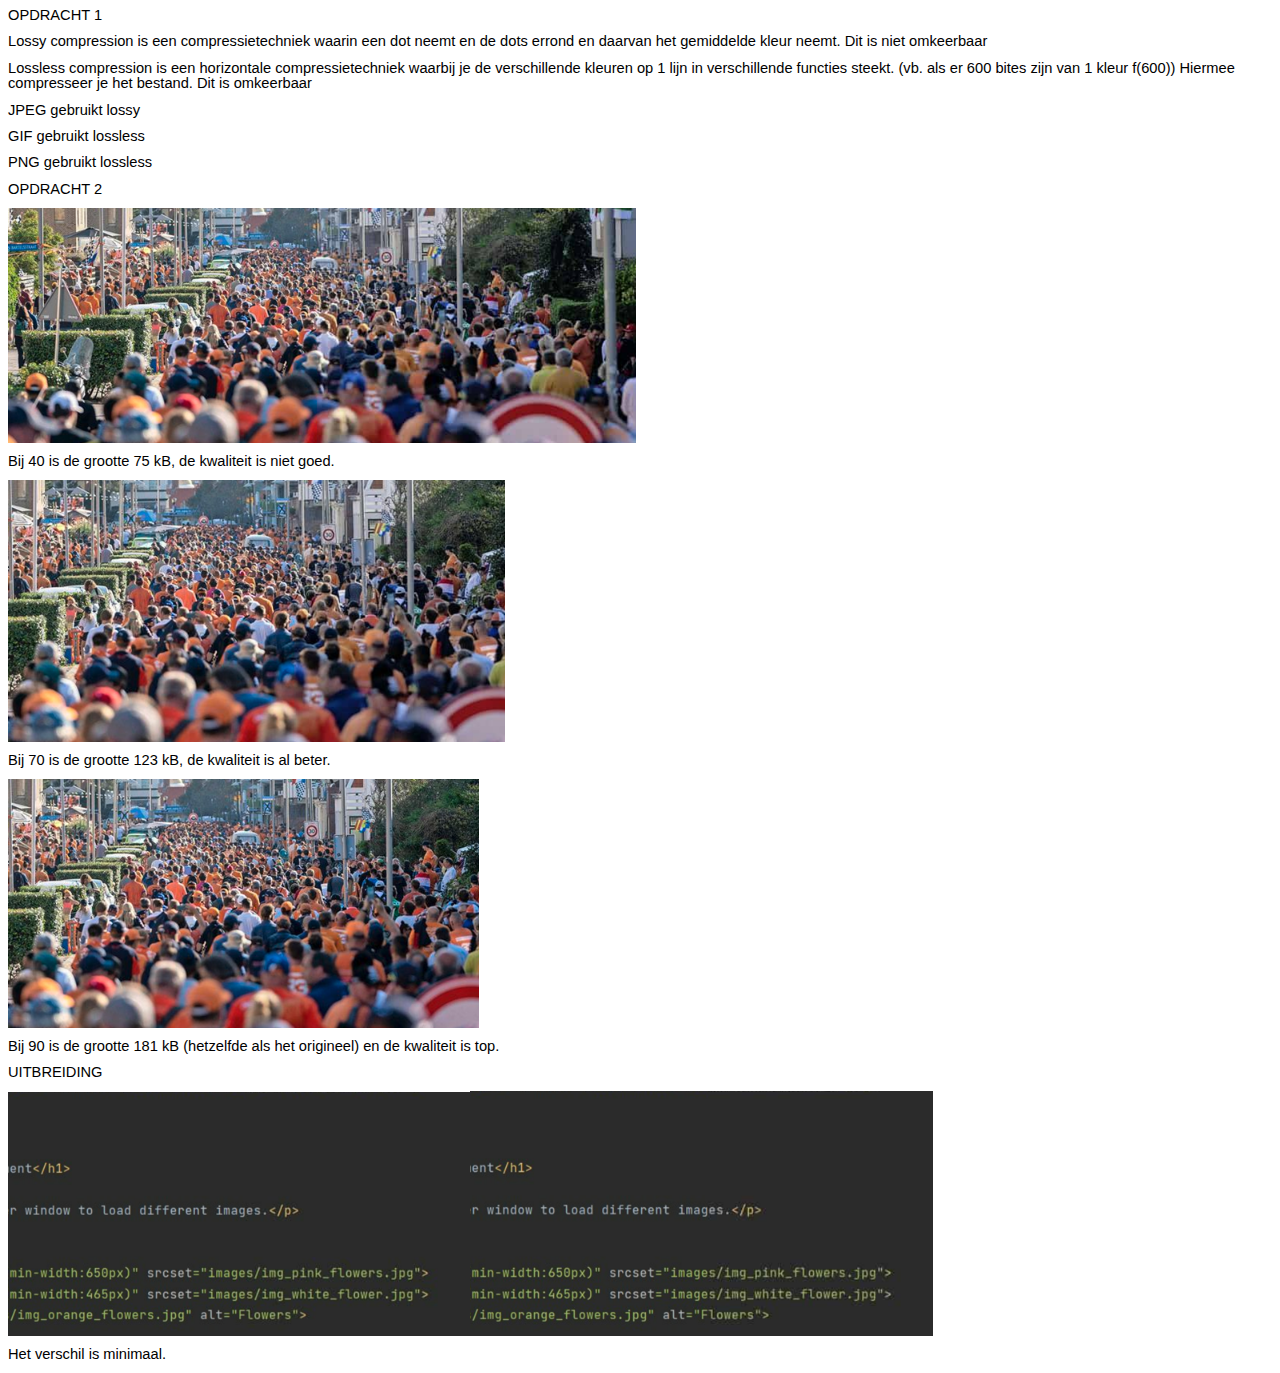
<file: labo 4/HTML deel 3.htm>
<html xmlns:v="urn:schemas-microsoft-com:vml"
xmlns:o="urn:schemas-microsoft-com:office:office"
xmlns:w="urn:schemas-microsoft-com:office:word"
xmlns:m="http://schemas.microsoft.com/office/2004/12/omml"
xmlns="http://www.w3.org/TR/REC-html40">

<head>
<meta http-equiv=Content-Type content="text/html; charset=windows-1252">
<meta name=ProgId content=Word.Document>
<meta name=Generator content="Microsoft Word 15">
<meta name=Originator content="Microsoft Word 15">
<link rel=File-List href="HTML%20deel%203_bestanden/filelist.xml">
<link rel=Edit-Time-Data href="HTML%20deel%203_bestanden/editdata.mso">
<!--[if !mso]>
<style>
v\:* {behavior:url(#default#VML);}
o\:* {behavior:url(#default#VML);}
w\:* {behavior:url(#default#VML);}
.shape {behavior:url(#default#VML);}
</style>
<![endif]--><!--[if gte mso 9]><xml>
 <o:DocumentProperties>
  <o:Author>Kjell Boudewyn</o:Author>
  <o:Template>Normal</o:Template>
  <o:LastAuthor>Kjell Boudewyn</o:LastAuthor>
  <o:Revision>1</o:Revision>
  <o:TotalTime>24</o:TotalTime>
  <o:Created>2022-10-13T09:53:00Z</o:Created>
  <o:LastSaved>2022-10-13T10:17:00Z</o:LastSaved>
  <o:Pages>1</o:Pages>
  <o:Words>109</o:Words>
  <o:Characters>601</o:Characters>
  <o:Lines>5</o:Lines>
  <o:Paragraphs>1</o:Paragraphs>
  <o:CharactersWithSpaces>709</o:CharactersWithSpaces>
  <o:Version>16.00</o:Version>
 </o:DocumentProperties>
 <o:OfficeDocumentSettings>
  <o:AllowPNG/>
 </o:OfficeDocumentSettings>
</xml><![endif]-->
<link rel=themeData href="HTML%20deel%203_bestanden/themedata.thmx">
<link rel=colorSchemeMapping
href="HTML%20deel%203_bestanden/colorschememapping.xml">
<!--[if gte mso 9]><xml>
 <w:WordDocument>
  <w:SpellingState>Clean</w:SpellingState>
  <w:TrackMoves>false</w:TrackMoves>
  <w:TrackFormatting/>
  <w:HyphenationZone>21</w:HyphenationZone>
  <w:PunctuationKerning/>
  <w:ValidateAgainstSchemas/>
  <w:SaveIfXMLInvalid>false</w:SaveIfXMLInvalid>
  <w:IgnoreMixedContent>false</w:IgnoreMixedContent>
  <w:AlwaysShowPlaceholderText>false</w:AlwaysShowPlaceholderText>
  <w:DoNotPromoteQF/>
  <w:LidThemeOther>NL-BE</w:LidThemeOther>
  <w:LidThemeAsian>X-NONE</w:LidThemeAsian>
  <w:LidThemeComplexScript>X-NONE</w:LidThemeComplexScript>
  <w:Compatibility>
   <w:BreakWrappedTables/>
   <w:SnapToGridInCell/>
   <w:WrapTextWithPunct/>
   <w:UseAsianBreakRules/>
   <w:DontGrowAutofit/>
   <w:SplitPgBreakAndParaMark/>
   <w:EnableOpenTypeKerning/>
   <w:DontFlipMirrorIndents/>
   <w:OverrideTableStyleHps/>
  </w:Compatibility>
  <m:mathPr>
   <m:mathFont m:val="Cambria Math"/>
   <m:brkBin m:val="before"/>
   <m:brkBinSub m:val="&#45;-"/>
   <m:smallFrac m:val="off"/>
   <m:dispDef/>
   <m:lMargin m:val="0"/>
   <m:rMargin m:val="0"/>
   <m:defJc m:val="centerGroup"/>
   <m:wrapIndent m:val="1440"/>
   <m:intLim m:val="subSup"/>
   <m:naryLim m:val="undOvr"/>
  </m:mathPr></w:WordDocument>
</xml><![endif]--><!--[if gte mso 9]><xml>
 <w:LatentStyles DefLockedState="false" DefUnhideWhenUsed="false"
  DefSemiHidden="false" DefQFormat="false" DefPriority="99"
  LatentStyleCount="376">
  <w:LsdException Locked="false" Priority="0" QFormat="true" Name="Normal"/>
  <w:LsdException Locked="false" Priority="9" QFormat="true" Name="heading 1"/>
  <w:LsdException Locked="false" Priority="9" SemiHidden="true"
   UnhideWhenUsed="true" QFormat="true" Name="heading 2"/>
  <w:LsdException Locked="false" Priority="9" SemiHidden="true"
   UnhideWhenUsed="true" QFormat="true" Name="heading 3"/>
  <w:LsdException Locked="false" Priority="9" SemiHidden="true"
   UnhideWhenUsed="true" QFormat="true" Name="heading 4"/>
  <w:LsdException Locked="false" Priority="9" SemiHidden="true"
   UnhideWhenUsed="true" QFormat="true" Name="heading 5"/>
  <w:LsdException Locked="false" Priority="9" SemiHidden="true"
   UnhideWhenUsed="true" QFormat="true" Name="heading 6"/>
  <w:LsdException Locked="false" Priority="9" SemiHidden="true"
   UnhideWhenUsed="true" QFormat="true" Name="heading 7"/>
  <w:LsdException Locked="false" Priority="9" SemiHidden="true"
   UnhideWhenUsed="true" QFormat="true" Name="heading 8"/>
  <w:LsdException Locked="false" Priority="9" SemiHidden="true"
   UnhideWhenUsed="true" QFormat="true" Name="heading 9"/>
  <w:LsdException Locked="false" SemiHidden="true" UnhideWhenUsed="true"
   Name="index 1"/>
  <w:LsdException Locked="false" SemiHidden="true" UnhideWhenUsed="true"
   Name="index 2"/>
  <w:LsdException Locked="false" SemiHidden="true" UnhideWhenUsed="true"
   Name="index 3"/>
  <w:LsdException Locked="false" SemiHidden="true" UnhideWhenUsed="true"
   Name="index 4"/>
  <w:LsdException Locked="false" SemiHidden="true" UnhideWhenUsed="true"
   Name="index 5"/>
  <w:LsdException Locked="false" SemiHidden="true" UnhideWhenUsed="true"
   Name="index 6"/>
  <w:LsdException Locked="false" SemiHidden="true" UnhideWhenUsed="true"
   Name="index 7"/>
  <w:LsdException Locked="false" SemiHidden="true" UnhideWhenUsed="true"
   Name="index 8"/>
  <w:LsdException Locked="false" SemiHidden="true" UnhideWhenUsed="true"
   Name="index 9"/>
  <w:LsdException Locked="false" Priority="39" SemiHidden="true"
   UnhideWhenUsed="true" Name="toc 1"/>
  <w:LsdException Locked="false" Priority="39" SemiHidden="true"
   UnhideWhenUsed="true" Name="toc 2"/>
  <w:LsdException Locked="false" Priority="39" SemiHidden="true"
   UnhideWhenUsed="true" Name="toc 3"/>
  <w:LsdException Locked="false" Priority="39" SemiHidden="true"
   UnhideWhenUsed="true" Name="toc 4"/>
  <w:LsdException Locked="false" Priority="39" SemiHidden="true"
   UnhideWhenUsed="true" Name="toc 5"/>
  <w:LsdException Locked="false" Priority="39" SemiHidden="true"
   UnhideWhenUsed="true" Name="toc 6"/>
  <w:LsdException Locked="false" Priority="39" SemiHidden="true"
   UnhideWhenUsed="true" Name="toc 7"/>
  <w:LsdException Locked="false" Priority="39" SemiHidden="true"
   UnhideWhenUsed="true" Name="toc 8"/>
  <w:LsdException Locked="false" Priority="39" SemiHidden="true"
   UnhideWhenUsed="true" Name="toc 9"/>
  <w:LsdException Locked="false" SemiHidden="true" UnhideWhenUsed="true"
   Name="Normal Indent"/>
  <w:LsdException Locked="false" SemiHidden="true" UnhideWhenUsed="true"
   Name="footnote text"/>
  <w:LsdException Locked="false" SemiHidden="true" UnhideWhenUsed="true"
   Name="annotation text"/>
  <w:LsdException Locked="false" SemiHidden="true" UnhideWhenUsed="true"
   Name="header"/>
  <w:LsdException Locked="false" SemiHidden="true" UnhideWhenUsed="true"
   Name="footer"/>
  <w:LsdException Locked="false" SemiHidden="true" UnhideWhenUsed="true"
   Name="index heading"/>
  <w:LsdException Locked="false" Priority="35" SemiHidden="true"
   UnhideWhenUsed="true" QFormat="true" Name="caption"/>
  <w:LsdException Locked="false" SemiHidden="true" UnhideWhenUsed="true"
   Name="table of figures"/>
  <w:LsdException Locked="false" SemiHidden="true" UnhideWhenUsed="true"
   Name="envelope address"/>
  <w:LsdException Locked="false" SemiHidden="true" UnhideWhenUsed="true"
   Name="envelope return"/>
  <w:LsdException Locked="false" SemiHidden="true" UnhideWhenUsed="true"
   Name="footnote reference"/>
  <w:LsdException Locked="false" SemiHidden="true" UnhideWhenUsed="true"
   Name="annotation reference"/>
  <w:LsdException Locked="false" SemiHidden="true" UnhideWhenUsed="true"
   Name="line number"/>
  <w:LsdException Locked="false" SemiHidden="true" UnhideWhenUsed="true"
   Name="page number"/>
  <w:LsdException Locked="false" SemiHidden="true" UnhideWhenUsed="true"
   Name="endnote reference"/>
  <w:LsdException Locked="false" SemiHidden="true" UnhideWhenUsed="true"
   Name="endnote text"/>
  <w:LsdException Locked="false" SemiHidden="true" UnhideWhenUsed="true"
   Name="table of authorities"/>
  <w:LsdException Locked="false" SemiHidden="true" UnhideWhenUsed="true"
   Name="macro"/>
  <w:LsdException Locked="false" SemiHidden="true" UnhideWhenUsed="true"
   Name="toa heading"/>
  <w:LsdException Locked="false" SemiHidden="true" UnhideWhenUsed="true"
   Name="List"/>
  <w:LsdException Locked="false" SemiHidden="true" UnhideWhenUsed="true"
   Name="List Bullet"/>
  <w:LsdException Locked="false" SemiHidden="true" UnhideWhenUsed="true"
   Name="List Number"/>
  <w:LsdException Locked="false" SemiHidden="true" UnhideWhenUsed="true"
   Name="List 2"/>
  <w:LsdException Locked="false" SemiHidden="true" UnhideWhenUsed="true"
   Name="List 3"/>
  <w:LsdException Locked="false" SemiHidden="true" UnhideWhenUsed="true"
   Name="List 4"/>
  <w:LsdException Locked="false" SemiHidden="true" UnhideWhenUsed="true"
   Name="List 5"/>
  <w:LsdException Locked="false" SemiHidden="true" UnhideWhenUsed="true"
   Name="List Bullet 2"/>
  <w:LsdException Locked="false" SemiHidden="true" UnhideWhenUsed="true"
   Name="List Bullet 3"/>
  <w:LsdException Locked="false" SemiHidden="true" UnhideWhenUsed="true"
   Name="List Bullet 4"/>
  <w:LsdException Locked="false" SemiHidden="true" UnhideWhenUsed="true"
   Name="List Bullet 5"/>
  <w:LsdException Locked="false" SemiHidden="true" UnhideWhenUsed="true"
   Name="List Number 2"/>
  <w:LsdException Locked="false" SemiHidden="true" UnhideWhenUsed="true"
   Name="List Number 3"/>
  <w:LsdException Locked="false" SemiHidden="true" UnhideWhenUsed="true"
   Name="List Number 4"/>
  <w:LsdException Locked="false" SemiHidden="true" UnhideWhenUsed="true"
   Name="List Number 5"/>
  <w:LsdException Locked="false" Priority="10" QFormat="true" Name="Title"/>
  <w:LsdException Locked="false" SemiHidden="true" UnhideWhenUsed="true"
   Name="Closing"/>
  <w:LsdException Locked="false" SemiHidden="true" UnhideWhenUsed="true"
   Name="Signature"/>
  <w:LsdException Locked="false" Priority="1" SemiHidden="true"
   UnhideWhenUsed="true" Name="Default Paragraph Font"/>
  <w:LsdException Locked="false" SemiHidden="true" UnhideWhenUsed="true"
   Name="Body Text"/>
  <w:LsdException Locked="false" SemiHidden="true" UnhideWhenUsed="true"
   Name="Body Text Indent"/>
  <w:LsdException Locked="false" SemiHidden="true" UnhideWhenUsed="true"
   Name="List Continue"/>
  <w:LsdException Locked="false" SemiHidden="true" UnhideWhenUsed="true"
   Name="List Continue 2"/>
  <w:LsdException Locked="false" SemiHidden="true" UnhideWhenUsed="true"
   Name="List Continue 3"/>
  <w:LsdException Locked="false" SemiHidden="true" UnhideWhenUsed="true"
   Name="List Continue 4"/>
  <w:LsdException Locked="false" SemiHidden="true" UnhideWhenUsed="true"
   Name="List Continue 5"/>
  <w:LsdException Locked="false" SemiHidden="true" UnhideWhenUsed="true"
   Name="Message Header"/>
  <w:LsdException Locked="false" Priority="11" QFormat="true" Name="Subtitle"/>
  <w:LsdException Locked="false" SemiHidden="true" UnhideWhenUsed="true"
   Name="Salutation"/>
  <w:LsdException Locked="false" SemiHidden="true" UnhideWhenUsed="true"
   Name="Date"/>
  <w:LsdException Locked="false" SemiHidden="true" UnhideWhenUsed="true"
   Name="Body Text First Indent"/>
  <w:LsdException Locked="false" SemiHidden="true" UnhideWhenUsed="true"
   Name="Body Text First Indent 2"/>
  <w:LsdException Locked="false" SemiHidden="true" UnhideWhenUsed="true"
   Name="Note Heading"/>
  <w:LsdException Locked="false" SemiHidden="true" UnhideWhenUsed="true"
   Name="Body Text 2"/>
  <w:LsdException Locked="false" SemiHidden="true" UnhideWhenUsed="true"
   Name="Body Text 3"/>
  <w:LsdException Locked="false" SemiHidden="true" UnhideWhenUsed="true"
   Name="Body Text Indent 2"/>
  <w:LsdException Locked="false" SemiHidden="true" UnhideWhenUsed="true"
   Name="Body Text Indent 3"/>
  <w:LsdException Locked="false" SemiHidden="true" UnhideWhenUsed="true"
   Name="Block Text"/>
  <w:LsdException Locked="false" SemiHidden="true" UnhideWhenUsed="true"
   Name="Hyperlink"/>
  <w:LsdException Locked="false" SemiHidden="true" UnhideWhenUsed="true"
   Name="FollowedHyperlink"/>
  <w:LsdException Locked="false" Priority="22" QFormat="true" Name="Strong"/>
  <w:LsdException Locked="false" Priority="20" QFormat="true" Name="Emphasis"/>
  <w:LsdException Locked="false" SemiHidden="true" UnhideWhenUsed="true"
   Name="Document Map"/>
  <w:LsdException Locked="false" SemiHidden="true" UnhideWhenUsed="true"
   Name="Plain Text"/>
  <w:LsdException Locked="false" SemiHidden="true" UnhideWhenUsed="true"
   Name="E-mail Signature"/>
  <w:LsdException Locked="false" SemiHidden="true" UnhideWhenUsed="true"
   Name="HTML Top of Form"/>
  <w:LsdException Locked="false" SemiHidden="true" UnhideWhenUsed="true"
   Name="HTML Bottom of Form"/>
  <w:LsdException Locked="false" SemiHidden="true" UnhideWhenUsed="true"
   Name="Normal (Web)"/>
  <w:LsdException Locked="false" SemiHidden="true" UnhideWhenUsed="true"
   Name="HTML Acronym"/>
  <w:LsdException Locked="false" SemiHidden="true" UnhideWhenUsed="true"
   Name="HTML Address"/>
  <w:LsdException Locked="false" SemiHidden="true" UnhideWhenUsed="true"
   Name="HTML Cite"/>
  <w:LsdException Locked="false" SemiHidden="true" UnhideWhenUsed="true"
   Name="HTML Code"/>
  <w:LsdException Locked="false" SemiHidden="true" UnhideWhenUsed="true"
   Name="HTML Definition"/>
  <w:LsdException Locked="false" SemiHidden="true" UnhideWhenUsed="true"
   Name="HTML Keyboard"/>
  <w:LsdException Locked="false" SemiHidden="true" UnhideWhenUsed="true"
   Name="HTML Preformatted"/>
  <w:LsdException Locked="false" SemiHidden="true" UnhideWhenUsed="true"
   Name="HTML Sample"/>
  <w:LsdException Locked="false" SemiHidden="true" UnhideWhenUsed="true"
   Name="HTML Typewriter"/>
  <w:LsdException Locked="false" SemiHidden="true" UnhideWhenUsed="true"
   Name="HTML Variable"/>
  <w:LsdException Locked="false" SemiHidden="true" UnhideWhenUsed="true"
   Name="Normal Table"/>
  <w:LsdException Locked="false" SemiHidden="true" UnhideWhenUsed="true"
   Name="annotation subject"/>
  <w:LsdException Locked="false" SemiHidden="true" UnhideWhenUsed="true"
   Name="No List"/>
  <w:LsdException Locked="false" SemiHidden="true" UnhideWhenUsed="true"
   Name="Outline List 1"/>
  <w:LsdException Locked="false" SemiHidden="true" UnhideWhenUsed="true"
   Name="Outline List 2"/>
  <w:LsdException Locked="false" SemiHidden="true" UnhideWhenUsed="true"
   Name="Outline List 3"/>
  <w:LsdException Locked="false" SemiHidden="true" UnhideWhenUsed="true"
   Name="Table Simple 1"/>
  <w:LsdException Locked="false" SemiHidden="true" UnhideWhenUsed="true"
   Name="Table Simple 2"/>
  <w:LsdException Locked="false" SemiHidden="true" UnhideWhenUsed="true"
   Name="Table Simple 3"/>
  <w:LsdException Locked="false" SemiHidden="true" UnhideWhenUsed="true"
   Name="Table Classic 1"/>
  <w:LsdException Locked="false" SemiHidden="true" UnhideWhenUsed="true"
   Name="Table Classic 2"/>
  <w:LsdException Locked="false" SemiHidden="true" UnhideWhenUsed="true"
   Name="Table Classic 3"/>
  <w:LsdException Locked="false" SemiHidden="true" UnhideWhenUsed="true"
   Name="Table Classic 4"/>
  <w:LsdException Locked="false" SemiHidden="true" UnhideWhenUsed="true"
   Name="Table Colorful 1"/>
  <w:LsdException Locked="false" SemiHidden="true" UnhideWhenUsed="true"
   Name="Table Colorful 2"/>
  <w:LsdException Locked="false" SemiHidden="true" UnhideWhenUsed="true"
   Name="Table Colorful 3"/>
  <w:LsdException Locked="false" SemiHidden="true" UnhideWhenUsed="true"
   Name="Table Columns 1"/>
  <w:LsdException Locked="false" SemiHidden="true" UnhideWhenUsed="true"
   Name="Table Columns 2"/>
  <w:LsdException Locked="false" SemiHidden="true" UnhideWhenUsed="true"
   Name="Table Columns 3"/>
  <w:LsdException Locked="false" SemiHidden="true" UnhideWhenUsed="true"
   Name="Table Columns 4"/>
  <w:LsdException Locked="false" SemiHidden="true" UnhideWhenUsed="true"
   Name="Table Columns 5"/>
  <w:LsdException Locked="false" SemiHidden="true" UnhideWhenUsed="true"
   Name="Table Grid 1"/>
  <w:LsdException Locked="false" SemiHidden="true" UnhideWhenUsed="true"
   Name="Table Grid 2"/>
  <w:LsdException Locked="false" SemiHidden="true" UnhideWhenUsed="true"
   Name="Table Grid 3"/>
  <w:LsdException Locked="false" SemiHidden="true" UnhideWhenUsed="true"
   Name="Table Grid 4"/>
  <w:LsdException Locked="false" SemiHidden="true" UnhideWhenUsed="true"
   Name="Table Grid 5"/>
  <w:LsdException Locked="false" SemiHidden="true" UnhideWhenUsed="true"
   Name="Table Grid 6"/>
  <w:LsdException Locked="false" SemiHidden="true" UnhideWhenUsed="true"
   Name="Table Grid 7"/>
  <w:LsdException Locked="false" SemiHidden="true" UnhideWhenUsed="true"
   Name="Table Grid 8"/>
  <w:LsdException Locked="false" SemiHidden="true" UnhideWhenUsed="true"
   Name="Table List 1"/>
  <w:LsdException Locked="false" SemiHidden="true" UnhideWhenUsed="true"
   Name="Table List 2"/>
  <w:LsdException Locked="false" SemiHidden="true" UnhideWhenUsed="true"
   Name="Table List 3"/>
  <w:LsdException Locked="false" SemiHidden="true" UnhideWhenUsed="true"
   Name="Table List 4"/>
  <w:LsdException Locked="false" SemiHidden="true" UnhideWhenUsed="true"
   Name="Table List 5"/>
  <w:LsdException Locked="false" SemiHidden="true" UnhideWhenUsed="true"
   Name="Table List 6"/>
  <w:LsdException Locked="false" SemiHidden="true" UnhideWhenUsed="true"
   Name="Table List 7"/>
  <w:LsdException Locked="false" SemiHidden="true" UnhideWhenUsed="true"
   Name="Table List 8"/>
  <w:LsdException Locked="false" SemiHidden="true" UnhideWhenUsed="true"
   Name="Table 3D effects 1"/>
  <w:LsdException Locked="false" SemiHidden="true" UnhideWhenUsed="true"
   Name="Table 3D effects 2"/>
  <w:LsdException Locked="false" SemiHidden="true" UnhideWhenUsed="true"
   Name="Table 3D effects 3"/>
  <w:LsdException Locked="false" SemiHidden="true" UnhideWhenUsed="true"
   Name="Table Contemporary"/>
  <w:LsdException Locked="false" SemiHidden="true" UnhideWhenUsed="true"
   Name="Table Elegant"/>
  <w:LsdException Locked="false" SemiHidden="true" UnhideWhenUsed="true"
   Name="Table Professional"/>
  <w:LsdException Locked="false" SemiHidden="true" UnhideWhenUsed="true"
   Name="Table Subtle 1"/>
  <w:LsdException Locked="false" SemiHidden="true" UnhideWhenUsed="true"
   Name="Table Subtle 2"/>
  <w:LsdException Locked="false" SemiHidden="true" UnhideWhenUsed="true"
   Name="Table Web 1"/>
  <w:LsdException Locked="false" SemiHidden="true" UnhideWhenUsed="true"
   Name="Table Web 2"/>
  <w:LsdException Locked="false" SemiHidden="true" UnhideWhenUsed="true"
   Name="Table Web 3"/>
  <w:LsdException Locked="false" SemiHidden="true" UnhideWhenUsed="true"
   Name="Balloon Text"/>
  <w:LsdException Locked="false" Priority="39" Name="Table Grid"/>
  <w:LsdException Locked="false" SemiHidden="true" UnhideWhenUsed="true"
   Name="Table Theme"/>
  <w:LsdException Locked="false" SemiHidden="true" Name="Placeholder Text"/>
  <w:LsdException Locked="false" Priority="1" QFormat="true" Name="No Spacing"/>
  <w:LsdException Locked="false" Priority="60" Name="Light Shading"/>
  <w:LsdException Locked="false" Priority="61" Name="Light List"/>
  <w:LsdException Locked="false" Priority="62" Name="Light Grid"/>
  <w:LsdException Locked="false" Priority="63" Name="Medium Shading 1"/>
  <w:LsdException Locked="false" Priority="64" Name="Medium Shading 2"/>
  <w:LsdException Locked="false" Priority="65" Name="Medium List 1"/>
  <w:LsdException Locked="false" Priority="66" Name="Medium List 2"/>
  <w:LsdException Locked="false" Priority="67" Name="Medium Grid 1"/>
  <w:LsdException Locked="false" Priority="68" Name="Medium Grid 2"/>
  <w:LsdException Locked="false" Priority="69" Name="Medium Grid 3"/>
  <w:LsdException Locked="false" Priority="70" Name="Dark List"/>
  <w:LsdException Locked="false" Priority="71" Name="Colorful Shading"/>
  <w:LsdException Locked="false" Priority="72" Name="Colorful List"/>
  <w:LsdException Locked="false" Priority="73" Name="Colorful Grid"/>
  <w:LsdException Locked="false" Priority="60" Name="Light Shading Accent 1"/>
  <w:LsdException Locked="false" Priority="61" Name="Light List Accent 1"/>
  <w:LsdException Locked="false" Priority="62" Name="Light Grid Accent 1"/>
  <w:LsdException Locked="false" Priority="63" Name="Medium Shading 1 Accent 1"/>
  <w:LsdException Locked="false" Priority="64" Name="Medium Shading 2 Accent 1"/>
  <w:LsdException Locked="false" Priority="65" Name="Medium List 1 Accent 1"/>
  <w:LsdException Locked="false" SemiHidden="true" Name="Revision"/>
  <w:LsdException Locked="false" Priority="34" QFormat="true"
   Name="List Paragraph"/>
  <w:LsdException Locked="false" Priority="29" QFormat="true" Name="Quote"/>
  <w:LsdException Locked="false" Priority="30" QFormat="true"
   Name="Intense Quote"/>
  <w:LsdException Locked="false" Priority="66" Name="Medium List 2 Accent 1"/>
  <w:LsdException Locked="false" Priority="67" Name="Medium Grid 1 Accent 1"/>
  <w:LsdException Locked="false" Priority="68" Name="Medium Grid 2 Accent 1"/>
  <w:LsdException Locked="false" Priority="69" Name="Medium Grid 3 Accent 1"/>
  <w:LsdException Locked="false" Priority="70" Name="Dark List Accent 1"/>
  <w:LsdException Locked="false" Priority="71" Name="Colorful Shading Accent 1"/>
  <w:LsdException Locked="false" Priority="72" Name="Colorful List Accent 1"/>
  <w:LsdException Locked="false" Priority="73" Name="Colorful Grid Accent 1"/>
  <w:LsdException Locked="false" Priority="60" Name="Light Shading Accent 2"/>
  <w:LsdException Locked="false" Priority="61" Name="Light List Accent 2"/>
  <w:LsdException Locked="false" Priority="62" Name="Light Grid Accent 2"/>
  <w:LsdException Locked="false" Priority="63" Name="Medium Shading 1 Accent 2"/>
  <w:LsdException Locked="false" Priority="64" Name="Medium Shading 2 Accent 2"/>
  <w:LsdException Locked="false" Priority="65" Name="Medium List 1 Accent 2"/>
  <w:LsdException Locked="false" Priority="66" Name="Medium List 2 Accent 2"/>
  <w:LsdException Locked="false" Priority="67" Name="Medium Grid 1 Accent 2"/>
  <w:LsdException Locked="false" Priority="68" Name="Medium Grid 2 Accent 2"/>
  <w:LsdException Locked="false" Priority="69" Name="Medium Grid 3 Accent 2"/>
  <w:LsdException Locked="false" Priority="70" Name="Dark List Accent 2"/>
  <w:LsdException Locked="false" Priority="71" Name="Colorful Shading Accent 2"/>
  <w:LsdException Locked="false" Priority="72" Name="Colorful List Accent 2"/>
  <w:LsdException Locked="false" Priority="73" Name="Colorful Grid Accent 2"/>
  <w:LsdException Locked="false" Priority="60" Name="Light Shading Accent 3"/>
  <w:LsdException Locked="false" Priority="61" Name="Light List Accent 3"/>
  <w:LsdException Locked="false" Priority="62" Name="Light Grid Accent 3"/>
  <w:LsdException Locked="false" Priority="63" Name="Medium Shading 1 Accent 3"/>
  <w:LsdException Locked="false" Priority="64" Name="Medium Shading 2 Accent 3"/>
  <w:LsdException Locked="false" Priority="65" Name="Medium List 1 Accent 3"/>
  <w:LsdException Locked="false" Priority="66" Name="Medium List 2 Accent 3"/>
  <w:LsdException Locked="false" Priority="67" Name="Medium Grid 1 Accent 3"/>
  <w:LsdException Locked="false" Priority="68" Name="Medium Grid 2 Accent 3"/>
  <w:LsdException Locked="false" Priority="69" Name="Medium Grid 3 Accent 3"/>
  <w:LsdException Locked="false" Priority="70" Name="Dark List Accent 3"/>
  <w:LsdException Locked="false" Priority="71" Name="Colorful Shading Accent 3"/>
  <w:LsdException Locked="false" Priority="72" Name="Colorful List Accent 3"/>
  <w:LsdException Locked="false" Priority="73" Name="Colorful Grid Accent 3"/>
  <w:LsdException Locked="false" Priority="60" Name="Light Shading Accent 4"/>
  <w:LsdException Locked="false" Priority="61" Name="Light List Accent 4"/>
  <w:LsdException Locked="false" Priority="62" Name="Light Grid Accent 4"/>
  <w:LsdException Locked="false" Priority="63" Name="Medium Shading 1 Accent 4"/>
  <w:LsdException Locked="false" Priority="64" Name="Medium Shading 2 Accent 4"/>
  <w:LsdException Locked="false" Priority="65" Name="Medium List 1 Accent 4"/>
  <w:LsdException Locked="false" Priority="66" Name="Medium List 2 Accent 4"/>
  <w:LsdException Locked="false" Priority="67" Name="Medium Grid 1 Accent 4"/>
  <w:LsdException Locked="false" Priority="68" Name="Medium Grid 2 Accent 4"/>
  <w:LsdException Locked="false" Priority="69" Name="Medium Grid 3 Accent 4"/>
  <w:LsdException Locked="false" Priority="70" Name="Dark List Accent 4"/>
  <w:LsdException Locked="false" Priority="71" Name="Colorful Shading Accent 4"/>
  <w:LsdException Locked="false" Priority="72" Name="Colorful List Accent 4"/>
  <w:LsdException Locked="false" Priority="73" Name="Colorful Grid Accent 4"/>
  <w:LsdException Locked="false" Priority="60" Name="Light Shading Accent 5"/>
  <w:LsdException Locked="false" Priority="61" Name="Light List Accent 5"/>
  <w:LsdException Locked="false" Priority="62" Name="Light Grid Accent 5"/>
  <w:LsdException Locked="false" Priority="63" Name="Medium Shading 1 Accent 5"/>
  <w:LsdException Locked="false" Priority="64" Name="Medium Shading 2 Accent 5"/>
  <w:LsdException Locked="false" Priority="65" Name="Medium List 1 Accent 5"/>
  <w:LsdException Locked="false" Priority="66" Name="Medium List 2 Accent 5"/>
  <w:LsdException Locked="false" Priority="67" Name="Medium Grid 1 Accent 5"/>
  <w:LsdException Locked="false" Priority="68" Name="Medium Grid 2 Accent 5"/>
  <w:LsdException Locked="false" Priority="69" Name="Medium Grid 3 Accent 5"/>
  <w:LsdException Locked="false" Priority="70" Name="Dark List Accent 5"/>
  <w:LsdException Locked="false" Priority="71" Name="Colorful Shading Accent 5"/>
  <w:LsdException Locked="false" Priority="72" Name="Colorful List Accent 5"/>
  <w:LsdException Locked="false" Priority="73" Name="Colorful Grid Accent 5"/>
  <w:LsdException Locked="false" Priority="60" Name="Light Shading Accent 6"/>
  <w:LsdException Locked="false" Priority="61" Name="Light List Accent 6"/>
  <w:LsdException Locked="false" Priority="62" Name="Light Grid Accent 6"/>
  <w:LsdException Locked="false" Priority="63" Name="Medium Shading 1 Accent 6"/>
  <w:LsdException Locked="false" Priority="64" Name="Medium Shading 2 Accent 6"/>
  <w:LsdException Locked="false" Priority="65" Name="Medium List 1 Accent 6"/>
  <w:LsdException Locked="false" Priority="66" Name="Medium List 2 Accent 6"/>
  <w:LsdException Locked="false" Priority="67" Name="Medium Grid 1 Accent 6"/>
  <w:LsdException Locked="false" Priority="68" Name="Medium Grid 2 Accent 6"/>
  <w:LsdException Locked="false" Priority="69" Name="Medium Grid 3 Accent 6"/>
  <w:LsdException Locked="false" Priority="70" Name="Dark List Accent 6"/>
  <w:LsdException Locked="false" Priority="71" Name="Colorful Shading Accent 6"/>
  <w:LsdException Locked="false" Priority="72" Name="Colorful List Accent 6"/>
  <w:LsdException Locked="false" Priority="73" Name="Colorful Grid Accent 6"/>
  <w:LsdException Locked="false" Priority="19" QFormat="true"
   Name="Subtle Emphasis"/>
  <w:LsdException Locked="false" Priority="21" QFormat="true"
   Name="Intense Emphasis"/>
  <w:LsdException Locked="false" Priority="31" QFormat="true"
   Name="Subtle Reference"/>
  <w:LsdException Locked="false" Priority="32" QFormat="true"
   Name="Intense Reference"/>
  <w:LsdException Locked="false" Priority="33" QFormat="true" Name="Book Title"/>
  <w:LsdException Locked="false" Priority="37" SemiHidden="true"
   UnhideWhenUsed="true" Name="Bibliography"/>
  <w:LsdException Locked="false" Priority="39" SemiHidden="true"
   UnhideWhenUsed="true" QFormat="true" Name="TOC Heading"/>
  <w:LsdException Locked="false" Priority="41" Name="Plain Table 1"/>
  <w:LsdException Locked="false" Priority="42" Name="Plain Table 2"/>
  <w:LsdException Locked="false" Priority="43" Name="Plain Table 3"/>
  <w:LsdException Locked="false" Priority="44" Name="Plain Table 4"/>
  <w:LsdException Locked="false" Priority="45" Name="Plain Table 5"/>
  <w:LsdException Locked="false" Priority="40" Name="Grid Table Light"/>
  <w:LsdException Locked="false" Priority="46" Name="Grid Table 1 Light"/>
  <w:LsdException Locked="false" Priority="47" Name="Grid Table 2"/>
  <w:LsdException Locked="false" Priority="48" Name="Grid Table 3"/>
  <w:LsdException Locked="false" Priority="49" Name="Grid Table 4"/>
  <w:LsdException Locked="false" Priority="50" Name="Grid Table 5 Dark"/>
  <w:LsdException Locked="false" Priority="51" Name="Grid Table 6 Colorful"/>
  <w:LsdException Locked="false" Priority="52" Name="Grid Table 7 Colorful"/>
  <w:LsdException Locked="false" Priority="46"
   Name="Grid Table 1 Light Accent 1"/>
  <w:LsdException Locked="false" Priority="47" Name="Grid Table 2 Accent 1"/>
  <w:LsdException Locked="false" Priority="48" Name="Grid Table 3 Accent 1"/>
  <w:LsdException Locked="false" Priority="49" Name="Grid Table 4 Accent 1"/>
  <w:LsdException Locked="false" Priority="50" Name="Grid Table 5 Dark Accent 1"/>
  <w:LsdException Locked="false" Priority="51"
   Name="Grid Table 6 Colorful Accent 1"/>
  <w:LsdException Locked="false" Priority="52"
   Name="Grid Table 7 Colorful Accent 1"/>
  <w:LsdException Locked="false" Priority="46"
   Name="Grid Table 1 Light Accent 2"/>
  <w:LsdException Locked="false" Priority="47" Name="Grid Table 2 Accent 2"/>
  <w:LsdException Locked="false" Priority="48" Name="Grid Table 3 Accent 2"/>
  <w:LsdException Locked="false" Priority="49" Name="Grid Table 4 Accent 2"/>
  <w:LsdException Locked="false" Priority="50" Name="Grid Table 5 Dark Accent 2"/>
  <w:LsdException Locked="false" Priority="51"
   Name="Grid Table 6 Colorful Accent 2"/>
  <w:LsdException Locked="false" Priority="52"
   Name="Grid Table 7 Colorful Accent 2"/>
  <w:LsdException Locked="false" Priority="46"
   Name="Grid Table 1 Light Accent 3"/>
  <w:LsdException Locked="false" Priority="47" Name="Grid Table 2 Accent 3"/>
  <w:LsdException Locked="false" Priority="48" Name="Grid Table 3 Accent 3"/>
  <w:LsdException Locked="false" Priority="49" Name="Grid Table 4 Accent 3"/>
  <w:LsdException Locked="false" Priority="50" Name="Grid Table 5 Dark Accent 3"/>
  <w:LsdException Locked="false" Priority="51"
   Name="Grid Table 6 Colorful Accent 3"/>
  <w:LsdException Locked="false" Priority="52"
   Name="Grid Table 7 Colorful Accent 3"/>
  <w:LsdException Locked="false" Priority="46"
   Name="Grid Table 1 Light Accent 4"/>
  <w:LsdException Locked="false" Priority="47" Name="Grid Table 2 Accent 4"/>
  <w:LsdException Locked="false" Priority="48" Name="Grid Table 3 Accent 4"/>
  <w:LsdException Locked="false" Priority="49" Name="Grid Table 4 Accent 4"/>
  <w:LsdException Locked="false" Priority="50" Name="Grid Table 5 Dark Accent 4"/>
  <w:LsdException Locked="false" Priority="51"
   Name="Grid Table 6 Colorful Accent 4"/>
  <w:LsdException Locked="false" Priority="52"
   Name="Grid Table 7 Colorful Accent 4"/>
  <w:LsdException Locked="false" Priority="46"
   Name="Grid Table 1 Light Accent 5"/>
  <w:LsdException Locked="false" Priority="47" Name="Grid Table 2 Accent 5"/>
  <w:LsdException Locked="false" Priority="48" Name="Grid Table 3 Accent 5"/>
  <w:LsdException Locked="false" Priority="49" Name="Grid Table 4 Accent 5"/>
  <w:LsdException Locked="false" Priority="50" Name="Grid Table 5 Dark Accent 5"/>
  <w:LsdException Locked="false" Priority="51"
   Name="Grid Table 6 Colorful Accent 5"/>
  <w:LsdException Locked="false" Priority="52"
   Name="Grid Table 7 Colorful Accent 5"/>
  <w:LsdException Locked="false" Priority="46"
   Name="Grid Table 1 Light Accent 6"/>
  <w:LsdException Locked="false" Priority="47" Name="Grid Table 2 Accent 6"/>
  <w:LsdException Locked="false" Priority="48" Name="Grid Table 3 Accent 6"/>
  <w:LsdException Locked="false" Priority="49" Name="Grid Table 4 Accent 6"/>
  <w:LsdException Locked="false" Priority="50" Name="Grid Table 5 Dark Accent 6"/>
  <w:LsdException Locked="false" Priority="51"
   Name="Grid Table 6 Colorful Accent 6"/>
  <w:LsdException Locked="false" Priority="52"
   Name="Grid Table 7 Colorful Accent 6"/>
  <w:LsdException Locked="false" Priority="46" Name="List Table 1 Light"/>
  <w:LsdException Locked="false" Priority="47" Name="List Table 2"/>
  <w:LsdException Locked="false" Priority="48" Name="List Table 3"/>
  <w:LsdException Locked="false" Priority="49" Name="List Table 4"/>
  <w:LsdException Locked="false" Priority="50" Name="List Table 5 Dark"/>
  <w:LsdException Locked="false" Priority="51" Name="List Table 6 Colorful"/>
  <w:LsdException Locked="false" Priority="52" Name="List Table 7 Colorful"/>
  <w:LsdException Locked="false" Priority="46"
   Name="List Table 1 Light Accent 1"/>
  <w:LsdException Locked="false" Priority="47" Name="List Table 2 Accent 1"/>
  <w:LsdException Locked="false" Priority="48" Name="List Table 3 Accent 1"/>
  <w:LsdException Locked="false" Priority="49" Name="List Table 4 Accent 1"/>
  <w:LsdException Locked="false" Priority="50" Name="List Table 5 Dark Accent 1"/>
  <w:LsdException Locked="false" Priority="51"
   Name="List Table 6 Colorful Accent 1"/>
  <w:LsdException Locked="false" Priority="52"
   Name="List Table 7 Colorful Accent 1"/>
  <w:LsdException Locked="false" Priority="46"
   Name="List Table 1 Light Accent 2"/>
  <w:LsdException Locked="false" Priority="47" Name="List Table 2 Accent 2"/>
  <w:LsdException Locked="false" Priority="48" Name="List Table 3 Accent 2"/>
  <w:LsdException Locked="false" Priority="49" Name="List Table 4 Accent 2"/>
  <w:LsdException Locked="false" Priority="50" Name="List Table 5 Dark Accent 2"/>
  <w:LsdException Locked="false" Priority="51"
   Name="List Table 6 Colorful Accent 2"/>
  <w:LsdException Locked="false" Priority="52"
   Name="List Table 7 Colorful Accent 2"/>
  <w:LsdException Locked="false" Priority="46"
   Name="List Table 1 Light Accent 3"/>
  <w:LsdException Locked="false" Priority="47" Name="List Table 2 Accent 3"/>
  <w:LsdException Locked="false" Priority="48" Name="List Table 3 Accent 3"/>
  <w:LsdException Locked="false" Priority="49" Name="List Table 4 Accent 3"/>
  <w:LsdException Locked="false" Priority="50" Name="List Table 5 Dark Accent 3"/>
  <w:LsdException Locked="false" Priority="51"
   Name="List Table 6 Colorful Accent 3"/>
  <w:LsdException Locked="false" Priority="52"
   Name="List Table 7 Colorful Accent 3"/>
  <w:LsdException Locked="false" Priority="46"
   Name="List Table 1 Light Accent 4"/>
  <w:LsdException Locked="false" Priority="47" Name="List Table 2 Accent 4"/>
  <w:LsdException Locked="false" Priority="48" Name="List Table 3 Accent 4"/>
  <w:LsdException Locked="false" Priority="49" Name="List Table 4 Accent 4"/>
  <w:LsdException Locked="false" Priority="50" Name="List Table 5 Dark Accent 4"/>
  <w:LsdException Locked="false" Priority="51"
   Name="List Table 6 Colorful Accent 4"/>
  <w:LsdException Locked="false" Priority="52"
   Name="List Table 7 Colorful Accent 4"/>
  <w:LsdException Locked="false" Priority="46"
   Name="List Table 1 Light Accent 5"/>
  <w:LsdException Locked="false" Priority="47" Name="List Table 2 Accent 5"/>
  <w:LsdException Locked="false" Priority="48" Name="List Table 3 Accent 5"/>
  <w:LsdException Locked="false" Priority="49" Name="List Table 4 Accent 5"/>
  <w:LsdException Locked="false" Priority="50" Name="List Table 5 Dark Accent 5"/>
  <w:LsdException Locked="false" Priority="51"
   Name="List Table 6 Colorful Accent 5"/>
  <w:LsdException Locked="false" Priority="52"
   Name="List Table 7 Colorful Accent 5"/>
  <w:LsdException Locked="false" Priority="46"
   Name="List Table 1 Light Accent 6"/>
  <w:LsdException Locked="false" Priority="47" Name="List Table 2 Accent 6"/>
  <w:LsdException Locked="false" Priority="48" Name="List Table 3 Accent 6"/>
  <w:LsdException Locked="false" Priority="49" Name="List Table 4 Accent 6"/>
  <w:LsdException Locked="false" Priority="50" Name="List Table 5 Dark Accent 6"/>
  <w:LsdException Locked="false" Priority="51"
   Name="List Table 6 Colorful Accent 6"/>
  <w:LsdException Locked="false" Priority="52"
   Name="List Table 7 Colorful Accent 6"/>
  <w:LsdException Locked="false" SemiHidden="true" UnhideWhenUsed="true"
   Name="Mention"/>
  <w:LsdException Locked="false" SemiHidden="true" UnhideWhenUsed="true"
   Name="Smart Hyperlink"/>
  <w:LsdException Locked="false" SemiHidden="true" UnhideWhenUsed="true"
   Name="Hashtag"/>
  <w:LsdException Locked="false" SemiHidden="true" UnhideWhenUsed="true"
   Name="Unresolved Mention"/>
  <w:LsdException Locked="false" SemiHidden="true" UnhideWhenUsed="true"
   Name="Smart Link"/>
 </w:LatentStyles>
</xml><![endif]-->
<style>
<!--
 /* Font Definitions */
 @font-face
	{font-family:"Cambria Math";
	panose-1:2 4 5 3 5 4 6 3 2 4;
	mso-font-charset:0;
	mso-generic-font-family:roman;
	mso-font-pitch:variable;
	mso-font-signature:3 0 0 0 1 0;}
@font-face
	{font-family:Calibri;
	panose-1:2 15 5 2 2 2 4 3 2 4;
	mso-font-charset:0;
	mso-generic-font-family:swiss;
	mso-font-pitch:variable;
	mso-font-signature:-469750017 -1073732485 9 0 511 0;}
 /* Style Definitions */
 p.MsoNormal, li.MsoNormal, div.MsoNormal
	{mso-style-unhide:no;
	mso-style-qformat:yes;
	mso-style-parent:"";
	margin-top:0cm;
	margin-right:0cm;
	margin-bottom:8.0pt;
	margin-left:0cm;
	line-height:107%;
	mso-pagination:widow-orphan;
	font-size:11.0pt;
	font-family:"Calibri",sans-serif;
	mso-ascii-font-family:Calibri;
	mso-ascii-theme-font:minor-latin;
	mso-fareast-font-family:Calibri;
	mso-fareast-theme-font:minor-latin;
	mso-hansi-font-family:Calibri;
	mso-hansi-theme-font:minor-latin;
	mso-bidi-font-family:"Times New Roman";
	mso-bidi-theme-font:minor-bidi;
	mso-fareast-language:EN-US;}
span.SpellE
	{mso-style-name:"";
	mso-spl-e:yes;}
.MsoChpDefault
	{mso-style-type:export-only;
	mso-default-props:yes;
	font-family:"Calibri",sans-serif;
	mso-ascii-font-family:Calibri;
	mso-ascii-theme-font:minor-latin;
	mso-fareast-font-family:Calibri;
	mso-fareast-theme-font:minor-latin;
	mso-hansi-font-family:Calibri;
	mso-hansi-theme-font:minor-latin;
	mso-bidi-font-family:"Times New Roman";
	mso-bidi-theme-font:minor-bidi;
	mso-fareast-language:EN-US;}
.MsoPapDefault
	{mso-style-type:export-only;
	margin-bottom:8.0pt;
	line-height:107%;}
@page WordSection1
	{size:595.3pt 841.9pt;
	margin:70.85pt 70.85pt 70.85pt 70.85pt;
	mso-header-margin:35.4pt;
	mso-footer-margin:35.4pt;
	mso-paper-source:0;}
div.WordSection1
	{page:WordSection1;}
-->
</style>
<!--[if gte mso 10]>
<style>
 /* Style Definitions */
 table.MsoNormalTable
	{mso-style-name:Standaardtabel;
	mso-tstyle-rowband-size:0;
	mso-tstyle-colband-size:0;
	mso-style-noshow:yes;
	mso-style-priority:99;
	mso-style-parent:"";
	mso-padding-alt:0cm 5.4pt 0cm 5.4pt;
	mso-para-margin-top:0cm;
	mso-para-margin-right:0cm;
	mso-para-margin-bottom:8.0pt;
	mso-para-margin-left:0cm;
	line-height:107%;
	mso-pagination:widow-orphan;
	font-size:11.0pt;
	font-family:"Calibri",sans-serif;
	mso-ascii-font-family:Calibri;
	mso-ascii-theme-font:minor-latin;
	mso-hansi-font-family:Calibri;
	mso-hansi-theme-font:minor-latin;
	mso-bidi-font-family:"Times New Roman";
	mso-bidi-theme-font:minor-bidi;
	mso-fareast-language:EN-US;}
</style>
<![endif]--><!--[if gte mso 9]><xml>
 <o:shapedefaults v:ext="edit" spidmax="1026"/>
</xml><![endif]--><!--[if gte mso 9]><xml>
 <o:shapelayout v:ext="edit">
  <o:idmap v:ext="edit" data="1"/>
 </o:shapelayout></xml><![endif]-->
</head>

<body lang=NL-BE style='tab-interval:35.4pt;word-wrap:break-word'>

<div class=WordSection1>

<p class=MsoNormal>OPDRACHT 1</p>

<p class=MsoNormal><span class=SpellE>Lossy</span> <span class=SpellE>compression</span>
is een compressietechniek waarin een dot neemt en de <span class=SpellE>dots</span>
errond en daarvan het gemiddelde kleur neemt. Dit is niet omkeerbaar</p>

<p class=MsoNormal><span class=SpellE>Lossless</span> <span class=SpellE>compression</span>
is een horizontale compressietechniek waarbij je de verschillende kleuren op 1
lijn in verschillende functies steekt. (vb. als er 600 <span class=SpellE>bites</span>
zijn van 1 kleur f(600)) Hiermee <span class=SpellE>compresseer</span> je het
bestand. Dit is omkeerbaar</p>

<p class=MsoNormal>JPEG gebruikt <span class=SpellE>lossy</span></p>

<p class=MsoNormal>GIF gebruikt <span class=SpellE>lossless</span></p>

<p class=MsoNormal>PNG gebruikt <span class=SpellE>lossless</span></p>

<p class=MsoNormal>OPDRACHT 2</p>

<p class=MsoNormal><span style='mso-no-proof:yes'><!--[if gte vml 1]><v:shapetype
 id="_x0000_t75" coordsize="21600,21600" o:spt="75" o:preferrelative="t"
 path="m@4@5l@4@11@9@11@9@5xe" filled="f" stroked="f">
 <v:stroke joinstyle="miter"/>
 <v:formulas>
  <v:f eqn="if lineDrawn pixelLineWidth 0"/>
  <v:f eqn="sum @0 1 0"/>
  <v:f eqn="sum 0 0 @1"/>
  <v:f eqn="prod @2 1 2"/>
  <v:f eqn="prod @3 21600 pixelWidth"/>
  <v:f eqn="prod @3 21600 pixelHeight"/>
  <v:f eqn="sum @0 0 1"/>
  <v:f eqn="prod @6 1 2"/>
  <v:f eqn="prod @7 21600 pixelWidth"/>
  <v:f eqn="sum @8 21600 0"/>
  <v:f eqn="prod @7 21600 pixelHeight"/>
  <v:f eqn="sum @10 21600 0"/>
 </v:formulas>
 <v:path o:extrusionok="f" gradientshapeok="t" o:connecttype="rect"/>
 <o:lock v:ext="edit" aspectratio="t"/>
</v:shapetype><v:shape id="Afbeelding_x0020_1" o:spid="_x0000_i1029" type="#_x0000_t75"
 alt="Afbeelding met persoon, buiten, menigte, mensen&#10;&#10;Automatisch gegenereerde beschrijving"
 style='width:471pt;height:176.4pt;visibility:visible;mso-wrap-style:square'>
 <v:imagedata src="HTML%20deel%203_bestanden/image001.png" o:title="Afbeelding met persoon, buiten, menigte, mensen&#10;&#10;Automatisch gegenereerde beschrijving"/>
</v:shape><![endif]--><![if !vml]><img width=628 height=235
src="HTML%20deel%203_bestanden/image002.png"
alt="Afbeelding met persoon, buiten, menigte, mensen&#10;&#10;Automatisch gegenereerde beschrijving"
v:shapes="Afbeelding_x0020_1"><![endif]></span></p>

<p class=MsoNormal>Bij 40 is de grootte 75 kB, de kwaliteit is niet goed.</p>

<p class=MsoNormal><span style='mso-no-proof:yes'><!--[if gte vml 1]><v:shape
 id="Afbeelding_x0020_2" o:spid="_x0000_i1028" type="#_x0000_t75" alt="Afbeelding met persoon, menigte, buiten, mensen&#10;&#10;Automatisch gegenereerde beschrijving"
 style='width:372.6pt;height:196.8pt;visibility:visible;mso-wrap-style:square'>
 <v:imagedata src="HTML%20deel%203_bestanden/image003.png" o:title="Afbeelding met persoon, menigte, buiten, mensen&#10;&#10;Automatisch gegenereerde beschrijving"/>
</v:shape><![endif]--><![if !vml]><img width=497 height=262
src="HTML%20deel%203_bestanden/image004.png"
alt="Afbeelding met persoon, menigte, buiten, mensen&#10;&#10;Automatisch gegenereerde beschrijving"
v:shapes="Afbeelding_x0020_2"><![endif]></span></p>

<p class=MsoNormal>Bij 70 is de grootte 123 kB, de kwaliteit is al beter.</p>

<p class=MsoNormal><span style='mso-no-proof:yes'><!--[if gte vml 1]><v:shape
 id="Afbeelding_x0020_3" o:spid="_x0000_i1027" type="#_x0000_t75" alt="Afbeelding met persoon, menigte, buiten, mensen&#10;&#10;Automatisch gegenereerde beschrijving"
 style='width:353.4pt;height:186.6pt;visibility:visible;mso-wrap-style:square'>
 <v:imagedata src="HTML%20deel%203_bestanden/image005.png" o:title="Afbeelding met persoon, menigte, buiten, mensen&#10;&#10;Automatisch gegenereerde beschrijving"/>
</v:shape><![endif]--><![if !vml]><img width=471 height=249
src="HTML%20deel%203_bestanden/image006.png"
alt="Afbeelding met persoon, menigte, buiten, mensen&#10;&#10;Automatisch gegenereerde beschrijving"
v:shapes="Afbeelding_x0020_3"><![endif]></span></p>

<p class=MsoNormal>Bij 90 is de grootte 181 kB (hetzelfde als het origineel) en
de kwaliteit is top.</p>

<p class=MsoNormal><span style='mso-no-proof:yes'>UITBREIDING<o:p></o:p></span></p>

<p class=MsoNormal><span style='mso-no-proof:yes'><!--[if gte vml 1]><v:shape
 id="Afbeelding_x0020_7" o:spid="_x0000_i1026" type="#_x0000_t75" alt="Afbeelding met tekst&#10;&#10;Automatisch gegenereerde beschrijving"
 style='width:346.8pt;height:183pt;visibility:visible;mso-wrap-style:square'>
 <v:imagedata src="HTML%20deel%203_bestanden/image007.png" o:title="Afbeelding met tekst&#10;&#10;Automatisch gegenereerde beschrijving"/>
</v:shape><![endif]--><![if !vml]><img width=462 height=244
src="HTML%20deel%203_bestanden/image008.png"
alt="Afbeelding met tekst&#10;&#10;Automatisch gegenereerde beschrijving"
v:shapes="Afbeelding_x0020_7"><![endif]><!--[if gte vml 1]><v:shape id="Afbeelding_x0020_6"
 o:spid="_x0000_i1025" type="#_x0000_t75" alt="Afbeelding met tekst&#10;&#10;Automatisch gegenereerde beschrijving"
 style='width:347.4pt;height:183.6pt;visibility:visible;mso-wrap-style:square'>
 <v:imagedata src="HTML%20deel%203_bestanden/image009.png" o:title="Afbeelding met tekst&#10;&#10;Automatisch gegenereerde beschrijving"/>
</v:shape><![endif]--><![if !vml]><img width=463 height=245
src="HTML%20deel%203_bestanden/image010.png"
alt="Afbeelding met tekst&#10;&#10;Automatisch gegenereerde beschrijving"
v:shapes="Afbeelding_x0020_6"><![endif]></span></p>

<p class=MsoNormal>Het verschil is minimaal.</p>

</div>

</body>

</html>
</file>
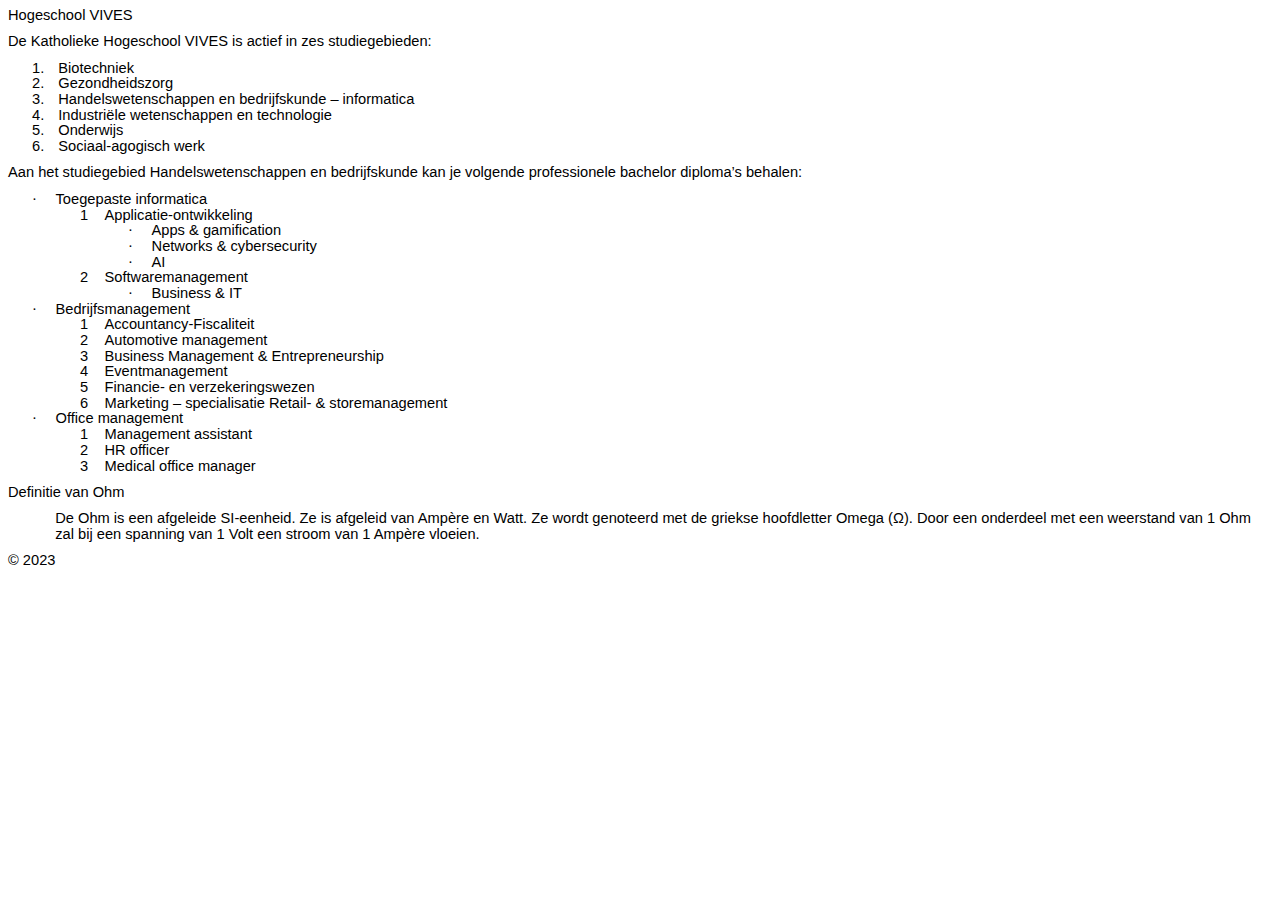
<file: labo 4/opleidingsaanbod vives.htm>
<html xmlns:v="urn:schemas-microsoft-com:vml"
xmlns:o="urn:schemas-microsoft-com:office:office"
xmlns:w="urn:schemas-microsoft-com:office:word"
xmlns:m="http://schemas.microsoft.com/office/2004/12/omml"
xmlns="http://www.w3.org/TR/REC-html40">

<head>
<meta http-equiv=Content-Type content="text/html; charset=windows-1252">
<meta name=ProgId content=Word.Document>
<meta name=Generator content="Microsoft Word 15">
<meta name=Originator content="Microsoft Word 15">
<link rel=File-List href="opleidingsaanbod%20vives_bestanden/filelist.xml">
<!--[if gte mso 9]><xml>
 <o:DocumentProperties>
  <o:Author>Kjell Boudewyn</o:Author>
  <o:Template>Normal</o:Template>
  <o:LastAuthor>Kjell Boudewyn</o:LastAuthor>
  <o:Revision>1</o:Revision>
  <o:TotalTime>98</o:TotalTime>
  <o:Created>2022-10-09T07:27:00Z</o:Created>
  <o:LastSaved>2022-10-09T09:05:00Z</o:LastSaved>
  <o:Pages>1</o:Pages>
  <o:Words>156</o:Words>
  <o:Characters>864</o:Characters>
  <o:Lines>7</o:Lines>
  <o:Paragraphs>2</o:Paragraphs>
  <o:CharactersWithSpaces>1018</o:CharactersWithSpaces>
  <o:Version>16.00</o:Version>
 </o:DocumentProperties>
 <o:OfficeDocumentSettings>
  <o:AllowPNG/>
 </o:OfficeDocumentSettings>
</xml><![endif]-->
<link rel=dataStoreItem href="opleidingsaanbod%20vives_bestanden/item0001.xml"
target="opleidingsaanbod%20vives_bestanden/props002.xml">
<link rel=themeData href="opleidingsaanbod%20vives_bestanden/themedata.thmx">
<link rel=colorSchemeMapping
href="opleidingsaanbod%20vives_bestanden/colorschememapping.xml">
<!--[if gte mso 9]><xml>
 <w:WordDocument>
  <w:SpellingState>Clean</w:SpellingState>
  <w:TrackMoves>false</w:TrackMoves>
  <w:TrackFormatting/>
  <w:HyphenationZone>21</w:HyphenationZone>
  <w:PunctuationKerning/>
  <w:ValidateAgainstSchemas/>
  <w:SaveIfXMLInvalid>false</w:SaveIfXMLInvalid>
  <w:IgnoreMixedContent>false</w:IgnoreMixedContent>
  <w:AlwaysShowPlaceholderText>false</w:AlwaysShowPlaceholderText>
  <w:DoNotPromoteQF/>
  <w:LidThemeOther>NL-BE</w:LidThemeOther>
  <w:LidThemeAsian>X-NONE</w:LidThemeAsian>
  <w:LidThemeComplexScript>X-NONE</w:LidThemeComplexScript>
  <w:Compatibility>
   <w:BreakWrappedTables/>
   <w:SnapToGridInCell/>
   <w:WrapTextWithPunct/>
   <w:UseAsianBreakRules/>
   <w:DontGrowAutofit/>
   <w:SplitPgBreakAndParaMark/>
   <w:EnableOpenTypeKerning/>
   <w:DontFlipMirrorIndents/>
   <w:OverrideTableStyleHps/>
  </w:Compatibility>
  <m:mathPr>
   <m:mathFont m:val="Cambria Math"/>
   <m:brkBin m:val="before"/>
   <m:brkBinSub m:val="&#45;-"/>
   <m:smallFrac m:val="off"/>
   <m:dispDef/>
   <m:lMargin m:val="0"/>
   <m:rMargin m:val="0"/>
   <m:defJc m:val="centerGroup"/>
   <m:wrapIndent m:val="1440"/>
   <m:intLim m:val="subSup"/>
   <m:naryLim m:val="undOvr"/>
  </m:mathPr></w:WordDocument>
</xml><![endif]--><!--[if gte mso 9]><xml>
 <w:LatentStyles DefLockedState="false" DefUnhideWhenUsed="false"
  DefSemiHidden="false" DefQFormat="false" DefPriority="99"
  LatentStyleCount="376">
  <w:LsdException Locked="false" Priority="0" QFormat="true" Name="Normal"/>
  <w:LsdException Locked="false" Priority="9" QFormat="true" Name="heading 1"/>
  <w:LsdException Locked="false" Priority="9" SemiHidden="true"
   UnhideWhenUsed="true" QFormat="true" Name="heading 2"/>
  <w:LsdException Locked="false" Priority="9" SemiHidden="true"
   UnhideWhenUsed="true" QFormat="true" Name="heading 3"/>
  <w:LsdException Locked="false" Priority="9" SemiHidden="true"
   UnhideWhenUsed="true" QFormat="true" Name="heading 4"/>
  <w:LsdException Locked="false" Priority="9" SemiHidden="true"
   UnhideWhenUsed="true" QFormat="true" Name="heading 5"/>
  <w:LsdException Locked="false" Priority="9" SemiHidden="true"
   UnhideWhenUsed="true" QFormat="true" Name="heading 6"/>
  <w:LsdException Locked="false" Priority="9" SemiHidden="true"
   UnhideWhenUsed="true" QFormat="true" Name="heading 7"/>
  <w:LsdException Locked="false" Priority="9" SemiHidden="true"
   UnhideWhenUsed="true" QFormat="true" Name="heading 8"/>
  <w:LsdException Locked="false" Priority="9" SemiHidden="true"
   UnhideWhenUsed="true" QFormat="true" Name="heading 9"/>
  <w:LsdException Locked="false" SemiHidden="true" UnhideWhenUsed="true"
   Name="index 1"/>
  <w:LsdException Locked="false" SemiHidden="true" UnhideWhenUsed="true"
   Name="index 2"/>
  <w:LsdException Locked="false" SemiHidden="true" UnhideWhenUsed="true"
   Name="index 3"/>
  <w:LsdException Locked="false" SemiHidden="true" UnhideWhenUsed="true"
   Name="index 4"/>
  <w:LsdException Locked="false" SemiHidden="true" UnhideWhenUsed="true"
   Name="index 5"/>
  <w:LsdException Locked="false" SemiHidden="true" UnhideWhenUsed="true"
   Name="index 6"/>
  <w:LsdException Locked="false" SemiHidden="true" UnhideWhenUsed="true"
   Name="index 7"/>
  <w:LsdException Locked="false" SemiHidden="true" UnhideWhenUsed="true"
   Name="index 8"/>
  <w:LsdException Locked="false" SemiHidden="true" UnhideWhenUsed="true"
   Name="index 9"/>
  <w:LsdException Locked="false" Priority="39" SemiHidden="true"
   UnhideWhenUsed="true" Name="toc 1"/>
  <w:LsdException Locked="false" Priority="39" SemiHidden="true"
   UnhideWhenUsed="true" Name="toc 2"/>
  <w:LsdException Locked="false" Priority="39" SemiHidden="true"
   UnhideWhenUsed="true" Name="toc 3"/>
  <w:LsdException Locked="false" Priority="39" SemiHidden="true"
   UnhideWhenUsed="true" Name="toc 4"/>
  <w:LsdException Locked="false" Priority="39" SemiHidden="true"
   UnhideWhenUsed="true" Name="toc 5"/>
  <w:LsdException Locked="false" Priority="39" SemiHidden="true"
   UnhideWhenUsed="true" Name="toc 6"/>
  <w:LsdException Locked="false" Priority="39" SemiHidden="true"
   UnhideWhenUsed="true" Name="toc 7"/>
  <w:LsdException Locked="false" Priority="39" SemiHidden="true"
   UnhideWhenUsed="true" Name="toc 8"/>
  <w:LsdException Locked="false" Priority="39" SemiHidden="true"
   UnhideWhenUsed="true" Name="toc 9"/>
  <w:LsdException Locked="false" SemiHidden="true" UnhideWhenUsed="true"
   Name="Normal Indent"/>
  <w:LsdException Locked="false" SemiHidden="true" UnhideWhenUsed="true"
   Name="footnote text"/>
  <w:LsdException Locked="false" SemiHidden="true" UnhideWhenUsed="true"
   Name="annotation text"/>
  <w:LsdException Locked="false" SemiHidden="true" UnhideWhenUsed="true"
   Name="header"/>
  <w:LsdException Locked="false" SemiHidden="true" UnhideWhenUsed="true"
   Name="footer"/>
  <w:LsdException Locked="false" SemiHidden="true" UnhideWhenUsed="true"
   Name="index heading"/>
  <w:LsdException Locked="false" Priority="35" SemiHidden="true"
   UnhideWhenUsed="true" QFormat="true" Name="caption"/>
  <w:LsdException Locked="false" SemiHidden="true" UnhideWhenUsed="true"
   Name="table of figures"/>
  <w:LsdException Locked="false" SemiHidden="true" UnhideWhenUsed="true"
   Name="envelope address"/>
  <w:LsdException Locked="false" SemiHidden="true" UnhideWhenUsed="true"
   Name="envelope return"/>
  <w:LsdException Locked="false" SemiHidden="true" UnhideWhenUsed="true"
   Name="footnote reference"/>
  <w:LsdException Locked="false" SemiHidden="true" UnhideWhenUsed="true"
   Name="annotation reference"/>
  <w:LsdException Locked="false" SemiHidden="true" UnhideWhenUsed="true"
   Name="line number"/>
  <w:LsdException Locked="false" SemiHidden="true" UnhideWhenUsed="true"
   Name="page number"/>
  <w:LsdException Locked="false" SemiHidden="true" UnhideWhenUsed="true"
   Name="endnote reference"/>
  <w:LsdException Locked="false" SemiHidden="true" UnhideWhenUsed="true"
   Name="endnote text"/>
  <w:LsdException Locked="false" SemiHidden="true" UnhideWhenUsed="true"
   Name="table of authorities"/>
  <w:LsdException Locked="false" SemiHidden="true" UnhideWhenUsed="true"
   Name="macro"/>
  <w:LsdException Locked="false" SemiHidden="true" UnhideWhenUsed="true"
   Name="toa heading"/>
  <w:LsdException Locked="false" SemiHidden="true" UnhideWhenUsed="true"
   Name="List"/>
  <w:LsdException Locked="false" SemiHidden="true" UnhideWhenUsed="true"
   Name="List Bullet"/>
  <w:LsdException Locked="false" SemiHidden="true" UnhideWhenUsed="true"
   Name="List Number"/>
  <w:LsdException Locked="false" SemiHidden="true" UnhideWhenUsed="true"
   Name="List 2"/>
  <w:LsdException Locked="false" SemiHidden="true" UnhideWhenUsed="true"
   Name="List 3"/>
  <w:LsdException Locked="false" SemiHidden="true" UnhideWhenUsed="true"
   Name="List 4"/>
  <w:LsdException Locked="false" SemiHidden="true" UnhideWhenUsed="true"
   Name="List 5"/>
  <w:LsdException Locked="false" SemiHidden="true" UnhideWhenUsed="true"
   Name="List Bullet 2"/>
  <w:LsdException Locked="false" SemiHidden="true" UnhideWhenUsed="true"
   Name="List Bullet 3"/>
  <w:LsdException Locked="false" SemiHidden="true" UnhideWhenUsed="true"
   Name="List Bullet 4"/>
  <w:LsdException Locked="false" SemiHidden="true" UnhideWhenUsed="true"
   Name="List Bullet 5"/>
  <w:LsdException Locked="false" SemiHidden="true" UnhideWhenUsed="true"
   Name="List Number 2"/>
  <w:LsdException Locked="false" SemiHidden="true" UnhideWhenUsed="true"
   Name="List Number 3"/>
  <w:LsdException Locked="false" SemiHidden="true" UnhideWhenUsed="true"
   Name="List Number 4"/>
  <w:LsdException Locked="false" SemiHidden="true" UnhideWhenUsed="true"
   Name="List Number 5"/>
  <w:LsdException Locked="false" Priority="10" QFormat="true" Name="Title"/>
  <w:LsdException Locked="false" SemiHidden="true" UnhideWhenUsed="true"
   Name="Closing"/>
  <w:LsdException Locked="false" SemiHidden="true" UnhideWhenUsed="true"
   Name="Signature"/>
  <w:LsdException Locked="false" Priority="1" SemiHidden="true"
   UnhideWhenUsed="true" Name="Default Paragraph Font"/>
  <w:LsdException Locked="false" SemiHidden="true" UnhideWhenUsed="true"
   Name="Body Text"/>
  <w:LsdException Locked="false" SemiHidden="true" UnhideWhenUsed="true"
   Name="Body Text Indent"/>
  <w:LsdException Locked="false" SemiHidden="true" UnhideWhenUsed="true"
   Name="List Continue"/>
  <w:LsdException Locked="false" SemiHidden="true" UnhideWhenUsed="true"
   Name="List Continue 2"/>
  <w:LsdException Locked="false" SemiHidden="true" UnhideWhenUsed="true"
   Name="List Continue 3"/>
  <w:LsdException Locked="false" SemiHidden="true" UnhideWhenUsed="true"
   Name="List Continue 4"/>
  <w:LsdException Locked="false" SemiHidden="true" UnhideWhenUsed="true"
   Name="List Continue 5"/>
  <w:LsdException Locked="false" SemiHidden="true" UnhideWhenUsed="true"
   Name="Message Header"/>
  <w:LsdException Locked="false" Priority="11" QFormat="true" Name="Subtitle"/>
  <w:LsdException Locked="false" SemiHidden="true" UnhideWhenUsed="true"
   Name="Salutation"/>
  <w:LsdException Locked="false" SemiHidden="true" UnhideWhenUsed="true"
   Name="Date"/>
  <w:LsdException Locked="false" SemiHidden="true" UnhideWhenUsed="true"
   Name="Body Text First Indent"/>
  <w:LsdException Locked="false" SemiHidden="true" UnhideWhenUsed="true"
   Name="Body Text First Indent 2"/>
  <w:LsdException Locked="false" SemiHidden="true" UnhideWhenUsed="true"
   Name="Note Heading"/>
  <w:LsdException Locked="false" SemiHidden="true" UnhideWhenUsed="true"
   Name="Body Text 2"/>
  <w:LsdException Locked="false" SemiHidden="true" UnhideWhenUsed="true"
   Name="Body Text 3"/>
  <w:LsdException Locked="false" SemiHidden="true" UnhideWhenUsed="true"
   Name="Body Text Indent 2"/>
  <w:LsdException Locked="false" SemiHidden="true" UnhideWhenUsed="true"
   Name="Body Text Indent 3"/>
  <w:LsdException Locked="false" SemiHidden="true" UnhideWhenUsed="true"
   Name="Block Text"/>
  <w:LsdException Locked="false" SemiHidden="true" UnhideWhenUsed="true"
   Name="Hyperlink"/>
  <w:LsdException Locked="false" SemiHidden="true" UnhideWhenUsed="true"
   Name="FollowedHyperlink"/>
  <w:LsdException Locked="false" Priority="22" QFormat="true" Name="Strong"/>
  <w:LsdException Locked="false" Priority="20" QFormat="true" Name="Emphasis"/>
  <w:LsdException Locked="false" SemiHidden="true" UnhideWhenUsed="true"
   Name="Document Map"/>
  <w:LsdException Locked="false" SemiHidden="true" UnhideWhenUsed="true"
   Name="Plain Text"/>
  <w:LsdException Locked="false" SemiHidden="true" UnhideWhenUsed="true"
   Name="E-mail Signature"/>
  <w:LsdException Locked="false" SemiHidden="true" UnhideWhenUsed="true"
   Name="HTML Top of Form"/>
  <w:LsdException Locked="false" SemiHidden="true" UnhideWhenUsed="true"
   Name="HTML Bottom of Form"/>
  <w:LsdException Locked="false" SemiHidden="true" UnhideWhenUsed="true"
   Name="Normal (Web)"/>
  <w:LsdException Locked="false" SemiHidden="true" UnhideWhenUsed="true"
   Name="HTML Acronym"/>
  <w:LsdException Locked="false" SemiHidden="true" UnhideWhenUsed="true"
   Name="HTML Address"/>
  <w:LsdException Locked="false" SemiHidden="true" UnhideWhenUsed="true"
   Name="HTML Cite"/>
  <w:LsdException Locked="false" SemiHidden="true" UnhideWhenUsed="true"
   Name="HTML Code"/>
  <w:LsdException Locked="false" SemiHidden="true" UnhideWhenUsed="true"
   Name="HTML Definition"/>
  <w:LsdException Locked="false" SemiHidden="true" UnhideWhenUsed="true"
   Name="HTML Keyboard"/>
  <w:LsdException Locked="false" SemiHidden="true" UnhideWhenUsed="true"
   Name="HTML Preformatted"/>
  <w:LsdException Locked="false" SemiHidden="true" UnhideWhenUsed="true"
   Name="HTML Sample"/>
  <w:LsdException Locked="false" SemiHidden="true" UnhideWhenUsed="true"
   Name="HTML Typewriter"/>
  <w:LsdException Locked="false" SemiHidden="true" UnhideWhenUsed="true"
   Name="HTML Variable"/>
  <w:LsdException Locked="false" SemiHidden="true" UnhideWhenUsed="true"
   Name="Normal Table"/>
  <w:LsdException Locked="false" SemiHidden="true" UnhideWhenUsed="true"
   Name="annotation subject"/>
  <w:LsdException Locked="false" SemiHidden="true" UnhideWhenUsed="true"
   Name="No List"/>
  <w:LsdException Locked="false" SemiHidden="true" UnhideWhenUsed="true"
   Name="Outline List 1"/>
  <w:LsdException Locked="false" SemiHidden="true" UnhideWhenUsed="true"
   Name="Outline List 2"/>
  <w:LsdException Locked="false" SemiHidden="true" UnhideWhenUsed="true"
   Name="Outline List 3"/>
  <w:LsdException Locked="false" SemiHidden="true" UnhideWhenUsed="true"
   Name="Table Simple 1"/>
  <w:LsdException Locked="false" SemiHidden="true" UnhideWhenUsed="true"
   Name="Table Simple 2"/>
  <w:LsdException Locked="false" SemiHidden="true" UnhideWhenUsed="true"
   Name="Table Simple 3"/>
  <w:LsdException Locked="false" SemiHidden="true" UnhideWhenUsed="true"
   Name="Table Classic 1"/>
  <w:LsdException Locked="false" SemiHidden="true" UnhideWhenUsed="true"
   Name="Table Classic 2"/>
  <w:LsdException Locked="false" SemiHidden="true" UnhideWhenUsed="true"
   Name="Table Classic 3"/>
  <w:LsdException Locked="false" SemiHidden="true" UnhideWhenUsed="true"
   Name="Table Classic 4"/>
  <w:LsdException Locked="false" SemiHidden="true" UnhideWhenUsed="true"
   Name="Table Colorful 1"/>
  <w:LsdException Locked="false" SemiHidden="true" UnhideWhenUsed="true"
   Name="Table Colorful 2"/>
  <w:LsdException Locked="false" SemiHidden="true" UnhideWhenUsed="true"
   Name="Table Colorful 3"/>
  <w:LsdException Locked="false" SemiHidden="true" UnhideWhenUsed="true"
   Name="Table Columns 1"/>
  <w:LsdException Locked="false" SemiHidden="true" UnhideWhenUsed="true"
   Name="Table Columns 2"/>
  <w:LsdException Locked="false" SemiHidden="true" UnhideWhenUsed="true"
   Name="Table Columns 3"/>
  <w:LsdException Locked="false" SemiHidden="true" UnhideWhenUsed="true"
   Name="Table Columns 4"/>
  <w:LsdException Locked="false" SemiHidden="true" UnhideWhenUsed="true"
   Name="Table Columns 5"/>
  <w:LsdException Locked="false" SemiHidden="true" UnhideWhenUsed="true"
   Name="Table Grid 1"/>
  <w:LsdException Locked="false" SemiHidden="true" UnhideWhenUsed="true"
   Name="Table Grid 2"/>
  <w:LsdException Locked="false" SemiHidden="true" UnhideWhenUsed="true"
   Name="Table Grid 3"/>
  <w:LsdException Locked="false" SemiHidden="true" UnhideWhenUsed="true"
   Name="Table Grid 4"/>
  <w:LsdException Locked="false" SemiHidden="true" UnhideWhenUsed="true"
   Name="Table Grid 5"/>
  <w:LsdException Locked="false" SemiHidden="true" UnhideWhenUsed="true"
   Name="Table Grid 6"/>
  <w:LsdException Locked="false" SemiHidden="true" UnhideWhenUsed="true"
   Name="Table Grid 7"/>
  <w:LsdException Locked="false" SemiHidden="true" UnhideWhenUsed="true"
   Name="Table Grid 8"/>
  <w:LsdException Locked="false" SemiHidden="true" UnhideWhenUsed="true"
   Name="Table List 1"/>
  <w:LsdException Locked="false" SemiHidden="true" UnhideWhenUsed="true"
   Name="Table List 2"/>
  <w:LsdException Locked="false" SemiHidden="true" UnhideWhenUsed="true"
   Name="Table List 3"/>
  <w:LsdException Locked="false" SemiHidden="true" UnhideWhenUsed="true"
   Name="Table List 4"/>
  <w:LsdException Locked="false" SemiHidden="true" UnhideWhenUsed="true"
   Name="Table List 5"/>
  <w:LsdException Locked="false" SemiHidden="true" UnhideWhenUsed="true"
   Name="Table List 6"/>
  <w:LsdException Locked="false" SemiHidden="true" UnhideWhenUsed="true"
   Name="Table List 7"/>
  <w:LsdException Locked="false" SemiHidden="true" UnhideWhenUsed="true"
   Name="Table List 8"/>
  <w:LsdException Locked="false" SemiHidden="true" UnhideWhenUsed="true"
   Name="Table 3D effects 1"/>
  <w:LsdException Locked="false" SemiHidden="true" UnhideWhenUsed="true"
   Name="Table 3D effects 2"/>
  <w:LsdException Locked="false" SemiHidden="true" UnhideWhenUsed="true"
   Name="Table 3D effects 3"/>
  <w:LsdException Locked="false" SemiHidden="true" UnhideWhenUsed="true"
   Name="Table Contemporary"/>
  <w:LsdException Locked="false" SemiHidden="true" UnhideWhenUsed="true"
   Name="Table Elegant"/>
  <w:LsdException Locked="false" SemiHidden="true" UnhideWhenUsed="true"
   Name="Table Professional"/>
  <w:LsdException Locked="false" SemiHidden="true" UnhideWhenUsed="true"
   Name="Table Subtle 1"/>
  <w:LsdException Locked="false" SemiHidden="true" UnhideWhenUsed="true"
   Name="Table Subtle 2"/>
  <w:LsdException Locked="false" SemiHidden="true" UnhideWhenUsed="true"
   Name="Table Web 1"/>
  <w:LsdException Locked="false" SemiHidden="true" UnhideWhenUsed="true"
   Name="Table Web 2"/>
  <w:LsdException Locked="false" SemiHidden="true" UnhideWhenUsed="true"
   Name="Table Web 3"/>
  <w:LsdException Locked="false" SemiHidden="true" UnhideWhenUsed="true"
   Name="Balloon Text"/>
  <w:LsdException Locked="false" Priority="39" Name="Table Grid"/>
  <w:LsdException Locked="false" SemiHidden="true" UnhideWhenUsed="true"
   Name="Table Theme"/>
  <w:LsdException Locked="false" SemiHidden="true" Name="Placeholder Text"/>
  <w:LsdException Locked="false" Priority="1" QFormat="true" Name="No Spacing"/>
  <w:LsdException Locked="false" Priority="60" Name="Light Shading"/>
  <w:LsdException Locked="false" Priority="61" Name="Light List"/>
  <w:LsdException Locked="false" Priority="62" Name="Light Grid"/>
  <w:LsdException Locked="false" Priority="63" Name="Medium Shading 1"/>
  <w:LsdException Locked="false" Priority="64" Name="Medium Shading 2"/>
  <w:LsdException Locked="false" Priority="65" Name="Medium List 1"/>
  <w:LsdException Locked="false" Priority="66" Name="Medium List 2"/>
  <w:LsdException Locked="false" Priority="67" Name="Medium Grid 1"/>
  <w:LsdException Locked="false" Priority="68" Name="Medium Grid 2"/>
  <w:LsdException Locked="false" Priority="69" Name="Medium Grid 3"/>
  <w:LsdException Locked="false" Priority="70" Name="Dark List"/>
  <w:LsdException Locked="false" Priority="71" Name="Colorful Shading"/>
  <w:LsdException Locked="false" Priority="72" Name="Colorful List"/>
  <w:LsdException Locked="false" Priority="73" Name="Colorful Grid"/>
  <w:LsdException Locked="false" Priority="60" Name="Light Shading Accent 1"/>
  <w:LsdException Locked="false" Priority="61" Name="Light List Accent 1"/>
  <w:LsdException Locked="false" Priority="62" Name="Light Grid Accent 1"/>
  <w:LsdException Locked="false" Priority="63" Name="Medium Shading 1 Accent 1"/>
  <w:LsdException Locked="false" Priority="64" Name="Medium Shading 2 Accent 1"/>
  <w:LsdException Locked="false" Priority="65" Name="Medium List 1 Accent 1"/>
  <w:LsdException Locked="false" SemiHidden="true" Name="Revision"/>
  <w:LsdException Locked="false" Priority="34" QFormat="true"
   Name="List Paragraph"/>
  <w:LsdException Locked="false" Priority="29" QFormat="true" Name="Quote"/>
  <w:LsdException Locked="false" Priority="30" QFormat="true"
   Name="Intense Quote"/>
  <w:LsdException Locked="false" Priority="66" Name="Medium List 2 Accent 1"/>
  <w:LsdException Locked="false" Priority="67" Name="Medium Grid 1 Accent 1"/>
  <w:LsdException Locked="false" Priority="68" Name="Medium Grid 2 Accent 1"/>
  <w:LsdException Locked="false" Priority="69" Name="Medium Grid 3 Accent 1"/>
  <w:LsdException Locked="false" Priority="70" Name="Dark List Accent 1"/>
  <w:LsdException Locked="false" Priority="71" Name="Colorful Shading Accent 1"/>
  <w:LsdException Locked="false" Priority="72" Name="Colorful List Accent 1"/>
  <w:LsdException Locked="false" Priority="73" Name="Colorful Grid Accent 1"/>
  <w:LsdException Locked="false" Priority="60" Name="Light Shading Accent 2"/>
  <w:LsdException Locked="false" Priority="61" Name="Light List Accent 2"/>
  <w:LsdException Locked="false" Priority="62" Name="Light Grid Accent 2"/>
  <w:LsdException Locked="false" Priority="63" Name="Medium Shading 1 Accent 2"/>
  <w:LsdException Locked="false" Priority="64" Name="Medium Shading 2 Accent 2"/>
  <w:LsdException Locked="false" Priority="65" Name="Medium List 1 Accent 2"/>
  <w:LsdException Locked="false" Priority="66" Name="Medium List 2 Accent 2"/>
  <w:LsdException Locked="false" Priority="67" Name="Medium Grid 1 Accent 2"/>
  <w:LsdException Locked="false" Priority="68" Name="Medium Grid 2 Accent 2"/>
  <w:LsdException Locked="false" Priority="69" Name="Medium Grid 3 Accent 2"/>
  <w:LsdException Locked="false" Priority="70" Name="Dark List Accent 2"/>
  <w:LsdException Locked="false" Priority="71" Name="Colorful Shading Accent 2"/>
  <w:LsdException Locked="false" Priority="72" Name="Colorful List Accent 2"/>
  <w:LsdException Locked="false" Priority="73" Name="Colorful Grid Accent 2"/>
  <w:LsdException Locked="false" Priority="60" Name="Light Shading Accent 3"/>
  <w:LsdException Locked="false" Priority="61" Name="Light List Accent 3"/>
  <w:LsdException Locked="false" Priority="62" Name="Light Grid Accent 3"/>
  <w:LsdException Locked="false" Priority="63" Name="Medium Shading 1 Accent 3"/>
  <w:LsdException Locked="false" Priority="64" Name="Medium Shading 2 Accent 3"/>
  <w:LsdException Locked="false" Priority="65" Name="Medium List 1 Accent 3"/>
  <w:LsdException Locked="false" Priority="66" Name="Medium List 2 Accent 3"/>
  <w:LsdException Locked="false" Priority="67" Name="Medium Grid 1 Accent 3"/>
  <w:LsdException Locked="false" Priority="68" Name="Medium Grid 2 Accent 3"/>
  <w:LsdException Locked="false" Priority="69" Name="Medium Grid 3 Accent 3"/>
  <w:LsdException Locked="false" Priority="70" Name="Dark List Accent 3"/>
  <w:LsdException Locked="false" Priority="71" Name="Colorful Shading Accent 3"/>
  <w:LsdException Locked="false" Priority="72" Name="Colorful List Accent 3"/>
  <w:LsdException Locked="false" Priority="73" Name="Colorful Grid Accent 3"/>
  <w:LsdException Locked="false" Priority="60" Name="Light Shading Accent 4"/>
  <w:LsdException Locked="false" Priority="61" Name="Light List Accent 4"/>
  <w:LsdException Locked="false" Priority="62" Name="Light Grid Accent 4"/>
  <w:LsdException Locked="false" Priority="63" Name="Medium Shading 1 Accent 4"/>
  <w:LsdException Locked="false" Priority="64" Name="Medium Shading 2 Accent 4"/>
  <w:LsdException Locked="false" Priority="65" Name="Medium List 1 Accent 4"/>
  <w:LsdException Locked="false" Priority="66" Name="Medium List 2 Accent 4"/>
  <w:LsdException Locked="false" Priority="67" Name="Medium Grid 1 Accent 4"/>
  <w:LsdException Locked="false" Priority="68" Name="Medium Grid 2 Accent 4"/>
  <w:LsdException Locked="false" Priority="69" Name="Medium Grid 3 Accent 4"/>
  <w:LsdException Locked="false" Priority="70" Name="Dark List Accent 4"/>
  <w:LsdException Locked="false" Priority="71" Name="Colorful Shading Accent 4"/>
  <w:LsdException Locked="false" Priority="72" Name="Colorful List Accent 4"/>
  <w:LsdException Locked="false" Priority="73" Name="Colorful Grid Accent 4"/>
  <w:LsdException Locked="false" Priority="60" Name="Light Shading Accent 5"/>
  <w:LsdException Locked="false" Priority="61" Name="Light List Accent 5"/>
  <w:LsdException Locked="false" Priority="62" Name="Light Grid Accent 5"/>
  <w:LsdException Locked="false" Priority="63" Name="Medium Shading 1 Accent 5"/>
  <w:LsdException Locked="false" Priority="64" Name="Medium Shading 2 Accent 5"/>
  <w:LsdException Locked="false" Priority="65" Name="Medium List 1 Accent 5"/>
  <w:LsdException Locked="false" Priority="66" Name="Medium List 2 Accent 5"/>
  <w:LsdException Locked="false" Priority="67" Name="Medium Grid 1 Accent 5"/>
  <w:LsdException Locked="false" Priority="68" Name="Medium Grid 2 Accent 5"/>
  <w:LsdException Locked="false" Priority="69" Name="Medium Grid 3 Accent 5"/>
  <w:LsdException Locked="false" Priority="70" Name="Dark List Accent 5"/>
  <w:LsdException Locked="false" Priority="71" Name="Colorful Shading Accent 5"/>
  <w:LsdException Locked="false" Priority="72" Name="Colorful List Accent 5"/>
  <w:LsdException Locked="false" Priority="73" Name="Colorful Grid Accent 5"/>
  <w:LsdException Locked="false" Priority="60" Name="Light Shading Accent 6"/>
  <w:LsdException Locked="false" Priority="61" Name="Light List Accent 6"/>
  <w:LsdException Locked="false" Priority="62" Name="Light Grid Accent 6"/>
  <w:LsdException Locked="false" Priority="63" Name="Medium Shading 1 Accent 6"/>
  <w:LsdException Locked="false" Priority="64" Name="Medium Shading 2 Accent 6"/>
  <w:LsdException Locked="false" Priority="65" Name="Medium List 1 Accent 6"/>
  <w:LsdException Locked="false" Priority="66" Name="Medium List 2 Accent 6"/>
  <w:LsdException Locked="false" Priority="67" Name="Medium Grid 1 Accent 6"/>
  <w:LsdException Locked="false" Priority="68" Name="Medium Grid 2 Accent 6"/>
  <w:LsdException Locked="false" Priority="69" Name="Medium Grid 3 Accent 6"/>
  <w:LsdException Locked="false" Priority="70" Name="Dark List Accent 6"/>
  <w:LsdException Locked="false" Priority="71" Name="Colorful Shading Accent 6"/>
  <w:LsdException Locked="false" Priority="72" Name="Colorful List Accent 6"/>
  <w:LsdException Locked="false" Priority="73" Name="Colorful Grid Accent 6"/>
  <w:LsdException Locked="false" Priority="19" QFormat="true"
   Name="Subtle Emphasis"/>
  <w:LsdException Locked="false" Priority="21" QFormat="true"
   Name="Intense Emphasis"/>
  <w:LsdException Locked="false" Priority="31" QFormat="true"
   Name="Subtle Reference"/>
  <w:LsdException Locked="false" Priority="32" QFormat="true"
   Name="Intense Reference"/>
  <w:LsdException Locked="false" Priority="33" QFormat="true" Name="Book Title"/>
  <w:LsdException Locked="false" Priority="37" SemiHidden="true"
   UnhideWhenUsed="true" Name="Bibliography"/>
  <w:LsdException Locked="false" Priority="39" SemiHidden="true"
   UnhideWhenUsed="true" QFormat="true" Name="TOC Heading"/>
  <w:LsdException Locked="false" Priority="41" Name="Plain Table 1"/>
  <w:LsdException Locked="false" Priority="42" Name="Plain Table 2"/>
  <w:LsdException Locked="false" Priority="43" Name="Plain Table 3"/>
  <w:LsdException Locked="false" Priority="44" Name="Plain Table 4"/>
  <w:LsdException Locked="false" Priority="45" Name="Plain Table 5"/>
  <w:LsdException Locked="false" Priority="40" Name="Grid Table Light"/>
  <w:LsdException Locked="false" Priority="46" Name="Grid Table 1 Light"/>
  <w:LsdException Locked="false" Priority="47" Name="Grid Table 2"/>
  <w:LsdException Locked="false" Priority="48" Name="Grid Table 3"/>
  <w:LsdException Locked="false" Priority="49" Name="Grid Table 4"/>
  <w:LsdException Locked="false" Priority="50" Name="Grid Table 5 Dark"/>
  <w:LsdException Locked="false" Priority="51" Name="Grid Table 6 Colorful"/>
  <w:LsdException Locked="false" Priority="52" Name="Grid Table 7 Colorful"/>
  <w:LsdException Locked="false" Priority="46"
   Name="Grid Table 1 Light Accent 1"/>
  <w:LsdException Locked="false" Priority="47" Name="Grid Table 2 Accent 1"/>
  <w:LsdException Locked="false" Priority="48" Name="Grid Table 3 Accent 1"/>
  <w:LsdException Locked="false" Priority="49" Name="Grid Table 4 Accent 1"/>
  <w:LsdException Locked="false" Priority="50" Name="Grid Table 5 Dark Accent 1"/>
  <w:LsdException Locked="false" Priority="51"
   Name="Grid Table 6 Colorful Accent 1"/>
  <w:LsdException Locked="false" Priority="52"
   Name="Grid Table 7 Colorful Accent 1"/>
  <w:LsdException Locked="false" Priority="46"
   Name="Grid Table 1 Light Accent 2"/>
  <w:LsdException Locked="false" Priority="47" Name="Grid Table 2 Accent 2"/>
  <w:LsdException Locked="false" Priority="48" Name="Grid Table 3 Accent 2"/>
  <w:LsdException Locked="false" Priority="49" Name="Grid Table 4 Accent 2"/>
  <w:LsdException Locked="false" Priority="50" Name="Grid Table 5 Dark Accent 2"/>
  <w:LsdException Locked="false" Priority="51"
   Name="Grid Table 6 Colorful Accent 2"/>
  <w:LsdException Locked="false" Priority="52"
   Name="Grid Table 7 Colorful Accent 2"/>
  <w:LsdException Locked="false" Priority="46"
   Name="Grid Table 1 Light Accent 3"/>
  <w:LsdException Locked="false" Priority="47" Name="Grid Table 2 Accent 3"/>
  <w:LsdException Locked="false" Priority="48" Name="Grid Table 3 Accent 3"/>
  <w:LsdException Locked="false" Priority="49" Name="Grid Table 4 Accent 3"/>
  <w:LsdException Locked="false" Priority="50" Name="Grid Table 5 Dark Accent 3"/>
  <w:LsdException Locked="false" Priority="51"
   Name="Grid Table 6 Colorful Accent 3"/>
  <w:LsdException Locked="false" Priority="52"
   Name="Grid Table 7 Colorful Accent 3"/>
  <w:LsdException Locked="false" Priority="46"
   Name="Grid Table 1 Light Accent 4"/>
  <w:LsdException Locked="false" Priority="47" Name="Grid Table 2 Accent 4"/>
  <w:LsdException Locked="false" Priority="48" Name="Grid Table 3 Accent 4"/>
  <w:LsdException Locked="false" Priority="49" Name="Grid Table 4 Accent 4"/>
  <w:LsdException Locked="false" Priority="50" Name="Grid Table 5 Dark Accent 4"/>
  <w:LsdException Locked="false" Priority="51"
   Name="Grid Table 6 Colorful Accent 4"/>
  <w:LsdException Locked="false" Priority="52"
   Name="Grid Table 7 Colorful Accent 4"/>
  <w:LsdException Locked="false" Priority="46"
   Name="Grid Table 1 Light Accent 5"/>
  <w:LsdException Locked="false" Priority="47" Name="Grid Table 2 Accent 5"/>
  <w:LsdException Locked="false" Priority="48" Name="Grid Table 3 Accent 5"/>
  <w:LsdException Locked="false" Priority="49" Name="Grid Table 4 Accent 5"/>
  <w:LsdException Locked="false" Priority="50" Name="Grid Table 5 Dark Accent 5"/>
  <w:LsdException Locked="false" Priority="51"
   Name="Grid Table 6 Colorful Accent 5"/>
  <w:LsdException Locked="false" Priority="52"
   Name="Grid Table 7 Colorful Accent 5"/>
  <w:LsdException Locked="false" Priority="46"
   Name="Grid Table 1 Light Accent 6"/>
  <w:LsdException Locked="false" Priority="47" Name="Grid Table 2 Accent 6"/>
  <w:LsdException Locked="false" Priority="48" Name="Grid Table 3 Accent 6"/>
  <w:LsdException Locked="false" Priority="49" Name="Grid Table 4 Accent 6"/>
  <w:LsdException Locked="false" Priority="50" Name="Grid Table 5 Dark Accent 6"/>
  <w:LsdException Locked="false" Priority="51"
   Name="Grid Table 6 Colorful Accent 6"/>
  <w:LsdException Locked="false" Priority="52"
   Name="Grid Table 7 Colorful Accent 6"/>
  <w:LsdException Locked="false" Priority="46" Name="List Table 1 Light"/>
  <w:LsdException Locked="false" Priority="47" Name="List Table 2"/>
  <w:LsdException Locked="false" Priority="48" Name="List Table 3"/>
  <w:LsdException Locked="false" Priority="49" Name="List Table 4"/>
  <w:LsdException Locked="false" Priority="50" Name="List Table 5 Dark"/>
  <w:LsdException Locked="false" Priority="51" Name="List Table 6 Colorful"/>
  <w:LsdException Locked="false" Priority="52" Name="List Table 7 Colorful"/>
  <w:LsdException Locked="false" Priority="46"
   Name="List Table 1 Light Accent 1"/>
  <w:LsdException Locked="false" Priority="47" Name="List Table 2 Accent 1"/>
  <w:LsdException Locked="false" Priority="48" Name="List Table 3 Accent 1"/>
  <w:LsdException Locked="false" Priority="49" Name="List Table 4 Accent 1"/>
  <w:LsdException Locked="false" Priority="50" Name="List Table 5 Dark Accent 1"/>
  <w:LsdException Locked="false" Priority="51"
   Name="List Table 6 Colorful Accent 1"/>
  <w:LsdException Locked="false" Priority="52"
   Name="List Table 7 Colorful Accent 1"/>
  <w:LsdException Locked="false" Priority="46"
   Name="List Table 1 Light Accent 2"/>
  <w:LsdException Locked="false" Priority="47" Name="List Table 2 Accent 2"/>
  <w:LsdException Locked="false" Priority="48" Name="List Table 3 Accent 2"/>
  <w:LsdException Locked="false" Priority="49" Name="List Table 4 Accent 2"/>
  <w:LsdException Locked="false" Priority="50" Name="List Table 5 Dark Accent 2"/>
  <w:LsdException Locked="false" Priority="51"
   Name="List Table 6 Colorful Accent 2"/>
  <w:LsdException Locked="false" Priority="52"
   Name="List Table 7 Colorful Accent 2"/>
  <w:LsdException Locked="false" Priority="46"
   Name="List Table 1 Light Accent 3"/>
  <w:LsdException Locked="false" Priority="47" Name="List Table 2 Accent 3"/>
  <w:LsdException Locked="false" Priority="48" Name="List Table 3 Accent 3"/>
  <w:LsdException Locked="false" Priority="49" Name="List Table 4 Accent 3"/>
  <w:LsdException Locked="false" Priority="50" Name="List Table 5 Dark Accent 3"/>
  <w:LsdException Locked="false" Priority="51"
   Name="List Table 6 Colorful Accent 3"/>
  <w:LsdException Locked="false" Priority="52"
   Name="List Table 7 Colorful Accent 3"/>
  <w:LsdException Locked="false" Priority="46"
   Name="List Table 1 Light Accent 4"/>
  <w:LsdException Locked="false" Priority="47" Name="List Table 2 Accent 4"/>
  <w:LsdException Locked="false" Priority="48" Name="List Table 3 Accent 4"/>
  <w:LsdException Locked="false" Priority="49" Name="List Table 4 Accent 4"/>
  <w:LsdException Locked="false" Priority="50" Name="List Table 5 Dark Accent 4"/>
  <w:LsdException Locked="false" Priority="51"
   Name="List Table 6 Colorful Accent 4"/>
  <w:LsdException Locked="false" Priority="52"
   Name="List Table 7 Colorful Accent 4"/>
  <w:LsdException Locked="false" Priority="46"
   Name="List Table 1 Light Accent 5"/>
  <w:LsdException Locked="false" Priority="47" Name="List Table 2 Accent 5"/>
  <w:LsdException Locked="false" Priority="48" Name="List Table 3 Accent 5"/>
  <w:LsdException Locked="false" Priority="49" Name="List Table 4 Accent 5"/>
  <w:LsdException Locked="false" Priority="50" Name="List Table 5 Dark Accent 5"/>
  <w:LsdException Locked="false" Priority="51"
   Name="List Table 6 Colorful Accent 5"/>
  <w:LsdException Locked="false" Priority="52"
   Name="List Table 7 Colorful Accent 5"/>
  <w:LsdException Locked="false" Priority="46"
   Name="List Table 1 Light Accent 6"/>
  <w:LsdException Locked="false" Priority="47" Name="List Table 2 Accent 6"/>
  <w:LsdException Locked="false" Priority="48" Name="List Table 3 Accent 6"/>
  <w:LsdException Locked="false" Priority="49" Name="List Table 4 Accent 6"/>
  <w:LsdException Locked="false" Priority="50" Name="List Table 5 Dark Accent 6"/>
  <w:LsdException Locked="false" Priority="51"
   Name="List Table 6 Colorful Accent 6"/>
  <w:LsdException Locked="false" Priority="52"
   Name="List Table 7 Colorful Accent 6"/>
  <w:LsdException Locked="false" SemiHidden="true" UnhideWhenUsed="true"
   Name="Mention"/>
  <w:LsdException Locked="false" SemiHidden="true" UnhideWhenUsed="true"
   Name="Smart Hyperlink"/>
  <w:LsdException Locked="false" SemiHidden="true" UnhideWhenUsed="true"
   Name="Hashtag"/>
  <w:LsdException Locked="false" SemiHidden="true" UnhideWhenUsed="true"
   Name="Unresolved Mention"/>
  <w:LsdException Locked="false" SemiHidden="true" UnhideWhenUsed="true"
   Name="Smart Link"/>
 </w:LatentStyles>
</xml><![endif]-->
<style>
<!--
 /* Font Definitions */
 @font-face
	{font-family:Wingdings;
	panose-1:5 0 0 0 0 0 0 0 0 0;
	mso-font-charset:2;
	mso-generic-font-family:auto;
	mso-font-pitch:variable;
	mso-font-signature:0 268435456 0 0 -2147483648 0;}
@font-face
	{font-family:"Cambria Math";
	panose-1:2 4 5 3 5 4 6 3 2 4;
	mso-font-charset:0;
	mso-generic-font-family:roman;
	mso-font-pitch:variable;
	mso-font-signature:-536869121 1107305727 33554432 0 415 0;}
@font-face
	{font-family:Calibri;
	panose-1:2 15 5 2 2 2 4 3 2 4;
	mso-font-charset:0;
	mso-generic-font-family:swiss;
	mso-font-pitch:variable;
	mso-font-signature:-469750017 -1073732485 9 0 511 0;}
 /* Style Definitions */
 p.MsoNormal, li.MsoNormal, div.MsoNormal
	{mso-style-unhide:no;
	mso-style-qformat:yes;
	mso-style-parent:"";
	margin-top:0cm;
	margin-right:0cm;
	margin-bottom:8.0pt;
	margin-left:0cm;
	line-height:107%;
	mso-pagination:widow-orphan;
	font-size:11.0pt;
	font-family:"Calibri",sans-serif;
	mso-ascii-font-family:Calibri;
	mso-ascii-theme-font:minor-latin;
	mso-fareast-font-family:Calibri;
	mso-fareast-theme-font:minor-latin;
	mso-hansi-font-family:Calibri;
	mso-hansi-theme-font:minor-latin;
	mso-bidi-font-family:"Times New Roman";
	mso-bidi-theme-font:minor-bidi;
	mso-fareast-language:EN-US;}
p.MsoListParagraph, li.MsoListParagraph, div.MsoListParagraph
	{mso-style-priority:34;
	mso-style-unhide:no;
	mso-style-qformat:yes;
	margin-top:0cm;
	margin-right:0cm;
	margin-bottom:8.0pt;
	margin-left:36.0pt;
	mso-add-space:auto;
	line-height:107%;
	mso-pagination:widow-orphan;
	font-size:11.0pt;
	font-family:"Calibri",sans-serif;
	mso-ascii-font-family:Calibri;
	mso-ascii-theme-font:minor-latin;
	mso-fareast-font-family:Calibri;
	mso-fareast-theme-font:minor-latin;
	mso-hansi-font-family:Calibri;
	mso-hansi-theme-font:minor-latin;
	mso-bidi-font-family:"Times New Roman";
	mso-bidi-theme-font:minor-bidi;
	mso-fareast-language:EN-US;}
p.MsoListParagraphCxSpFirst, li.MsoListParagraphCxSpFirst, div.MsoListParagraphCxSpFirst
	{mso-style-priority:34;
	mso-style-unhide:no;
	mso-style-qformat:yes;
	mso-style-type:export-only;
	margin-top:0cm;
	margin-right:0cm;
	margin-bottom:0cm;
	margin-left:36.0pt;
	mso-add-space:auto;
	line-height:107%;
	mso-pagination:widow-orphan;
	font-size:11.0pt;
	font-family:"Calibri",sans-serif;
	mso-ascii-font-family:Calibri;
	mso-ascii-theme-font:minor-latin;
	mso-fareast-font-family:Calibri;
	mso-fareast-theme-font:minor-latin;
	mso-hansi-font-family:Calibri;
	mso-hansi-theme-font:minor-latin;
	mso-bidi-font-family:"Times New Roman";
	mso-bidi-theme-font:minor-bidi;
	mso-fareast-language:EN-US;}
p.MsoListParagraphCxSpMiddle, li.MsoListParagraphCxSpMiddle, div.MsoListParagraphCxSpMiddle
	{mso-style-priority:34;
	mso-style-unhide:no;
	mso-style-qformat:yes;
	mso-style-type:export-only;
	margin-top:0cm;
	margin-right:0cm;
	margin-bottom:0cm;
	margin-left:36.0pt;
	mso-add-space:auto;
	line-height:107%;
	mso-pagination:widow-orphan;
	font-size:11.0pt;
	font-family:"Calibri",sans-serif;
	mso-ascii-font-family:Calibri;
	mso-ascii-theme-font:minor-latin;
	mso-fareast-font-family:Calibri;
	mso-fareast-theme-font:minor-latin;
	mso-hansi-font-family:Calibri;
	mso-hansi-theme-font:minor-latin;
	mso-bidi-font-family:"Times New Roman";
	mso-bidi-theme-font:minor-bidi;
	mso-fareast-language:EN-US;}
p.MsoListParagraphCxSpLast, li.MsoListParagraphCxSpLast, div.MsoListParagraphCxSpLast
	{mso-style-priority:34;
	mso-style-unhide:no;
	mso-style-qformat:yes;
	mso-style-type:export-only;
	margin-top:0cm;
	margin-right:0cm;
	margin-bottom:8.0pt;
	margin-left:36.0pt;
	mso-add-space:auto;
	line-height:107%;
	mso-pagination:widow-orphan;
	font-size:11.0pt;
	font-family:"Calibri",sans-serif;
	mso-ascii-font-family:Calibri;
	mso-ascii-theme-font:minor-latin;
	mso-fareast-font-family:Calibri;
	mso-fareast-theme-font:minor-latin;
	mso-hansi-font-family:Calibri;
	mso-hansi-theme-font:minor-latin;
	mso-bidi-font-family:"Times New Roman";
	mso-bidi-theme-font:minor-bidi;
	mso-fareast-language:EN-US;}
span.SpellE
	{mso-style-name:"";
	mso-spl-e:yes;}
.MsoChpDefault
	{mso-style-type:export-only;
	mso-default-props:yes;
	mso-ascii-font-family:Calibri;
	mso-ascii-theme-font:minor-latin;
	mso-fareast-font-family:Calibri;
	mso-fareast-theme-font:minor-latin;
	mso-hansi-font-family:Calibri;
	mso-hansi-theme-font:minor-latin;
	mso-bidi-font-family:"Times New Roman";
	mso-bidi-theme-font:minor-bidi;
	mso-fareast-language:EN-US;}
.MsoPapDefault
	{mso-style-type:export-only;
	margin-bottom:8.0pt;
	line-height:107%;}
@page WordSection1
	{size:595.3pt 841.9pt;
	margin:70.85pt 70.85pt 70.85pt 70.85pt;
	mso-header-margin:35.4pt;
	mso-footer-margin:35.4pt;
	mso-paper-source:0;}
div.WordSection1
	{page:WordSection1;}
 /* List Definitions */
 @list l0
	{mso-list-id:554663216;
	mso-list-template-ids:-543274326;}
@list l0:level1
	{mso-level-number-format:bullet;
	mso-level-text:\F0B7;
	mso-level-tab-stop:none;
	mso-level-number-position:left;
	text-indent:-18.0pt;
	font-family:Symbol;}
@list l0:level2
	{mso-level-text:%2;
	mso-level-tab-stop:none;
	mso-level-number-position:left;
	text-indent:-18.0pt;}
@list l0:level3
	{mso-level-number-format:bullet;
	mso-level-text:\F0B7;
	mso-level-tab-stop:none;
	mso-level-number-position:left;
	text-indent:-18.0pt;
	font-family:Symbol;
	color:windowtext;}
@list l0:level4
	{mso-level-number-format:bullet;
	mso-level-text:\F0B7;
	mso-level-tab-stop:none;
	mso-level-number-position:left;
	text-indent:-18.0pt;
	font-family:Symbol;}
@list l0:level5
	{mso-level-number-format:bullet;
	mso-level-text:o;
	mso-level-tab-stop:none;
	mso-level-number-position:left;
	text-indent:-18.0pt;
	font-family:"Courier New";}
@list l0:level6
	{mso-level-number-format:bullet;
	mso-level-text:\F0A7;
	mso-level-tab-stop:none;
	mso-level-number-position:left;
	text-indent:-18.0pt;
	font-family:Wingdings;}
@list l0:level7
	{mso-level-number-format:bullet;
	mso-level-text:\F0B7;
	mso-level-tab-stop:none;
	mso-level-number-position:left;
	text-indent:-18.0pt;
	font-family:Symbol;}
@list l0:level8
	{mso-level-number-format:bullet;
	mso-level-text:o;
	mso-level-tab-stop:none;
	mso-level-number-position:left;
	text-indent:-18.0pt;
	font-family:"Courier New";}
@list l0:level9
	{mso-level-number-format:bullet;
	mso-level-text:\F0A7;
	mso-level-tab-stop:none;
	mso-level-number-position:left;
	text-indent:-18.0pt;
	font-family:Wingdings;}
@list l1
	{mso-list-id:1127699321;
	mso-list-type:hybrid;
	mso-list-template-ids:423385252 135462913 135462915 135462917 135462913 135462915 135462917 135462913 135462915 135462917;}
@list l1:level1
	{mso-level-number-format:bullet;
	mso-level-text:\F0B7;
	mso-level-tab-stop:none;
	mso-level-number-position:left;
	text-indent:-18.0pt;
	font-family:Symbol;}
@list l1:level2
	{mso-level-number-format:bullet;
	mso-level-text:o;
	mso-level-tab-stop:none;
	mso-level-number-position:left;
	text-indent:-18.0pt;
	font-family:"Courier New";}
@list l1:level3
	{mso-level-number-format:bullet;
	mso-level-text:\F0A7;
	mso-level-tab-stop:none;
	mso-level-number-position:left;
	text-indent:-18.0pt;
	font-family:Wingdings;}
@list l1:level4
	{mso-level-number-format:bullet;
	mso-level-text:\F0B7;
	mso-level-tab-stop:none;
	mso-level-number-position:left;
	text-indent:-18.0pt;
	font-family:Symbol;}
@list l1:level5
	{mso-level-number-format:bullet;
	mso-level-text:o;
	mso-level-tab-stop:none;
	mso-level-number-position:left;
	text-indent:-18.0pt;
	font-family:"Courier New";}
@list l1:level6
	{mso-level-number-format:bullet;
	mso-level-text:\F0A7;
	mso-level-tab-stop:none;
	mso-level-number-position:left;
	text-indent:-18.0pt;
	font-family:Wingdings;}
@list l1:level7
	{mso-level-number-format:bullet;
	mso-level-text:\F0B7;
	mso-level-tab-stop:none;
	mso-level-number-position:left;
	text-indent:-18.0pt;
	font-family:Symbol;}
@list l1:level8
	{mso-level-number-format:bullet;
	mso-level-text:o;
	mso-level-tab-stop:none;
	mso-level-number-position:left;
	text-indent:-18.0pt;
	font-family:"Courier New";}
@list l1:level9
	{mso-level-number-format:bullet;
	mso-level-text:\F0A7;
	mso-level-tab-stop:none;
	mso-level-number-position:left;
	text-indent:-18.0pt;
	font-family:Wingdings;}
@list l2
	{mso-list-id:1448234153;
	mso-list-type:hybrid;
	mso-list-template-ids:248311122 135462927 135462937 135462939 135462927 135462937 135462939 135462927 135462937 135462939;}
@list l2:level1
	{mso-level-tab-stop:none;
	mso-level-number-position:left;
	text-indent:-18.0pt;}
@list l2:level2
	{mso-level-number-format:alpha-lower;
	mso-level-tab-stop:none;
	mso-level-number-position:left;
	text-indent:-18.0pt;}
@list l2:level3
	{mso-level-number-format:roman-lower;
	mso-level-tab-stop:none;
	mso-level-number-position:right;
	text-indent:-9.0pt;}
@list l2:level4
	{mso-level-tab-stop:none;
	mso-level-number-position:left;
	text-indent:-18.0pt;}
@list l2:level5
	{mso-level-number-format:alpha-lower;
	mso-level-tab-stop:none;
	mso-level-number-position:left;
	text-indent:-18.0pt;}
@list l2:level6
	{mso-level-number-format:roman-lower;
	mso-level-tab-stop:none;
	mso-level-number-position:right;
	text-indent:-9.0pt;}
@list l2:level7
	{mso-level-tab-stop:none;
	mso-level-number-position:left;
	text-indent:-18.0pt;}
@list l2:level8
	{mso-level-number-format:alpha-lower;
	mso-level-tab-stop:none;
	mso-level-number-position:left;
	text-indent:-18.0pt;}
@list l2:level9
	{mso-level-number-format:roman-lower;
	mso-level-tab-stop:none;
	mso-level-number-position:right;
	text-indent:-9.0pt;}
ol
	{margin-bottom:0cm;}
ul
	{margin-bottom:0cm;}
-->
</style>
<!--[if gte mso 10]>
<style>
 /* Style Definitions */
 table.MsoNormalTable
	{mso-style-name:Standaardtabel;
	mso-tstyle-rowband-size:0;
	mso-tstyle-colband-size:0;
	mso-style-noshow:yes;
	mso-style-priority:99;
	mso-style-parent:"";
	mso-padding-alt:0cm 5.4pt 0cm 5.4pt;
	mso-para-margin-top:0cm;
	mso-para-margin-right:0cm;
	mso-para-margin-bottom:8.0pt;
	mso-para-margin-left:0cm;
	line-height:107%;
	mso-pagination:widow-orphan;
	font-size:11.0pt;
	font-family:"Calibri",sans-serif;
	mso-ascii-font-family:Calibri;
	mso-ascii-theme-font:minor-latin;
	mso-hansi-font-family:Calibri;
	mso-hansi-theme-font:minor-latin;
	mso-bidi-font-family:"Times New Roman";
	mso-bidi-theme-font:minor-bidi;
	mso-fareast-language:EN-US;}
</style>
<![endif]--><!--[if gte mso 9]><xml>
 <o:shapedefaults v:ext="edit" spidmax="1026"/>
</xml><![endif]--><!--[if gte mso 9]><xml>
 <o:shapelayout v:ext="edit">
  <o:idmap v:ext="edit" data="1"/>
 </o:shapelayout></xml><![endif]-->
</head>

<body lang=NL-BE style='tab-interval:35.4pt;word-wrap:break-word'>

<div class=WordSection1>

<p class=MsoNormal>Hogeschool VIVES</p>

<p class=MsoNormal>De Katholieke Hogeschool VIVES is actief in zes
studiegebieden:</p>

<p class=MsoListParagraphCxSpFirst style='text-indent:-18.0pt;mso-list:l2 level1 lfo1'><![if !supportLists]><span
style='mso-bidi-font-family:Calibri;mso-bidi-theme-font:minor-latin'><span
style='mso-list:Ignore'>1.<span style='font:7.0pt "Times New Roman"'>&nbsp;&nbsp;&nbsp;&nbsp;&nbsp;
</span></span></span><![endif]>Biotechniek</p>

<p class=MsoListParagraphCxSpMiddle style='text-indent:-18.0pt;mso-list:l2 level1 lfo1'><![if !supportLists]><span
style='mso-bidi-font-family:Calibri;mso-bidi-theme-font:minor-latin'><span
style='mso-list:Ignore'>2.<span style='font:7.0pt "Times New Roman"'>&nbsp;&nbsp;&nbsp;&nbsp;&nbsp;
</span></span></span><![endif]>Gezondheidszorg</p>

<p class=MsoListParagraphCxSpMiddle style='text-indent:-18.0pt;mso-list:l2 level1 lfo1'><![if !supportLists]><span
style='mso-bidi-font-family:Calibri;mso-bidi-theme-font:minor-latin'><span
style='mso-list:Ignore'>3.<span style='font:7.0pt "Times New Roman"'>&nbsp;&nbsp;&nbsp;&nbsp;&nbsp;
</span></span></span><![endif]>Handelswetenschappen en bedrijfskunde � informatica</p>

<p class=MsoListParagraphCxSpMiddle style='text-indent:-18.0pt;mso-list:l2 level1 lfo1'><![if !supportLists]><span
style='mso-bidi-font-family:Calibri;mso-bidi-theme-font:minor-latin'><span
style='mso-list:Ignore'>4.<span style='font:7.0pt "Times New Roman"'>&nbsp;&nbsp;&nbsp;&nbsp;&nbsp;
</span></span></span><![endif]>Industri�le wetenschappen en technologie</p>

<p class=MsoListParagraphCxSpMiddle style='text-indent:-18.0pt;mso-list:l2 level1 lfo1'><![if !supportLists]><span
style='mso-bidi-font-family:Calibri;mso-bidi-theme-font:minor-latin'><span
style='mso-list:Ignore'>5.<span style='font:7.0pt "Times New Roman"'>&nbsp;&nbsp;&nbsp;&nbsp;&nbsp;
</span></span></span><![endif]>Onderwijs</p>

<p class=MsoListParagraphCxSpLast style='text-indent:-18.0pt;mso-list:l2 level1 lfo1'><![if !supportLists]><span
style='mso-bidi-font-family:Calibri;mso-bidi-theme-font:minor-latin'><span
style='mso-list:Ignore'>6.<span style='font:7.0pt "Times New Roman"'>&nbsp;&nbsp;&nbsp;&nbsp;&nbsp;
</span></span></span><![endif]>Sociaal-agogisch werk</p>

<p class=MsoNormal>Aan het studiegebied Handelswetenschappen en bedrijfskunde
kan je volgende professionele bachelor diploma�s behalen:</p>

<p class=MsoListParagraphCxSpFirst style='text-indent:-18.0pt;mso-list:l0 level1 lfo3'><![if !supportLists]><span
style='font-family:Symbol;mso-fareast-font-family:Symbol;mso-bidi-font-family:
Symbol'><span style='mso-list:Ignore'>�<span style='font:7.0pt "Times New Roman"'>&nbsp;&nbsp;&nbsp;&nbsp;&nbsp;&nbsp;&nbsp;
</span></span></span><![endif]>Toegepaste informatica</p>

<p class=MsoListParagraphCxSpMiddle style='margin-left:72.0pt;mso-add-space:
auto;text-indent:-18.0pt;mso-list:l0 level2 lfo3'><![if !supportLists]><span
style='mso-bidi-font-family:Calibri;mso-bidi-theme-font:minor-latin'><span
style='mso-list:Ignore'>1<span style='font:7.0pt "Times New Roman"'>&nbsp;&nbsp;&nbsp;&nbsp;&nbsp;&nbsp;
</span></span></span><![endif]><span class=SpellE>Applicatie-ontwikkeling</span></p>

<p class=MsoListParagraphCxSpMiddle style='margin-left:108.0pt;mso-add-space:
auto;text-indent:-18.0pt;mso-list:l0 level3 lfo3'><![if !supportLists]><span
style='font-family:Symbol;mso-fareast-font-family:Symbol;mso-bidi-font-family:
Symbol'><span style='mso-list:Ignore'>�<span style='font:7.0pt "Times New Roman"'>&nbsp;&nbsp;&nbsp;&nbsp;&nbsp;&nbsp;&nbsp;
</span></span></span><![endif]>Apps &amp; <span class=SpellE>gamification</span></p>

<p class=MsoListParagraphCxSpMiddle style='margin-left:108.0pt;mso-add-space:
auto;text-indent:-18.0pt;mso-list:l0 level3 lfo3'><![if !supportLists]><span
style='font-family:Symbol;mso-fareast-font-family:Symbol;mso-bidi-font-family:
Symbol'><span style='mso-list:Ignore'>�<span style='font:7.0pt "Times New Roman"'>&nbsp;&nbsp;&nbsp;&nbsp;&nbsp;&nbsp;&nbsp;
</span></span></span><![endif]>Networks &amp; cybersecurity</p>

<p class=MsoListParagraphCxSpMiddle style='margin-left:108.0pt;mso-add-space:
auto;text-indent:-18.0pt;mso-list:l0 level3 lfo3'><![if !supportLists]><span
style='font-family:Symbol;mso-fareast-font-family:Symbol;mso-bidi-font-family:
Symbol'><span style='mso-list:Ignore'>�<span style='font:7.0pt "Times New Roman"'>&nbsp;&nbsp;&nbsp;&nbsp;&nbsp;&nbsp;&nbsp;
</span></span></span><![endif]>AI</p>

<p class=MsoListParagraphCxSpMiddle style='margin-left:72.0pt;mso-add-space:
auto;text-indent:-18.0pt;mso-list:l0 level2 lfo3'><![if !supportLists]><span
style='mso-bidi-font-family:Calibri;mso-bidi-theme-font:minor-latin'><span
style='mso-list:Ignore'>2<span style='font:7.0pt "Times New Roman"'>&nbsp;&nbsp;&nbsp;&nbsp;&nbsp;&nbsp;
</span></span></span><![endif]>Softwaremanagement</p>

<p class=MsoListParagraphCxSpMiddle style='margin-left:108.0pt;mso-add-space:
auto;text-indent:-18.0pt;mso-list:l0 level3 lfo3'><![if !supportLists]><span
style='font-family:Symbol;mso-fareast-font-family:Symbol;mso-bidi-font-family:
Symbol'><span style='mso-list:Ignore'>�<span style='font:7.0pt "Times New Roman"'>&nbsp;&nbsp;&nbsp;&nbsp;&nbsp;&nbsp;&nbsp;
</span></span></span><![endif]>Business &amp; IT</p>

<p class=MsoListParagraphCxSpMiddle style='text-indent:-18.0pt;mso-list:l0 level1 lfo3'><![if !supportLists]><span
style='font-family:Symbol;mso-fareast-font-family:Symbol;mso-bidi-font-family:
Symbol'><span style='mso-list:Ignore'>�<span style='font:7.0pt "Times New Roman"'>&nbsp;&nbsp;&nbsp;&nbsp;&nbsp;&nbsp;&nbsp;
</span></span></span><![endif]>Bedrijfsmanagement</p>

<p class=MsoListParagraphCxSpMiddle style='margin-left:72.0pt;mso-add-space:
auto;text-indent:-18.0pt;mso-list:l0 level2 lfo3'><![if !supportLists]><span
style='mso-bidi-font-family:Calibri;mso-bidi-theme-font:minor-latin'><span
style='mso-list:Ignore'>1<span style='font:7.0pt "Times New Roman"'>&nbsp;&nbsp;&nbsp;&nbsp;&nbsp;&nbsp;
</span></span></span><![endif]>Accountancy-Fiscaliteit</p>

<p class=MsoListParagraphCxSpMiddle style='margin-left:72.0pt;mso-add-space:
auto;text-indent:-18.0pt;mso-list:l0 level2 lfo3'><![if !supportLists]><span
style='mso-bidi-font-family:Calibri;mso-bidi-theme-font:minor-latin'><span
style='mso-list:Ignore'>2<span style='font:7.0pt "Times New Roman"'>&nbsp;&nbsp;&nbsp;&nbsp;&nbsp;&nbsp;
</span></span></span><![endif]>Automotive management</p>

<p class=MsoListParagraphCxSpMiddle style='margin-left:72.0pt;mso-add-space:
auto;text-indent:-18.0pt;mso-list:l0 level2 lfo3'><![if !supportLists]><span
style='mso-bidi-font-family:Calibri;mso-bidi-theme-font:minor-latin'><span
style='mso-list:Ignore'>3<span style='font:7.0pt "Times New Roman"'>&nbsp;&nbsp;&nbsp;&nbsp;&nbsp;&nbsp;
</span></span></span><![endif]>Business Management &amp; <span class=SpellE>Entrepreneurship</span></p>

<p class=MsoListParagraphCxSpMiddle style='margin-left:72.0pt;mso-add-space:
auto;text-indent:-18.0pt;mso-list:l0 level2 lfo3'><![if !supportLists]><span
style='mso-bidi-font-family:Calibri;mso-bidi-theme-font:minor-latin'><span
style='mso-list:Ignore'>4<span style='font:7.0pt "Times New Roman"'>&nbsp;&nbsp;&nbsp;&nbsp;&nbsp;&nbsp;
</span></span></span><![endif]>Eventmanagement</p>

<p class=MsoListParagraphCxSpMiddle style='margin-left:72.0pt;mso-add-space:
auto;text-indent:-18.0pt;mso-list:l0 level2 lfo3'><![if !supportLists]><span
style='mso-bidi-font-family:Calibri;mso-bidi-theme-font:minor-latin'><span
style='mso-list:Ignore'>5<span style='font:7.0pt "Times New Roman"'>&nbsp;&nbsp;&nbsp;&nbsp;&nbsp;&nbsp;
</span></span></span><![endif]><span class=SpellE>Financie</span>- en
verzekeringswezen</p>

<p class=MsoListParagraphCxSpMiddle style='margin-left:72.0pt;mso-add-space:
auto;text-indent:-18.0pt;mso-list:l0 level2 lfo3'><![if !supportLists]><span
style='mso-bidi-font-family:Calibri;mso-bidi-theme-font:minor-latin'><span
style='mso-list:Ignore'>6<span style='font:7.0pt "Times New Roman"'>&nbsp;&nbsp;&nbsp;&nbsp;&nbsp;&nbsp;
</span></span></span><![endif]>Marketing � specialisatie Retail- &amp; storemanagement</p>

<p class=MsoListParagraphCxSpMiddle style='text-indent:-18.0pt;mso-list:l0 level1 lfo3'><![if !supportLists]><span
style='font-family:Symbol;mso-fareast-font-family:Symbol;mso-bidi-font-family:
Symbol'><span style='mso-list:Ignore'>�<span style='font:7.0pt "Times New Roman"'>&nbsp;&nbsp;&nbsp;&nbsp;&nbsp;&nbsp;&nbsp;
</span></span></span><![endif]>Office management</p>

<p class=MsoListParagraphCxSpMiddle style='margin-left:72.0pt;mso-add-space:
auto;text-indent:-18.0pt;mso-list:l0 level2 lfo3'><![if !supportLists]><span
style='mso-bidi-font-family:Calibri;mso-bidi-theme-font:minor-latin'><span
style='mso-list:Ignore'>1<span style='font:7.0pt "Times New Roman"'>&nbsp;&nbsp;&nbsp;&nbsp;&nbsp;&nbsp;
</span></span></span><![endif]>Management <span class=SpellE>assistant</span></p>

<p class=MsoListParagraphCxSpMiddle style='margin-left:72.0pt;mso-add-space:
auto;text-indent:-18.0pt;mso-list:l0 level2 lfo3'><![if !supportLists]><span
style='mso-bidi-font-family:Calibri;mso-bidi-theme-font:minor-latin'><span
style='mso-list:Ignore'>2<span style='font:7.0pt "Times New Roman"'>&nbsp;&nbsp;&nbsp;&nbsp;&nbsp;&nbsp;
</span></span></span><![endif]>HR <span class=SpellE>officer</span></p>

<p class=MsoListParagraphCxSpLast style='margin-left:72.0pt;mso-add-space:auto;
text-indent:-18.0pt;mso-list:l0 level2 lfo3'><![if !supportLists]><span
style='mso-bidi-font-family:Calibri;mso-bidi-theme-font:minor-latin'><span
style='mso-list:Ignore'>3<span style='font:7.0pt "Times New Roman"'>&nbsp;&nbsp;&nbsp;&nbsp;&nbsp;&nbsp;
</span></span></span><![endif]><span class=SpellE>Medical</span> office manager</p>

<p class=MsoNormal>Definitie van Ohm</p>

<p class=MsoNormal style='margin-left:35.4pt'>De Ohm is een afgeleide
SI-eenheid. Ze is afgeleid van Amp�re en Watt. Ze wordt genoteerd met de <span
class=SpellE>griekse</span> hoofdletter Omega (&#937;). Door een onderdeel met
een weerstand van 1 Ohm zal bij een spanning van 1 Volt een stroom van 1 Amp�re
vloeien.</p>

<p class=MsoNormal>� 2023</p>

</div>

</body>

</html>
</file>
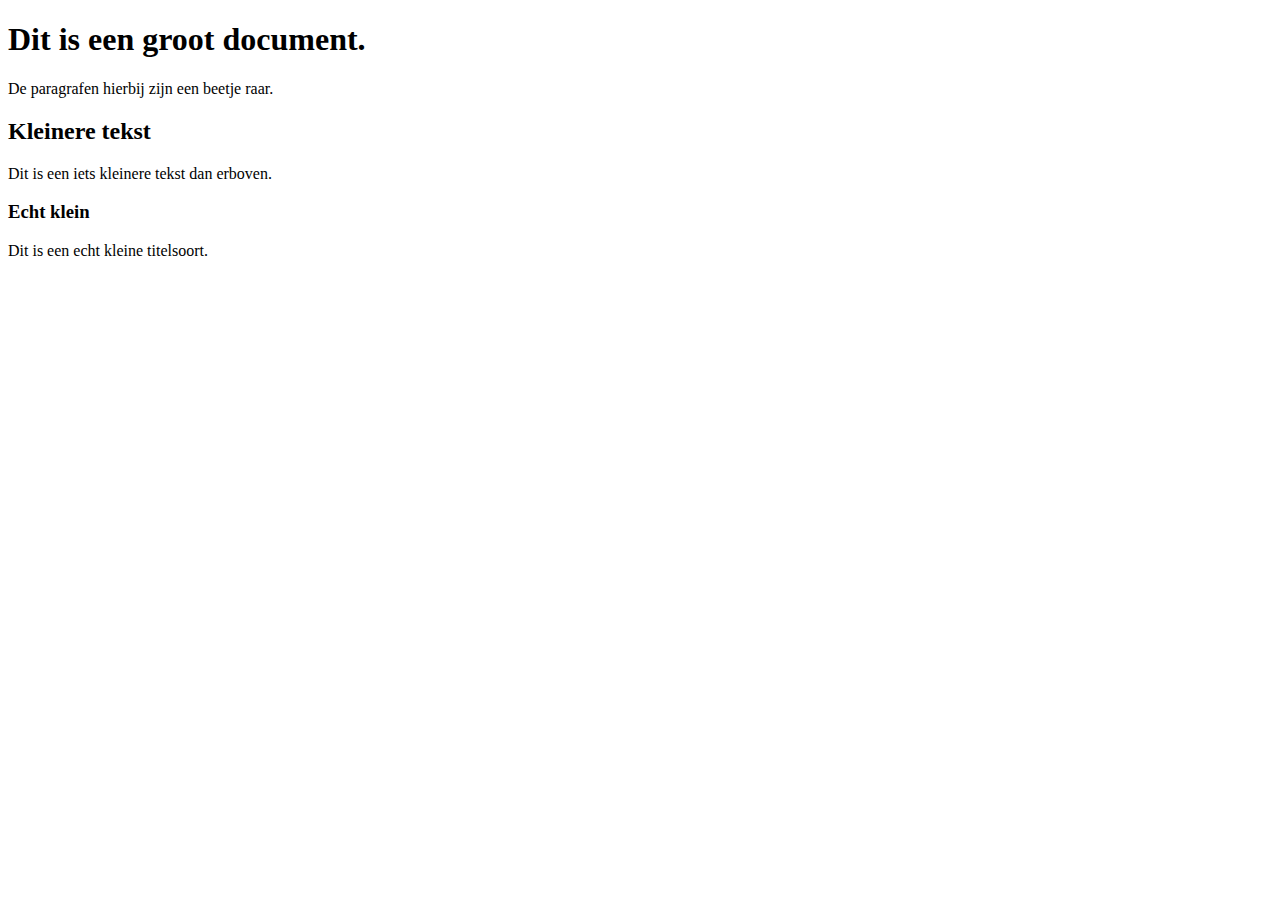
<file: labo 5/Opdracht 6.html>
<!DOCTYPE html>
<html lang="en">
<head>
    <link rel="Opdracht 6" href="Opdracht%206.css">
    <meta charset="UTF-8">
    <title>Opdracht 6</title>
</head>
<body>
<h1> Dit is een groot document.</h1>
  <p class = 'h1'> De paragrafen hierbij zijn een beetje raar.</p>
<h2> Kleinere tekst</h2>
  <p class = 'h2'>Dit is een iets kleinere tekst dan erboven.</p>
<h3>Echt klein</h3>
  <p class = 'h3'>Dit is een echt kleine titelsoort.</p>
</body>
</html>
</file>
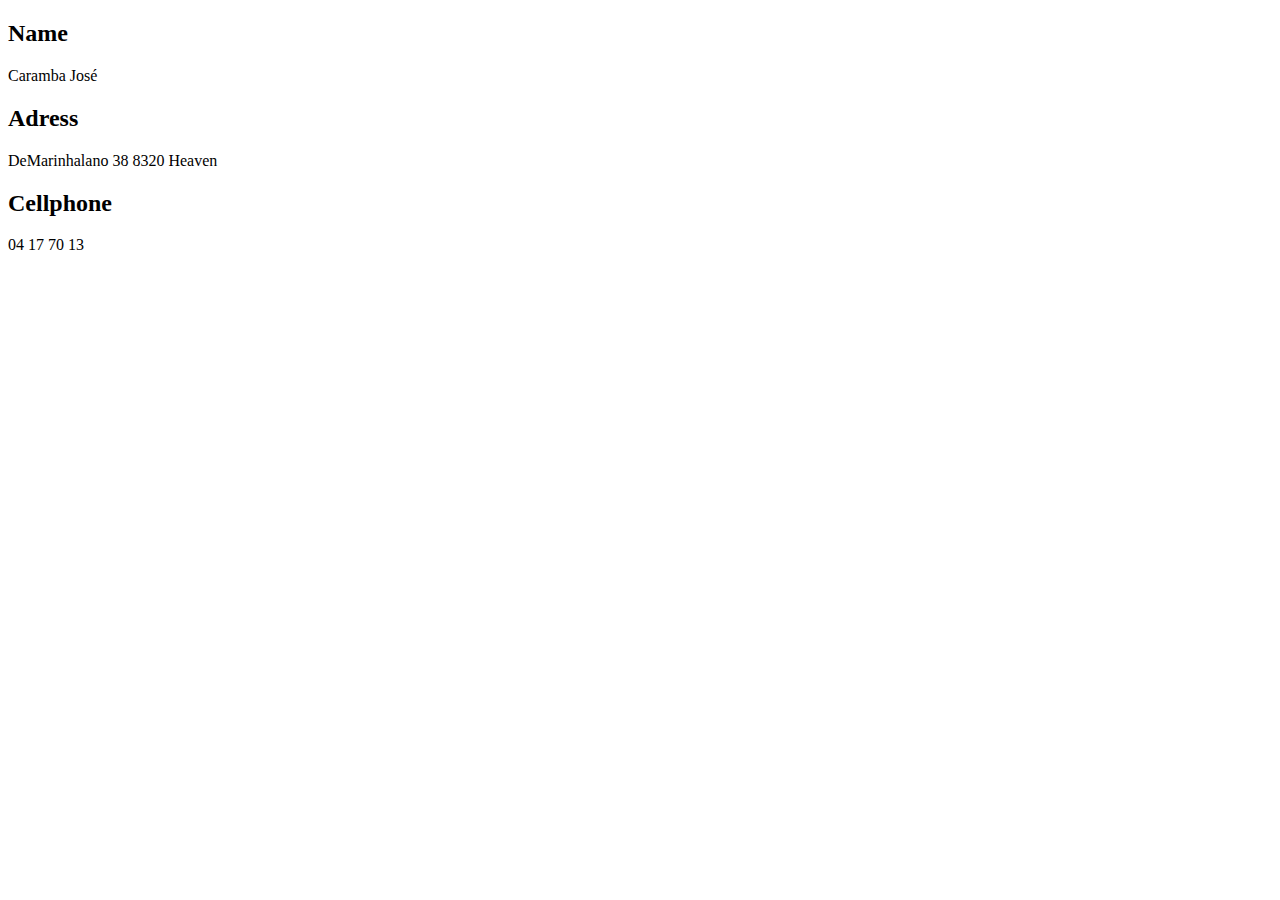
<file: labo 4/Exemples-labo-main/labo4/personal webpage/personal webpage.html>
<!DOCTYPE html>
<html lang="en">
<head>
    <meta charset="UTF-8">
    <title>Personal webpage</title>
</head>
<body>
<h2>Name</h2>
<p>Caramba José
</p>
<h2>Adress</h2>
<p>DeMarinhalano 38 8320 Heaven</p>
<h2>Cellphone</h2>
<p>04 17 70 13</p>
</body>
</html>
</file>
